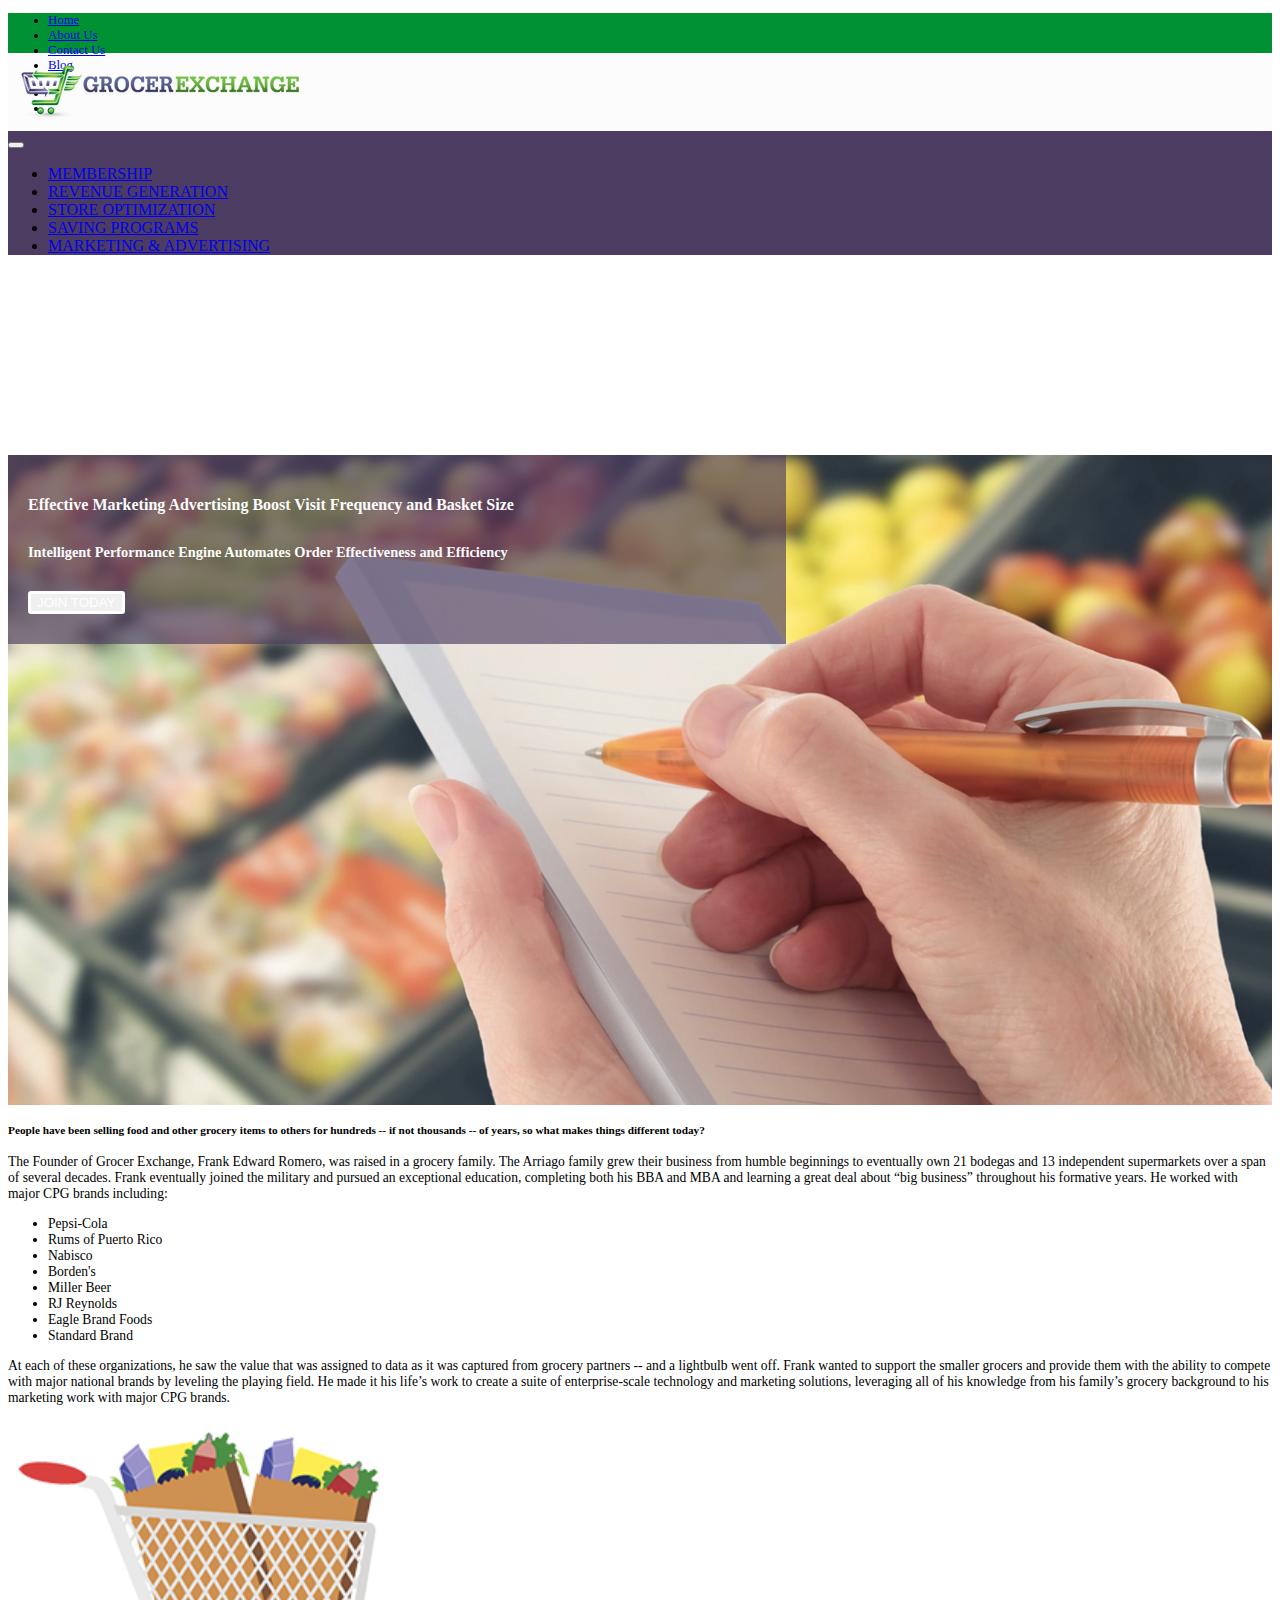
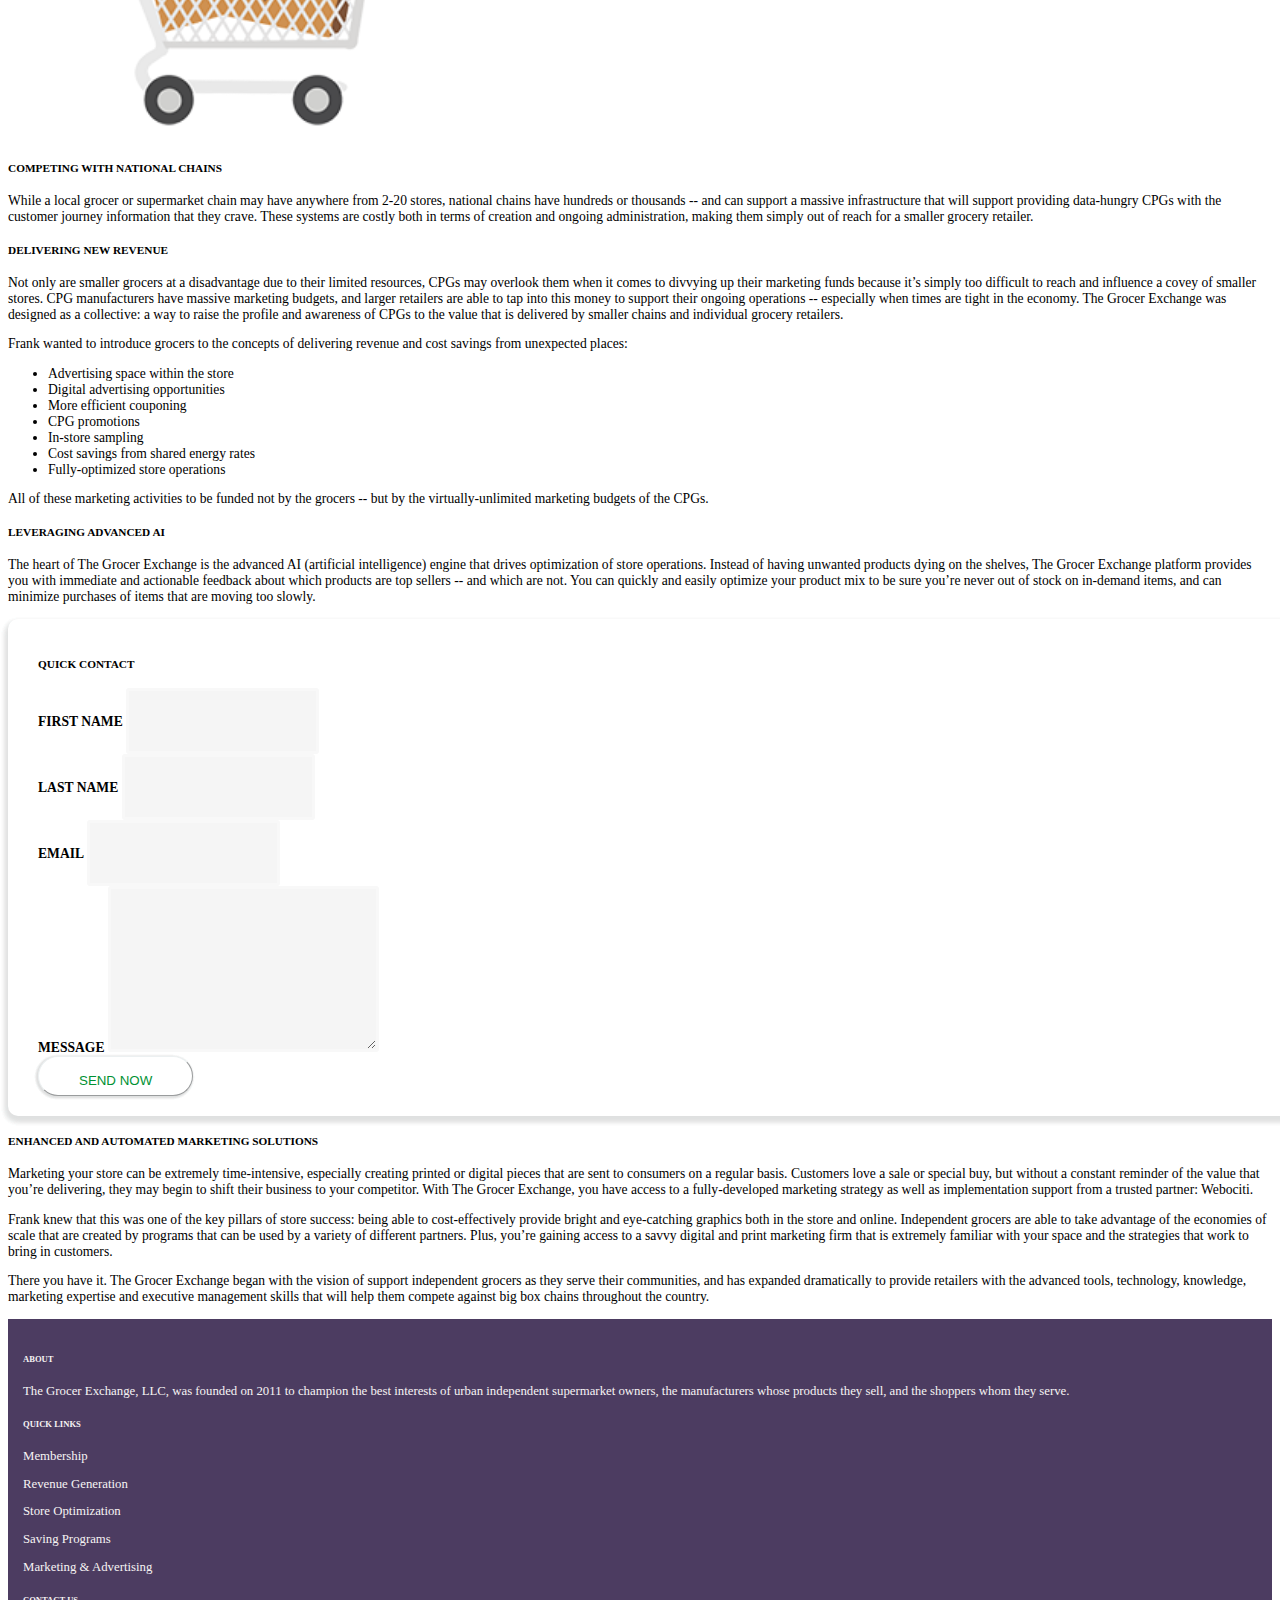
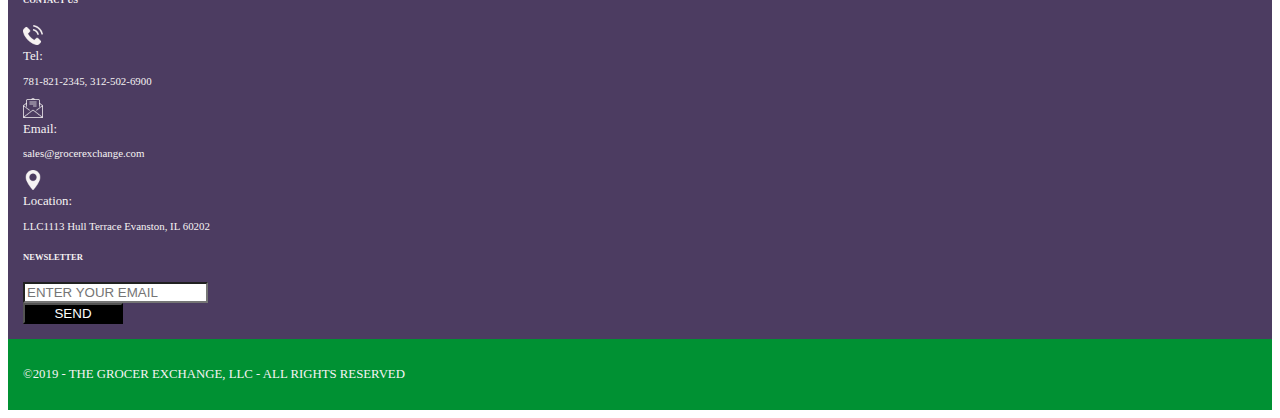
<file: about.html>
<!DOCTYPE html>
<html lang="en">

<head>
    <meta charset="UTF-8" />
    <meta name="viewport" content="width=device-width, initial-scale=1.0" />
    <meta http-equiv="X-UA-Compatible" content="ie=edge" />
    <title>The Grocer Exchange</title>
    <link rel="stylesheet" href="https://stackpath.bootstrapcdn.com/bootstrap/4.2.1/css/bootstrap.min.css"
        integrity="sha384-GJzZqFGwb1QTTN6wy59ffF1BuGJpLSa9DkKMp0DgiMDm4iYMj70gZWKYbI706tWS" crossorigin="anonymous" />
    <!--Custom Stylesheets-->
    <link rel="stylesheet" href="./assets/css/style.css" />
    <!--Custom Stylesheets-->
    <!--Fonts Library-->
    <link href="https://fonts.googleapis.com/css?family=Roboto" rel="stylesheet" />
    <link href="https://fonts.googleapis.com/css?family=Lato" rel="stylesheet" />
    <link href="https://fonts.googleapis.com/css?family=Open+Sans+Condensed:300" rel="stylesheet" />
    <!--Fonts Library-->
    <!--Fonts awesome Library-->
    <link rel="stylesheet" href="https://use.fontawesome.com/releases/v5.6.3/css/all.css"
        integrity="sha384-UHRtZLI+pbxtHCWp1t77Bi1L4ZtiqrqD80Kn4Z8NTSRyMA2Fd33n5dQ8lWUE00s/" crossorigin="anonymous" />
    <!--Fonts awesome Library-->
</head>

<body>
    <!--TOP NAVIGATION BAR-->
    <nav class="navbar navbar-expand-lg navbar-dark bg-top-nav">
        <div class="collapse navbar-collapse" id="navbarNavTop">
            <ul class="navbar-nav mr-auto">
                <li class="nav-item text-white active mr-2">
                    <a class="nav-link" href="./index.html">Home</a>
                </li>
                <li class="nav-item text-white active mr-2">
                    <a class="nav-link" href="./about.html">About Us</a>
                </li>
                <li class="nav-item text-white active mr-2">
                    <a class="nav-link" href="./contact.html">Contact Us</a>
                </li>
                <li class="nav-item text-white active mr-2">
                    <a href="./blog.html" class="nav-link">Blog</a>
                </li>
            </ul>
            <ul class="navbar-nav ml-auto">
                <li class="nav-item text-white active mr-2">
                    <a href="https://www.facebook.com/" target="_blank" class="nav-link">
                        <i class="fab fa-facebook-f"></i>
                    </a>
                </li>
                <li class="nav-item text-white active mr-2">
                    <a href="https://www.twitter.com/" target="_blank" class="nav-link">
                        <i class="fab fa-twitter"></i>
                    </a>
                </li>
            </ul>
        </div>
    </nav>
    <!--TOP NAVIGATION BAR-->
    <!--TOP BRAND LOGO-->
    <div class="top-brand-logo text-center">
        <img src="./assets/img/gexlogo.png" alt="" />
    </div>
    <!--TOP BRAND LOGO-->
    <!--Navigation Bar-->
    <nav class="navbar navbar-expand-lg navbar-dark my-bg-dark">
        <button class="navbar-toggler ml-auto" type="button" data-toggle="collapse" data-target="#navbarNav"
            aria-controls="navbarNav" aria-expanded="false" aria-label="Toggle navigation">
            <span class="navbar-toggler-icon"></span>
        </button>
        <div class="collapse navbar-collapse" id="navbarNav">
            <ul class="navbar-nav mx-auto">
                <li class="nav-item">
                    <a class="nav-link" href="./membership.html">MEMBERSHIP</a>
                </li>
                <li class="nav-item">
                    <a class="nav-link" href="./revenue.html">REVENUE GENERATION</a>
                </li>
                <li class="nav-item">
                    <a class="nav-link" href="./store_opt.html">STORE OPTIMIZATION</a>
                </li>
                <li class="nav-item">
                    <a class="nav-link" href="./savings.html">SAVING PROGRAMS</a>
                </li>
                <li class="nav-item active">
                    <a class="nav-link" href="./marketing_adv.html">MARKETING & ADVERTISING</a>
                </li>
            </ul>
        </div>
    </nav>
    <!--Navigation Bar-->
    <!--JUMBOTRON-->
    <div class="jumbotron jumbotron-fluid store-jumbo">
        <div class="container my-jumbo-con">
            <div class="mx-auto my-auto my-jumbotron-container text-center">
                <h4>Effective Marketing Advertising Boost
                    Visit Frequency and Basket Size</h4>
                <h5 class="display-6 jumbo-heading">
                    Intelligent Performance Engine Automates Order Effectiveness and Efficiency
                </h5>
                <button class="btn btn-md my-btn-jumbotron mt-3">JOIN TODAY</button>
            </div>
        </div>
    </div>
    <!--JUMBOTRON-->
    <!--The World of Grocer Exchnage-->
    <div class="container" id="store-opt-container">
        <div class="row">
            <div class="col-xl-8 col-md-8 col-lg-8 col-xs-12 col-sm-12">
                <h5>People have been selling food and other grocery items to others for hundreds -- if not thousands --
                    of years, so what makes things different today? </h5>
                <!-- <h6>Order Management and Inventory Optimization Engine</h6> -->
                <p class="mt-3">
                    The Founder of Grocer Exchange, Frank Edward Romero, was raised in a grocery family. The Arriago
                    family grew their business from humble beginnings to eventually own 21 bodegas and 13 independent
                    supermarkets over a span of several decades. Frank eventually joined the military and pursued an
                    exceptional education, completing both his BBA and MBA and learning a great deal about “big
                    business” throughout his formative years. He worked with major CPG brands including:
                </p>
                <ul>
                    <li>
                        Pepsi-Cola
                    </li>
                    <li>
                        Rums of Puerto Rico
                    </li>
                    <li>
                        Nabisco
                    </li>
                    <li>
                        Borden's
                    </li>
                    <li>
                        Miller Beer
                    </li>
                    <li>
                        RJ Reynolds
                    </li>
                    <li>
                        Eagle Brand Foods
                    </li>
                    <li>
                        Standard Brand
                    </li>
                </ul>
                <p class="mt-3">
                    At each of these organizations, he saw the value that was assigned to data as it was captured from
                    grocery partners -- and a lightbulb went off. Frank wanted to support the smaller grocers and
                    provide them with the ability to compete with major national brands by leveling the playing field.
                    He made it his life’s work to create a suite of enterprise-scale technology and marketing solutions,
                    leveraging all of his knowledge from his family’s grocery background to his marketing work with
                    major CPG brands.
                </p>
            </div>
            <div class="col-xl-4 col-md-4 col-lg-4 col-xs-12 col-sm-12">
                <div class="mx-auto">
                    <img src="./assets/img/cart.png" style="height: 320px;" class="img-fluid" alt="">
                </div>
            </div>
        </div>
        <div class="row">
            <div class="col-xl-7 col-lg-7 col-md-12 col-sm-12 col-xs-12">
                <h5>COMPETING WITH NATIONAL CHAINS</h5>
                <p class="mt-3">
                    While a local grocer or supermarket chain may have anywhere from 2-20 stores, national chains have
                    hundreds or thousands -- and can support a massive infrastructure that will support providing
                    data-hungry CPGs with the customer journey information that they crave. These systems are costly
                    both in terms of creation and ongoing administration, making them simply out of reach for a smaller
                    grocery retailer.
                </p>
                <h5>DELIVERING NEW REVENUE</h5>
                <p class="mt-2">
                    Not only are smaller grocers at a disadvantage due to their limited resources, CPGs may overlook
                    them when it comes to divvying up their marketing funds because it’s simply too difficult to reach
                    and influence a covey of smaller stores. CPG manufacturers have massive marketing budgets, and
                    larger retailers are able to tap into this money to support their ongoing operations -- especially
                    when times are tight in the economy. The Grocer Exchange was designed as a collective: a way to
                    raise the profile and awareness of CPGs to the value that is delivered by smaller chains and
                    individual grocery retailers.
                </p>
                <p class="mt-2">
                    Frank wanted to introduce grocers to the concepts of delivering revenue and cost savings from
                    unexpected places:
                </p>
                <ul>
                    <li>
                        Advertising space within the store
                    </li>
                    <li>
                        Digital advertising opportunities
                    </li>
                    <li>
                        More efficient couponing
                    </li>
                    <li>
                        CPG promotions
                    </li>
                    <li>
                        In-store sampling
                    </li>
                    <li>
                        Cost savings from shared energy rates
                    </li>
                    <li>
                        Fully-optimized store operations
                    </li>
                </ul>
                <p class="mt-2">
                    All of these marketing activities to be funded not by the grocers -- but by the virtually-unlimited
                    marketing budgets of the CPGs.
                </p>
                <h5>LEVERAGING ADVANCED AI</h5>
                <p class="mt-3">
                    The heart of The Grocer Exchange is the advanced AI (artificial intelligence) engine that drives
                    optimization of store operations. Instead of having unwanted products dying on the shelves, The
                    Grocer Exchange platform provides you with immediate and actionable feedback about which products
                    are top sellers -- and which are not. You can quickly and easily optimize your product mix to be
                    sure you’re never out of stock on in-demand items, and can minimize purchases of items that are
                    moving too slowly.
                </p>
            </div>
            <!--Quick Contact Form-->
            <div class="col-xl-5 col-lg-5 col-md-12 col-sm-12 col-xs-12 mb-auto">
                <div class="card contact-form-card">
                    <h5 class="text-center mt-3 mb-5"><b>QUICK CONTACT</b></h5>
                    <div class="contact-form-area">
                        <form method="post">
                            <div class="form-group">
                                <label for="first-name"><b>FIRST NAME</b></label>
                                <input class="form-control quick-contact quick-contact-text" type="text" id="first-name"
                                    name="first-name">
                            </div>
                            <div class="form-group">
                                <label for="last-name"><b>LAST NAME</b></label>
                                <input class="form-control quick-contact quick-contact-text" type="text" id="last-name"
                                    name="last-name">
                            </div>
                            <div class="form-group">
                                <label for="email"><b>EMAIL</b></label>
                                <input class="form-control quick-contact quick-contact-text" type="text" id="email"
                                    name="email">
                            </div>
                            <div class="form-group">
                                <label for="messages"><b>MESSAGE</b></label>
                                <textarea class="form-control quick-contact" name="message" id="message" cols="30"
                                    rows="10"></textarea>
                            </div>
                            <input type="submit" class="btn btn-md" id="btn-free-trial-primary" value="SEND NOW">
                        </form>
                    </div>
                </div>
            </div>
            <!--Quick Contact Form-->
        </div>
        <div class="container">
            <div class="row">
                <h5>ENHANCED AND AUTOMATED MARKETING SOLUTIONS</h5>
                <p id="store-opt-para-bottom">
                    Marketing your store can be extremely time-intensive, especially creating printed or digital pieces
                    that are sent to consumers on a regular basis. Customers love a sale or special buy, but without a
                    constant reminder of the value that you’re delivering, they may begin to shift their business to
                    your competitor. With The Grocer Exchange, you have access to a fully-developed marketing strategy
                    as well as implementation support from a trusted partner: Webociti.
                </p>
                <p id="store-opt-para-bottom">
                    Frank knew that this was one of the key pillars of store success: being able to cost-effectively
                    provide bright and eye-catching graphics both in the store and online. Independent grocers are able
                    to take advantage of the economies of scale that are created by programs that can be used by a
                    variety of different partners. Plus, you’re gaining access to a savvy digital and print marketing
                    firm that is extremely familiar with your space and the strategies that work to bring in customers.
                </p>
                <p id="store-opt-para-bottom">
                    There you have it. The Grocer Exchange began with the vision of support independent grocers as they
                    serve their communities, and has expanded dramatically to provide retailers with the advanced tools,
                    technology, knowledge, marketing expertise and executive management skills that will help them
                    compete against big box chains throughout the country.
                </p>
            </div>
        </div>
    </div>
    <!--The World of Grocer Exchnage-->
    <!--Footer Section-->
    <footer>
        <div class="footer-top mt-3">
            <div class="container mt-3">
                <div class="row mt-3">
                    <div class="col-lg-3 col-md-6 col-sm-12">
                        <h6 class="my-3">ABOUT</h6>
                        <p class="footer-font text-left">
                            The Grocer Exchange, LLC, was founded on 2011 to champion the
                            best interests of urban independent supermarket owners, the
                            manufacturers whose products they sell, and the shoppers whom
                            they serve.
                        </p>
                    </div>
                    <div class="col-lg-3 col-md-6 col-sm-12">
                        <h6 class="my-3">QUICK LINKS</h6>
                        <p class="footer-font">Membership</p>
                        <p class="footer-font">Revenue Generation</p>
                        <p class="footer-font">Store Optimization</p>
                        <p class="footer-font">Saving Programs</p>
                        <p class="footer-font">Marketing & Advertising</p>
                    </div>
                    <div class="col-lg-3 col-md-6 col-sm-12">
                        <h6 class="my-3">CONTACT US</h6>
                        <div class="row">
                            <div class="col-2">
                                <img src="./assets/img/telephone.png" class="footer-icons" alt="Telephone" />
                            </div>
                            <div class="col-10">
                                <div class="row">
                                    <div class="col-2">
                                        <b>Tel:</b>
                                    </div>
                                    <div class="col-10 mr-auto" style="font-size: 0.85em;">
                                        <p>781-821-2345, 312-502-6900</p>
                                    </div>
                                </div>
                            </div>
                        </div>
                        <div class="row">
                            <div class="col-2">
                                <img src="./assets/img/email.png" class="footer-icons" alt="Telephone" />
                            </div>
                            <div class="col-10">
                                <div class="row">
                                    <div class="col-2">
                                        <b>Email:</b>
                                    </div>
                                    <div class="col-10" style="font-size: 0.85em;">
                                        <p>sales@grocerexchange.com</p>
                                    </div>
                                </div>
                            </div>
                        </div>
                        <div class="row">
                            <div class="col-2">
                                <img src="./assets/img/location.png" class="footer-icons" alt="Telephone" />
                            </div>
                            <div class="col-10">
                                <div class="row">
                                    <div class="col-3">
                                        <b>Location:</b>
                                    </div>
                                    <div class="col-9" style="font-size: 0.85em;">
                                        <p>LLC1113 Hull Terrace Evanston, IL 60202</p>
                                    </div>
                                </div>
                            </div>
                        </div>
                    </div>
                    <div class="col-lg-3 col-md-6 col-sm-12">
                        <h6 class="my-3">NEWSLETTER</h6>
                        <form>
                            <div class="form-group">
                                <input type="text" name="email" class="form-control" placeholder="ENTER YOUR EMAIL" />
                            </div>
                            <input type="submit" class="btn btn-md my-btn-thired" value="SEND" />
                        </form>
                    </div>
                </div>
            </div>
        </div>
        <div class="footer-bottom">
            <p class="text-center text-white my-auto">
                &copy;2019 - THE GROCER EXCHANGE, LLC - ALL RIGHTS RESERVED
            </p>
        </div>
    </footer>
    <!--Footer Section-->

    <script src="https://code.jquery.com/jquery-3.3.1.slim.min.js"
        integrity="sha384-q8i/X+965DzO0rT7abK41JStQIAqVgRVzpbzo5smXKp4YfRvH+8abtTE1Pi6jizo" crossorigin="anonymous">
    </script>
    <script src="https://cdnjs.cloudflare.com/ajax/libs/popper.js/1.14.6/umd/popper.min.js"
        integrity="sha384-wHAiFfRlMFy6i5SRaxvfOCifBUQy1xHdJ/yoi7FRNXMRBu5WHdZYu1hA6ZOblgut" crossorigin="anonymous">
    </script>
    <script src="https://stackpath.bootstrapcdn.com/bootstrap/4.2.1/js/bootstrap.min.js"
        integrity="sha384-B0UglyR+jN6CkvvICOB2joaf5I4l3gm9GU6Hc1og6Ls7i6U/mkkaduKaBhlAXv9k" crossorigin="anonymous">
    </script>
</body>

</html>
</file>
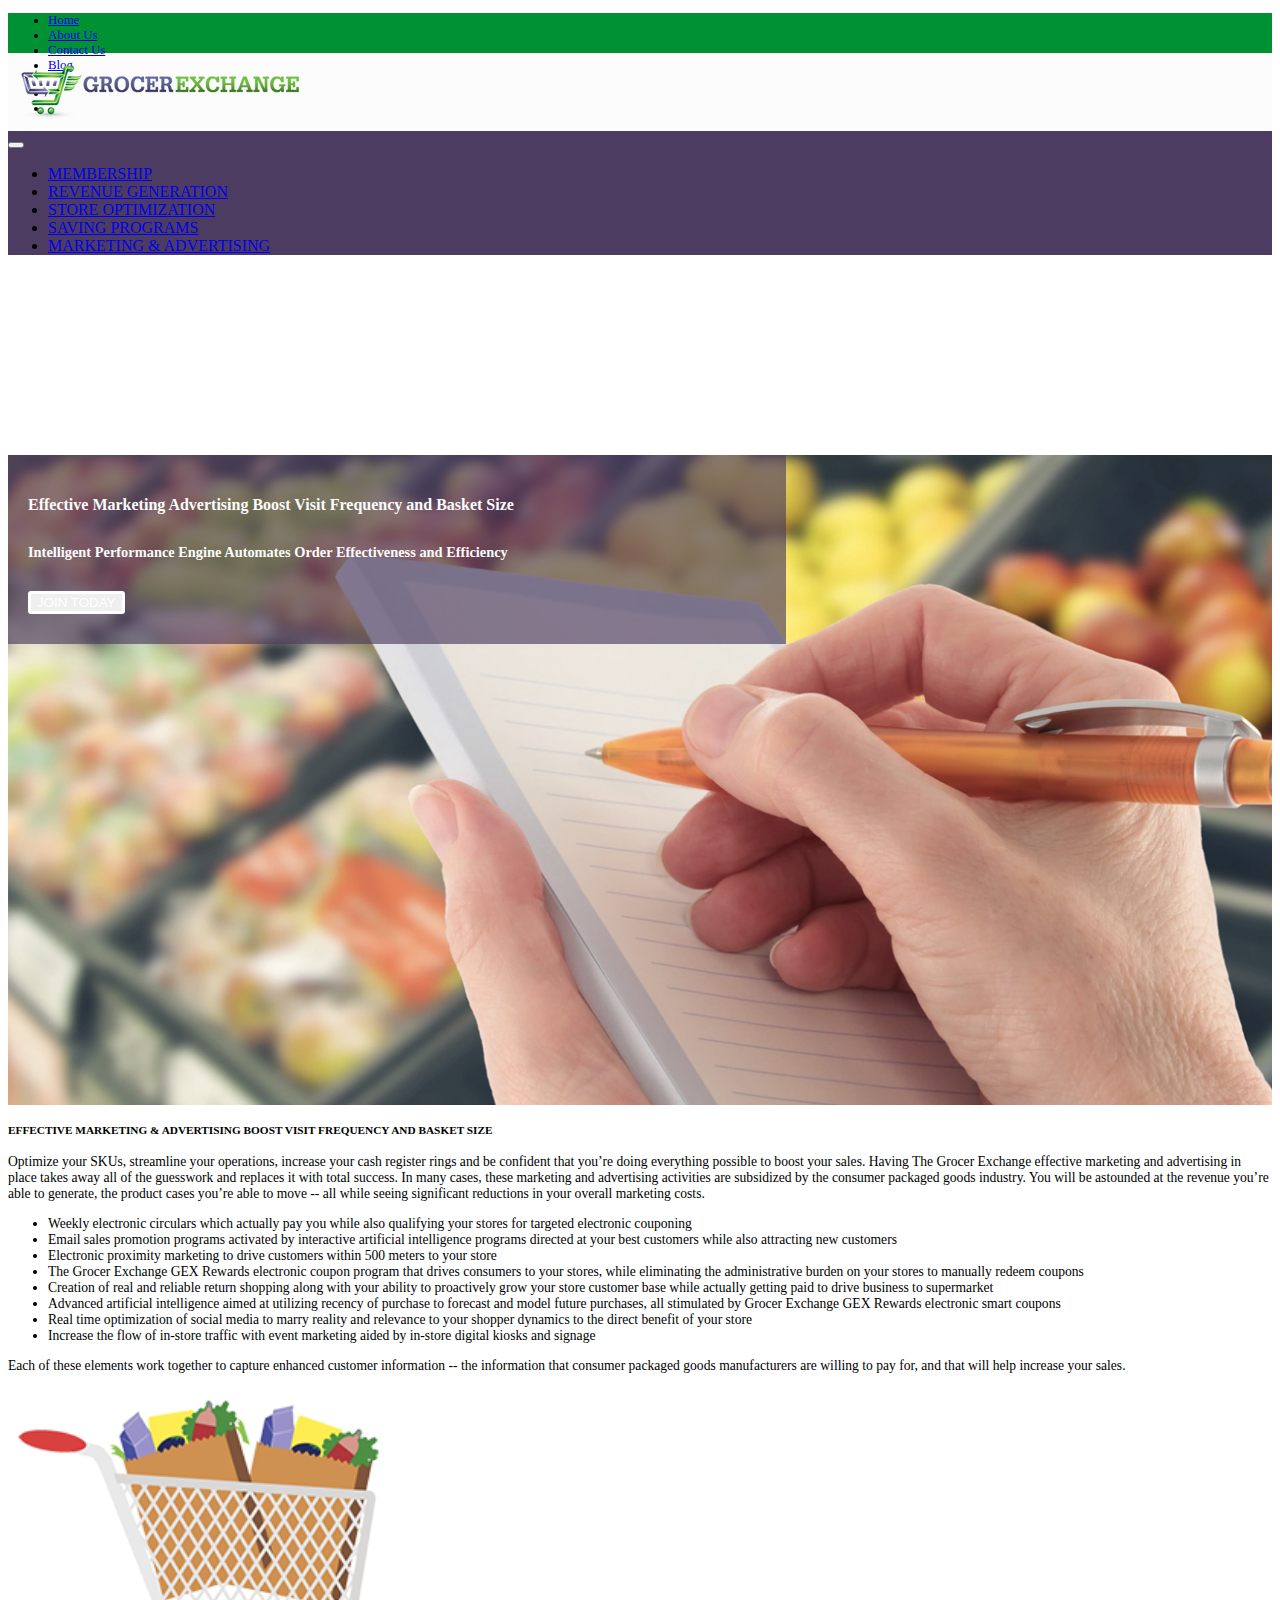
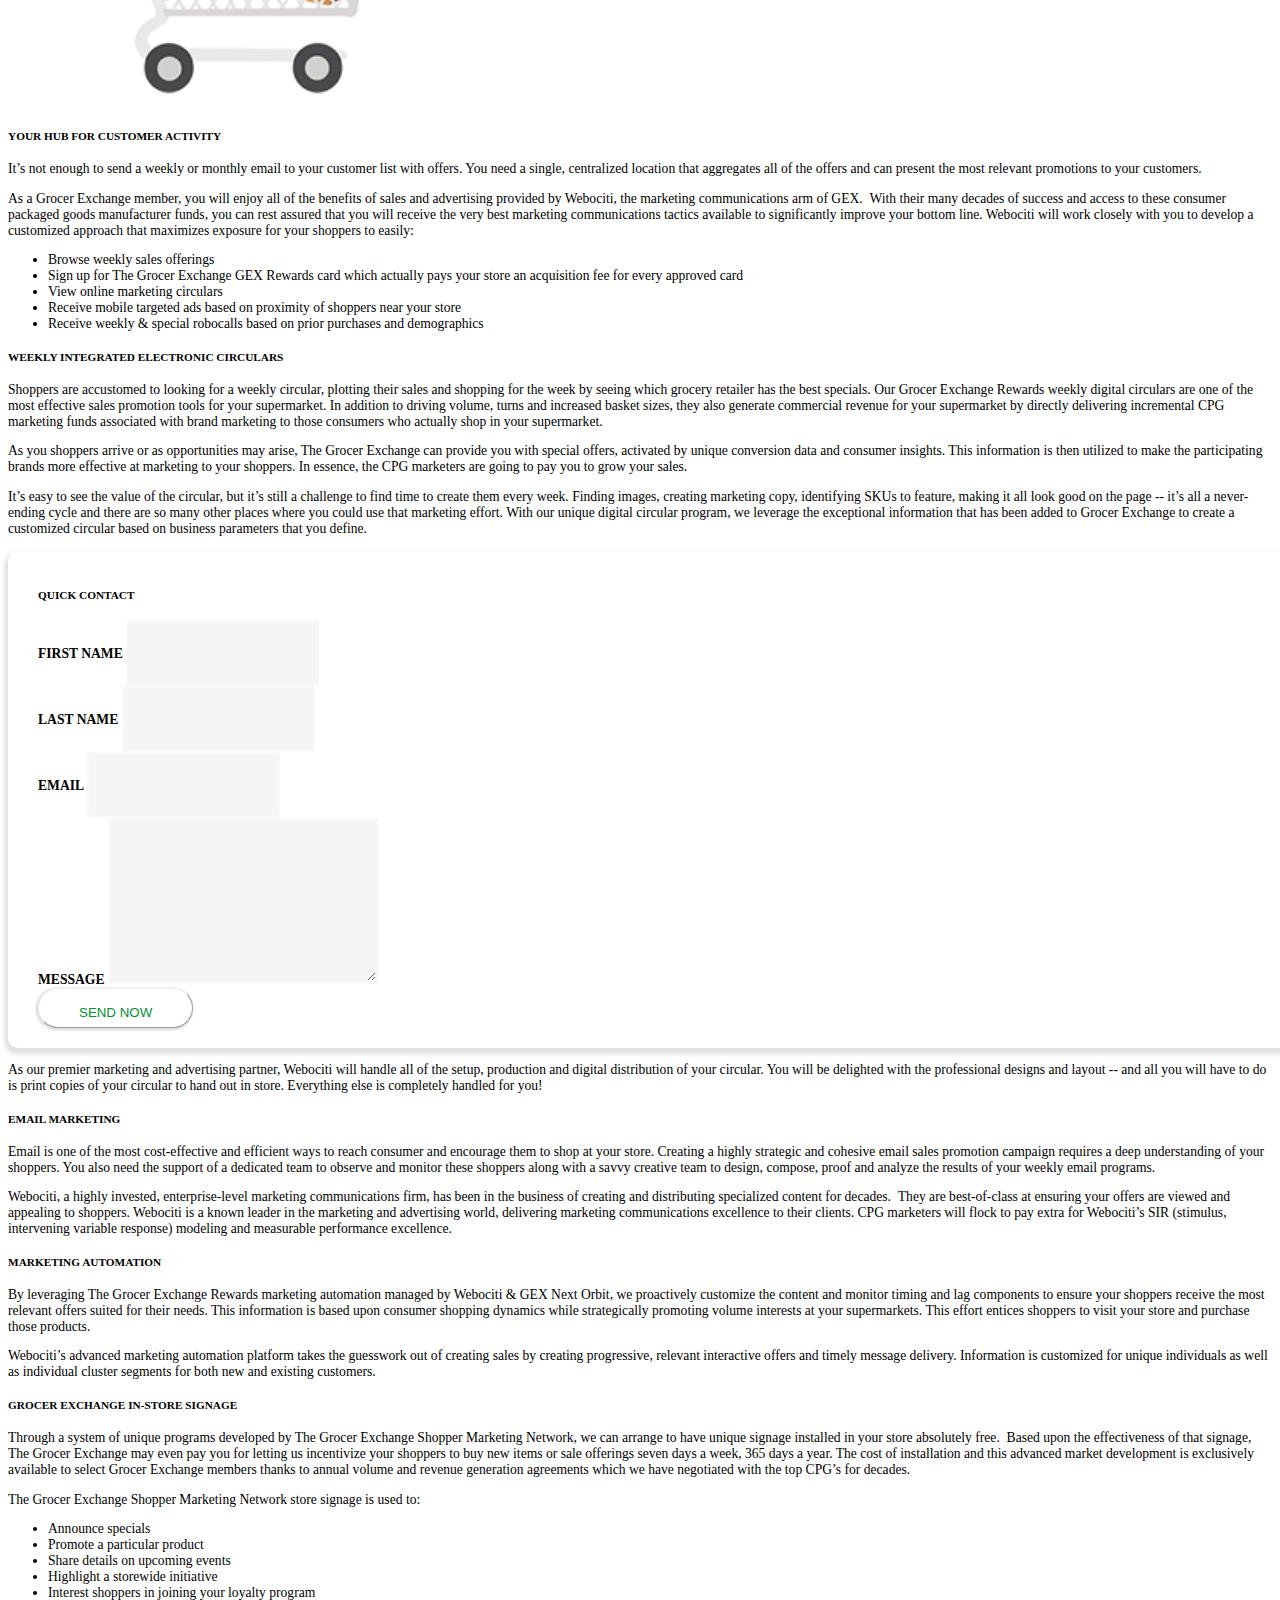
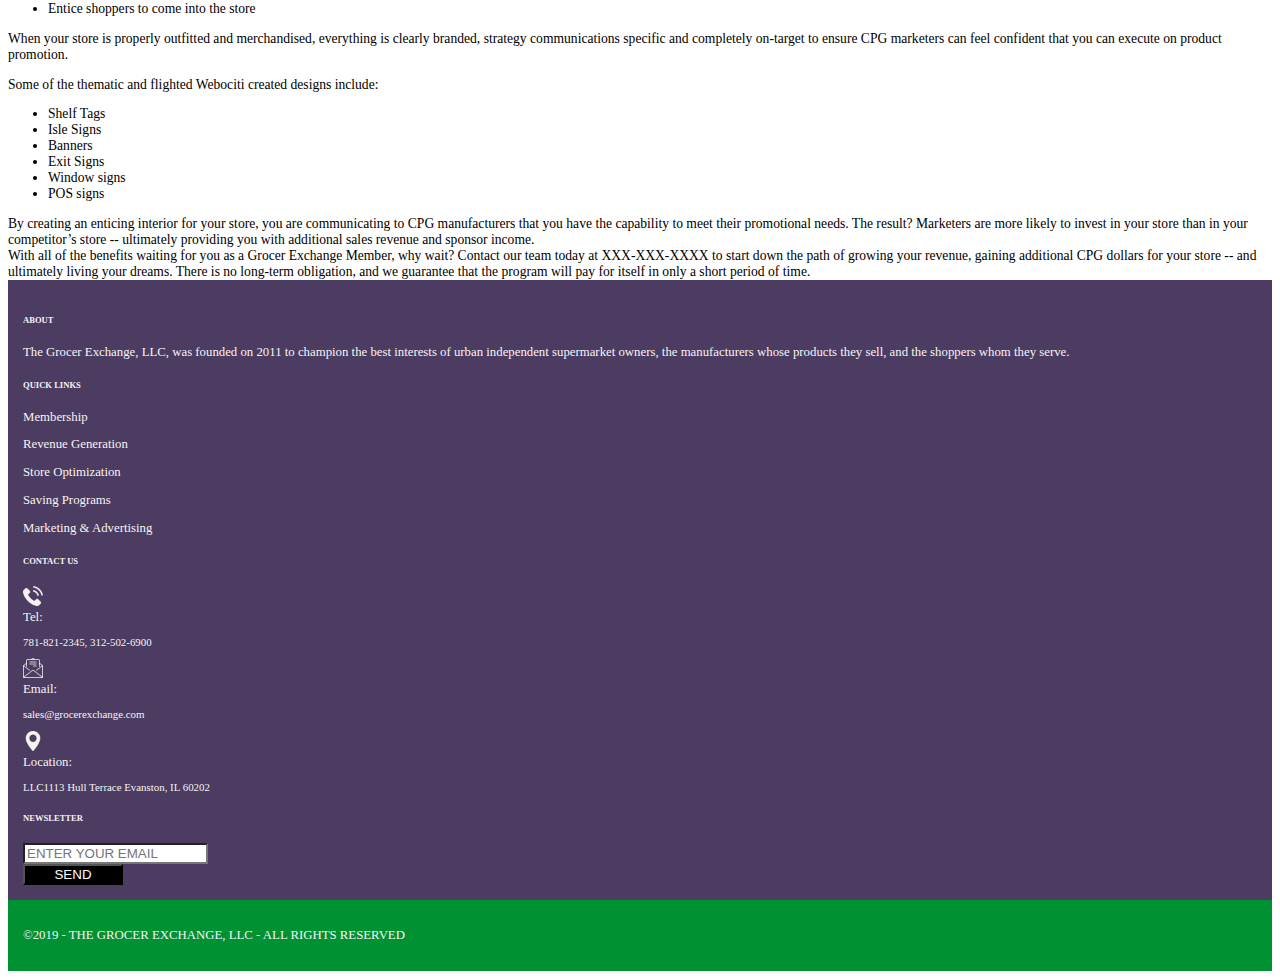
<file: marketing_adv.html>
<!DOCTYPE html>
<html lang="en">

<head>
    <meta charset="UTF-8" />
    <meta name="viewport" content="width=device-width, initial-scale=1.0" />
    <meta http-equiv="X-UA-Compatible" content="ie=edge" />
    <title>The Grocer Exchange</title>
    <link rel="stylesheet" href="https://stackpath.bootstrapcdn.com/bootstrap/4.2.1/css/bootstrap.min.css" integrity="sha384-GJzZqFGwb1QTTN6wy59ffF1BuGJpLSa9DkKMp0DgiMDm4iYMj70gZWKYbI706tWS"
        crossorigin="anonymous" />
    <!--Custom Stylesheets-->
    <link rel="stylesheet" href="./assets/css/style.css" />
    <!--Custom Stylesheets-->
    <!--Fonts Library-->
    <link href="https://fonts.googleapis.com/css?family=Roboto" rel="stylesheet" />
    <link href="https://fonts.googleapis.com/css?family=Lato" rel="stylesheet" />
    <link href="https://fonts.googleapis.com/css?family=Open+Sans+Condensed:300" rel="stylesheet" />
    <!--Fonts Library-->
    <!--Fonts awesome Library-->
    <link rel="stylesheet" href="https://use.fontawesome.com/releases/v5.6.3/css/all.css" integrity="sha384-UHRtZLI+pbxtHCWp1t77Bi1L4ZtiqrqD80Kn4Z8NTSRyMA2Fd33n5dQ8lWUE00s/"
        crossorigin="anonymous" />
    <!--Fonts awesome Library-->
</head>

<body>
    <!--TOP NAVIGATION BAR-->
    <nav class="navbar navbar-expand-lg navbar-dark bg-top-nav">
        <div class="collapse navbar-collapse" id="navbarNavTop">
            <ul class="navbar-nav mr-auto">
                <li class="nav-item text-white active mr-2">
                    <a class="nav-link" href="./index.html">Home</a>
                </li>
                <li class="nav-item text-white active mr-2">
                    <a class="nav-link" href="./about.html">About Us</a>
                </li>
                <li class="nav-item text-white active mr-2">
                    <a class="nav-link" href="./contact.html">Contact Us</a>
                </li>
                <li class="nav-item text-white active mr-2">
                    <a href="./blog.html" class="nav-link">Blog</a>
                </li>
            </ul>
            <ul class="navbar-nav ml-auto">
                <li class="nav-item text-white active mr-2">
                    <a href="https://www.facebook.com/" target="_blank" class="nav-link">
                        <i class="fab fa-facebook-f"></i>
                    </a>
                </li>
                <li class="nav-item text-white active mr-2">
                    <a href="https://www.twitter.com/" target="_blank" class="nav-link">
                        <i class="fab fa-twitter"></i>
                    </a>
                </li>
            </ul>
        </div>
    </nav>
    <!--TOP NAVIGATION BAR-->
    <!--TOP BRAND LOGO-->
    <div class="top-brand-logo text-center">
        <img src="./assets/img/gexlogo.png" alt="" />
    </div>
    <!--TOP BRAND LOGO-->
    <!--Navigation Bar-->
    <nav class="navbar navbar-expand-lg navbar-dark my-bg-dark">
        <button class="navbar-toggler ml-auto" type="button" data-toggle="collapse" data-target="#navbarNav"
            aria-controls="navbarNav" aria-expanded="false" aria-label="Toggle navigation">
            <span class="navbar-toggler-icon"></span>
        </button>
        <div class="collapse navbar-collapse" id="navbarNav">
            <ul class="navbar-nav mx-auto">
                <li class="nav-item">
                    <a class="nav-link" href="./membership.html">MEMBERSHIP</a>
                </li>
                <li class="nav-item">
                    <a class="nav-link" href="./revenue.html">REVENUE GENERATION</a>
                </li>
                <li class="nav-item">
                    <a class="nav-link" href="./store_opt.html">STORE OPTIMIZATION</a>
                </li>
                <li class="nav-item">
                    <a class="nav-link" href="./savings.html">SAVING PROGRAMS</a>
                </li>
                <li class="nav-item active">
                    <a class="nav-link" href="./marketing_adv.html">MARKETING & ADVERTISING</a>
                </li>
            </ul>
        </div>
    </nav>
    <!--Navigation Bar-->
    <!--JUMBOTRON-->
    <div class="jumbotron jumbotron-fluid store-jumbo">
        <div class="container my-jumbo-con">
            <div class="mx-auto my-auto my-jumbotron-container text-center">
                <h4>Effective Marketing Advertising Boost
                    Visit Frequency and Basket Size</h4>
                <h5 class="display-6 jumbo-heading">
                    Intelligent Performance Engine Automates Order Effectiveness and Efficiency
                </h5>
                <button class="btn btn-md my-btn-jumbotron mt-3">JOIN TODAY</button>
            </div>
        </div>
    </div>
    <!--JUMBOTRON-->
    <!--The World of Grocer Exchnage-->
    <div class="container" id="store-opt-container">
        <div class="row">
            <div class="col-xl-8 col-md-8 col-lg-8 col-xs-12 col-sm-12">
                <h5>EFFECTIVE MARKETING & ADVERTISING BOOST
                    VISIT FREQUENCY AND BASKET SIZE</h5>
                <!-- <h6>Order Management and Inventory Optimization Engine</h6> -->
                <p class="mt-3">
                    Optimize your SKUs, streamline your operations, increase your cash register rings and be
                    confident that you’re doing everything possible to boost your sales. Having The Grocer
                    Exchange effective marketing and advertising in place takes away all of the guesswork and
                    replaces it with total success. In many cases, these marketing and advertising activities are
                    subsidized by the consumer packaged goods industry. You will be astounded at the revenue
                    you’re able to generate, the product cases you’re able to move -- all while seeing significant
                    reductions in your overall marketing costs.
                </p>
                <ul>
                    <li>Weekly electronic circulars which actually pay you while also qualifying your stores for
                        targeted electronic couponing
                    </li>
                    <li>
                        Email sales promotion programs activated by interactive artificial intelligence programs
                        directed at your best customers while also attracting new customers
                    </li>
                    <li>
                        Electronic proximity marketing to drive customers within 500 meters to your store
                    </li>
                    <li>
                        The Grocer Exchange GEX Rewards electronic coupon program that drives consumers
                        to your stores, while eliminating the administrative burden on your stores to manually
                        redeem coupons
                    </li>
                    <li>
                        Creation of real and reliable return shopping along with your ability to proactively grow
                        your store customer base while actually getting paid to drive business to supermarket
                    </li>
                    <li>
                        Advanced artificial intelligence aimed at utilizing recency of purchase to forecast and
                        model future purchases, all stimulated by Grocer Exchange GEX Rewards electronic
                        smart coupons
                    </li>
                    <li>
                        Real time optimization of social media to marry reality and relevance to your shopper
                        dynamics to the direct benefit of your store
                    </li>
                    <li>
                        Increase the flow of in-store traffic with event marketing aided by in-store digital kiosks
                        and signage
                    </li>
                </ul>
                <p class="mt-3">
                    Each of these elements work together to capture enhanced customer information -- the
                    information that consumer packaged goods manufacturers are willing to pay for, and that will
                    help increase your sales.
                </p>
            </div>
            <div class="col-xl-4 col-md-4 col-lg-4 col-xs-12 col-sm-12">
                <div class="mx-auto">
                    <img src="./assets/img/cart.png" style="height: 320px;" class="img-fluid" alt="">
                </div>
            </div>
        </div>
        <div class="row">
            <div class="col-xl-7 col-lg-7 col-md-12 col-sm-12 col-xs-12">
                <h5>YOUR HUB FOR CUSTOMER ACTIVITY</h5>
                <p class="mt-3">
                    It’s not enough to send a weekly or monthly email to your customer list with offers. You need a
                    single, centralized location that aggregates all of the offers and can present the most relevant
                    promotions to your customers.
                </p>
                <p class="mt-2">
                    As a Grocer Exchange member, you will enjoy all of the benefits of sales and advertising
                    provided by Webociti, the marketing communications arm of GEX.  With their many decades of
                    success and access to these consumer packaged goods manufacturer funds, you can rest
                    assured that you will receive the very best marketing communications tactics available to
                    significantly improve your bottom line. Webociti will work closely with you to develop a
                    customized approach that maximizes exposure for your shoppers to easily:
                </p>
                <ul>
                    <li>Browse weekly sales offerings</li>
                    <li>Sign up for The Grocer Exchange GEX Rewards card which actually pays your store an
                        acquisition fee for every approved card</li>
                    <li>View online marketing circulars</li>
                    <li>Receive mobile targeted ads based on proximity of shoppers near your store</li>
                    <li>Receive weekly & special robocalls based on prior purchases and demographics</li>
                </ul>
                <h5>WEEKLY INTEGRATED ELECTRONIC CIRCULARS</h5>
                <p class="mt-3">
                    Shoppers are accustomed to looking for a weekly circular, plotting their sales and shopping for
                    the week by seeing which grocery retailer has the best specials. Our Grocer Exchange Rewards
                    weekly digital circulars are one of the most effective sales promotion tools for your supermarket.
                    In addition to driving volume, turns and increased basket sizes, they also generate commercial
                    revenue for your supermarket by directly delivering incremental CPG marketing funds
                    associated with brand marketing to those consumers who actually shop in your supermarket.
                </p>
                <p class="mt-2">
                    As you shoppers arrive or as opportunities may arise, The Grocer Exchange can provide you
                    with special offers, activated by unique conversion data and consumer insights. This information
                    is then utilized to make the participating brands more effective at marketing to your shoppers. In
                    essence, the CPG marketers are going to pay you to grow your sales.
                </p>
                <p class="mt-2">
                    It’s easy to see the value of the circular, but it’s still a challenge to find time to create them
                    every
                    week. Finding images, creating marketing copy, identifying SKUs to feature, making it all look
                    good on the page -- it’s all a never-ending cycle and there are so many other places where you
                    could use that marketing effort. With our unique digital circular program, we leverage the
                    exceptional information that has been added to Grocer Exchange to create a customized
                    circular based on business parameters that you define.
                </p>
            </div>
            <!--Quick Contact Form-->
            <div class="col-xl-5 col-lg-5 col-md-12 col-sm-12 col-xs-12 mb-auto">
                <div class="card contact-form-card">
                    <h5 class="text-center mt-3 mb-5"><b>QUICK CONTACT</b></h5>
                    <div class="contact-form-area">
                        <form method="post">
                            <div class="form-group">
                                <label for="first-name"><b>FIRST NAME</b></label>
                                <input class="form-control quick-contact quick-contact-text" type="text" id="first-name"
                                    name="first-name">
                            </div>
                            <div class="form-group">
                                <label for="last-name"><b>LAST NAME</b></label>
                                <input class="form-control quick-contact quick-contact-text" type="text" id="last-name"
                                    name="last-name">
                            </div>
                            <div class="form-group">
                                <label for="email"><b>EMAIL</b></label>
                                <input class="form-control quick-contact quick-contact-text" type="text" id="email"
                                    name="email">
                            </div>
                            <div class="form-group">
                                <label for="messages"><b>MESSAGE</b></label>
                                <textarea class="form-control quick-contact" name="message" id="message" cols="30" rows="10"></textarea>
                            </div>
                            <input type="submit" class="btn btn-md" id="btn-free-trial-primary" value="SEND NOW">
                        </form>
                    </div>
                </div>
            </div>
            <!--Quick Contact Form-->
        </div>
        <div class="container">
            <div class="row">
                <p id="store-opt-para-bottom">
                    As our premier marketing and advertising partner, Webociti will handle all of the setup,
                    production and digital distribution of your circular. You will be delighted with the professional
                    designs and layout -- and all you will have to do is print copies of your circular to hand out in
                    store. Everything else is completely handled for you!
                </p>
                <h5>EMAIL MARKETING</h5>
                <p id="store-opt-para-bottom">
                    Email is one of the most cost-effective and efficient ways to reach consumer and encourage
                    them to shop at your store. Creating a highly strategic and cohesive email sales promotion
                    campaign requires a deep understanding of your shoppers. You also need the support of a
                    dedicated team to observe and monitor these shoppers along with a savvy creative team to
                    design, compose, proof and analyze the results of your weekly email programs.
                </p>
                <p id="store-opt-para-bottom">
                    Webociti, a highly invested, enterprise-level marketing communications firm, has been in the
                    business of creating and distributing specialized content for decades.  They are best-of-class at
                    ensuring your offers are viewed and appealing to shoppers. Webociti is a known leader in the
                    marketing and advertising world, delivering marketing communications excellence to their
                    clients. CPG marketers will flock to pay extra for Webociti’s SIR (stimulus, intervening variable
                    response) modeling and measurable performance excellence.
                </p>
            </div>
            <div class="row">
                <h5>MARKETING AUTOMATION</h5>
                <p id="store-opt-para-bottom">
                    By leveraging The Grocer Exchange Rewards marketing automation managed by Webociti &amp;
                    GEX Next Orbit, we proactively customize the content and monitor timing and lag components
                    to ensure your shoppers receive the most relevant offers suited for their needs. This information
                    is based upon consumer shopping dynamics while strategically promoting volume interests at
                    your supermarkets. This effort entices shoppers to visit your store and purchase those products.
                </p>
                <p id="store-opt-para-bottom">
                    Webociti’s advanced marketing automation platform takes the guesswork out of creating sales
                    by creating progressive, relevant interactive offers and timely message delivery. Information is
                    customized for unique individuals as well as individual cluster segments for both new and
                    existing customers.
                </p>
            </div>
            <div class="row">
                <h5>GROCER EXCHANGE IN-STORE SIGNAGE</h5>
                <p id="store-opt-para-bottom">
                    Through a system of unique programs developed by The Grocer Exchange Shopper Marketing
                    Network, we can arrange to have unique signage installed in your store absolutely free.  Based
                    upon the effectiveness of that signage, The Grocer Exchange may even pay you for letting us
                    incentivize your shoppers to buy new items or sale offerings seven days a week, 365 days a
                    year. The cost of installation and this advanced market development is exclusively available to
                    select Grocer Exchange members thanks to annual volume and revenue generation
                    agreements which we have negotiated with the top CPG’s for decades.
                </p>
                <p id="store-opt-para-bottom">
                    The Grocer Exchange Shopper Marketing Network store signage is used to:
                </p>
            </div>
            <div class="row">
                <ul>
                    <li class="mt-2">
                        Announce specials
                    </li>
                    <li class="mt-2">
                        Promote a particular product
                    </li>
                    <li class="mt-2">
                        Share details on upcoming events
                    </li>
                    <li class="mt-2">
                        Highlight a storewide initiative
                    </li>
                    <li class="mt-2">
                        Interest shoppers in joining your loyalty program
                    </li>
                    <li class="mt-2">
                        Entice shoppers to come into the store
                    </li>
                </ul>
                <p class="mt-3">
                    When your store is properly outfitted and merchandised, everything is clearly branded, strategy
                    communications specific and completely on-target to ensure CPG marketers can feel confident
                    that you can execute on product promotion.
                </p>
            </div>
            <div class="row">
                <p id="store-opt-para-bottom">
                    Some of the thematic and flighted Webociti created designs include:
                </p>
            </div>
            <div class="row">
                <ul>
                    <li class="mt-2">
                        Shelf Tags
                    </li>
                    <li class="mt-2">
                        Isle Signs
                    </li>
                    <li class="mt-2">
                        Banners
                    </li>
                    <li class="mt-2">
                        Exit Signs
                    </li>
                    <li class="mt-2">
                        Window signs
                    </li>
                    <li class="mt-2">
                        POS signs
                    </li>
                </ul>
            </div>
            <div class="row">
                By creating an enticing interior for your store, you are communicating to CPG manufacturers
                that you have the capability to meet their promotional needs. The result? Marketers are more
                likely to invest in your store than in your competitor’s store -- ultimately providing you with
                additional sales revenue and sponsor income.
            </div>
            <div class="row mt-3">
                With all of the benefits waiting for you as a Grocer Exchange Member, why wait? Contact our
                team today at XXX-XXX-XXXX to start down the path of growing your revenue, gaining
                additional CPG dollars for your store -- and ultimately living your dreams. There is no long-term
                obligation, and we guarantee that the program will pay for itself in only a short period of time.
            </div>
        </div>
    </div>
    <!--The World of Grocer Exchnage-->
    <!--Footer Section-->
    <footer>
        <div class="footer-top mt-3">
            <div class="container mt-3">
                <div class="row mt-3">
                    <div class="col-lg-3 col-md-6 col-sm-12">
                        <h6 class="my-3">ABOUT</h6>
                        <p class="footer-font text-left">
                            The Grocer Exchange, LLC, was founded on 2011 to champion the
                            best interests of urban independent supermarket owners, the
                            manufacturers whose products they sell, and the shoppers whom
                            they serve.
                        </p>
                    </div>
                    <div class="col-lg-3 col-md-6 col-sm-12">
                        <h6 class="my-3">QUICK LINKS</h6>
                        <p class="footer-font">Membership</p>
                        <p class="footer-font">Revenue Generation</p>
                        <p class="footer-font">Store Optimization</p>
                        <p class="footer-font">Saving Programs</p>
                        <p class="footer-font">Marketing & Advertising</p>
                    </div>
                    <div class="col-lg-3 col-md-6 col-sm-12">
                        <h6 class="my-3">CONTACT US</h6>
                        <div class="row">
                            <div class="col-2">
                                <img src="./assets/img/telephone.png" class="footer-icons" alt="Telephone" />
                            </div>
                            <div class="col-10">
                                <div class="row">
                                    <div class="col-2">
                                        <b>Tel:</b>
                                    </div>
                                    <div class="col-10 mr-auto" style="font-size: 0.85em;">
                                        <p>781-821-2345, 312-502-6900</p>
                                    </div>
                                </div>
                            </div>
                        </div>
                        <div class="row">
                            <div class="col-2">
                                <img src="./assets/img/email.png" class="footer-icons" alt="Telephone" />
                            </div>
                            <div class="col-10">
                                <div class="row">
                                    <div class="col-2">
                                        <b>Email:</b>
                                    </div>
                                    <div class="col-10" style="font-size: 0.85em;">
                                        <p>sales@grocerexchange.com</p>
                                    </div>
                                </div>
                            </div>
                        </div>
                        <div class="row">
                            <div class="col-2">
                                <img src="./assets/img/location.png" class="footer-icons" alt="Telephone" />
                            </div>
                            <div class="col-10">
                                <div class="row">
                                    <div class="col-3">
                                        <b>Location:</b>
                                    </div>
                                    <div class="col-9" style="font-size: 0.85em;">
                                        <p>LLC1113 Hull Terrace Evanston, IL 60202</p>
                                    </div>
                                </div>
                            </div>
                        </div>
                    </div>
                    <div class="col-lg-3 col-md-6 col-sm-12">
                        <h6 class="my-3">NEWSLETTER</h6>
                        <form>
                            <div class="form-group">
                                <input type="text" name="email" class="form-control" placeholder="ENTER YOUR EMAIL" />
                            </div>
                            <input type="submit" class="btn btn-md my-btn-thired" value="SEND" />
                        </form>
                    </div>
                </div>
            </div>
        </div>
        <div class="footer-bottom">
            <p class="text-center text-white my-auto">
                &copy;2019 - THE GROCER EXCHANGE, LLC - ALL RIGHTS RESERVED
            </p>
        </div>
    </footer>
    <!--Footer Section-->

    <script src="https://code.jquery.com/jquery-3.3.1.slim.min.js" integrity="sha384-q8i/X+965DzO0rT7abK41JStQIAqVgRVzpbzo5smXKp4YfRvH+8abtTE1Pi6jizo"
        crossorigin="anonymous"></script>
    <script src="https://cdnjs.cloudflare.com/ajax/libs/popper.js/1.14.6/umd/popper.min.js" integrity="sha384-wHAiFfRlMFy6i5SRaxvfOCifBUQy1xHdJ/yoi7FRNXMRBu5WHdZYu1hA6ZOblgut"
        crossorigin="anonymous"></script>
    <script src="https://stackpath.bootstrapcdn.com/bootstrap/4.2.1/js/bootstrap.min.js" integrity="sha384-B0UglyR+jN6CkvvICOB2joaf5I4l3gm9GU6Hc1og6Ls7i6U/mkkaduKaBhlAXv9k"
        crossorigin="anonymous"></script>
</body>

</html>
</file>
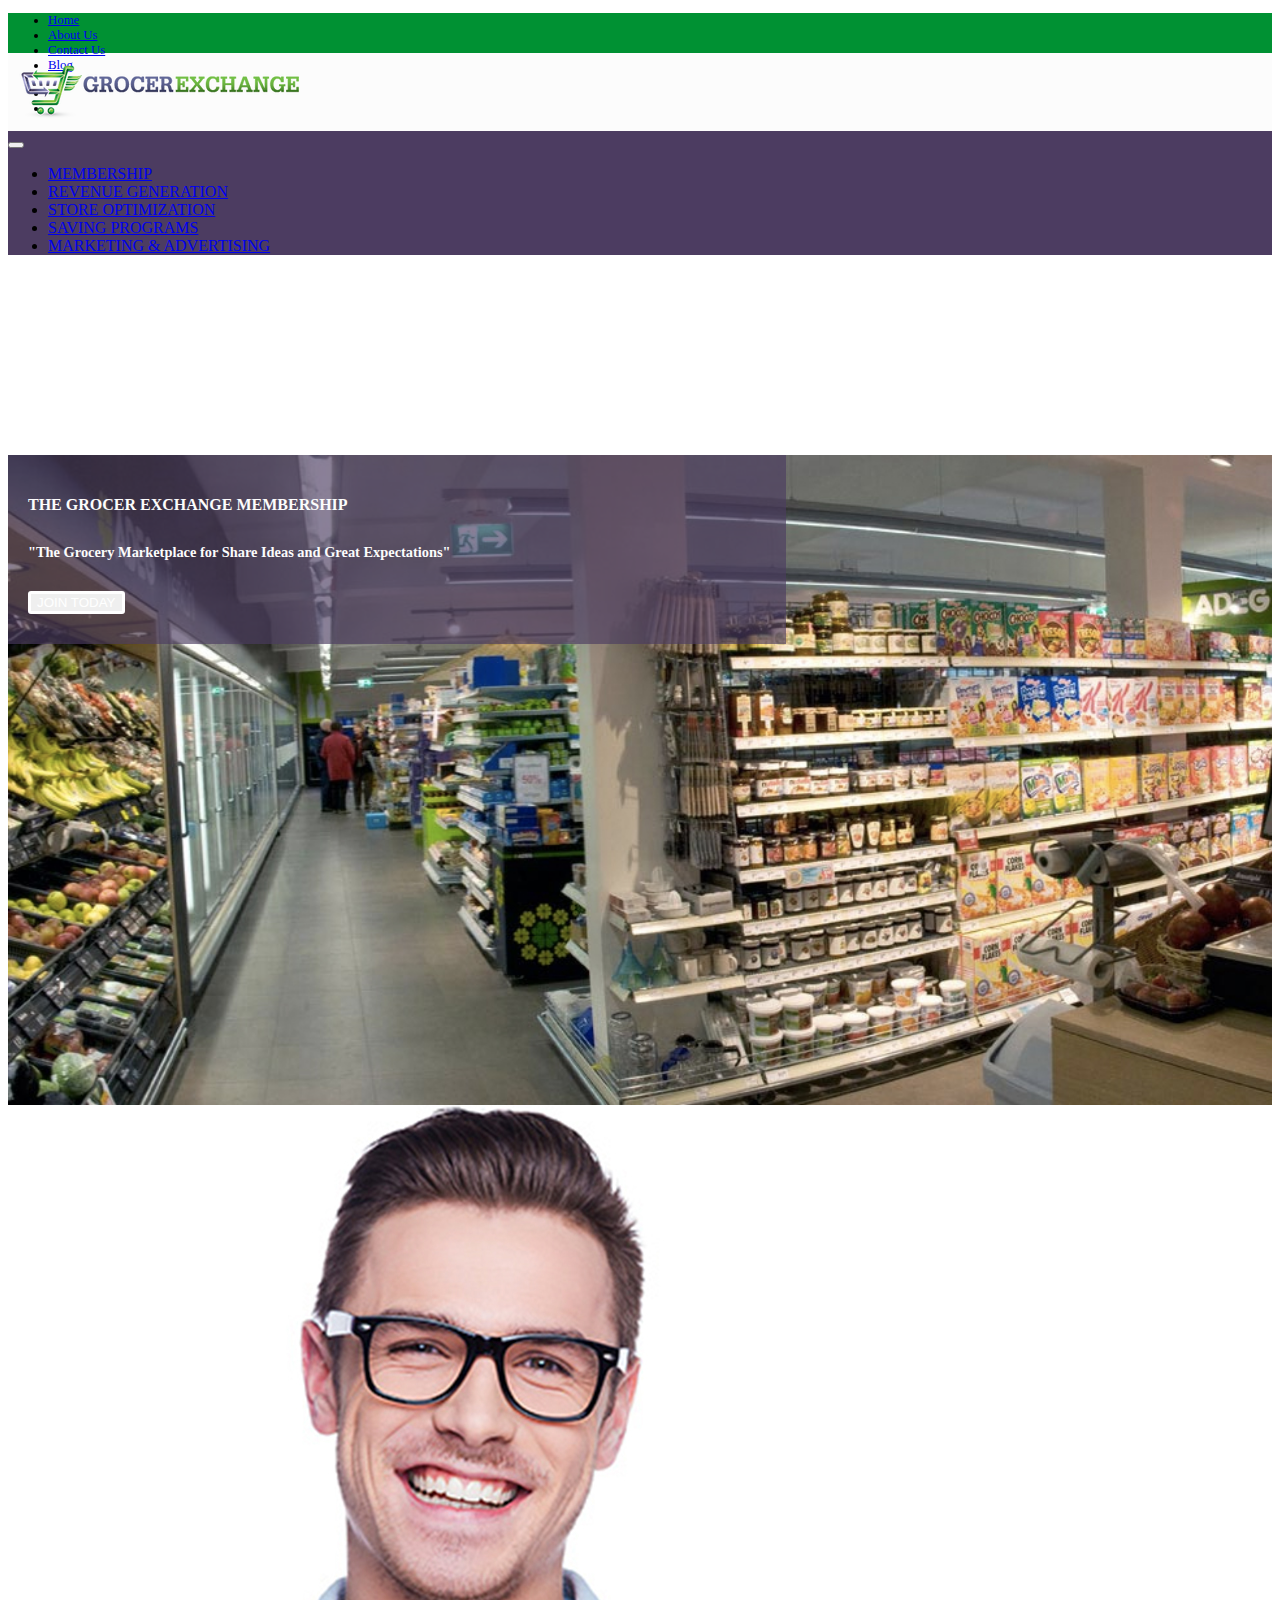
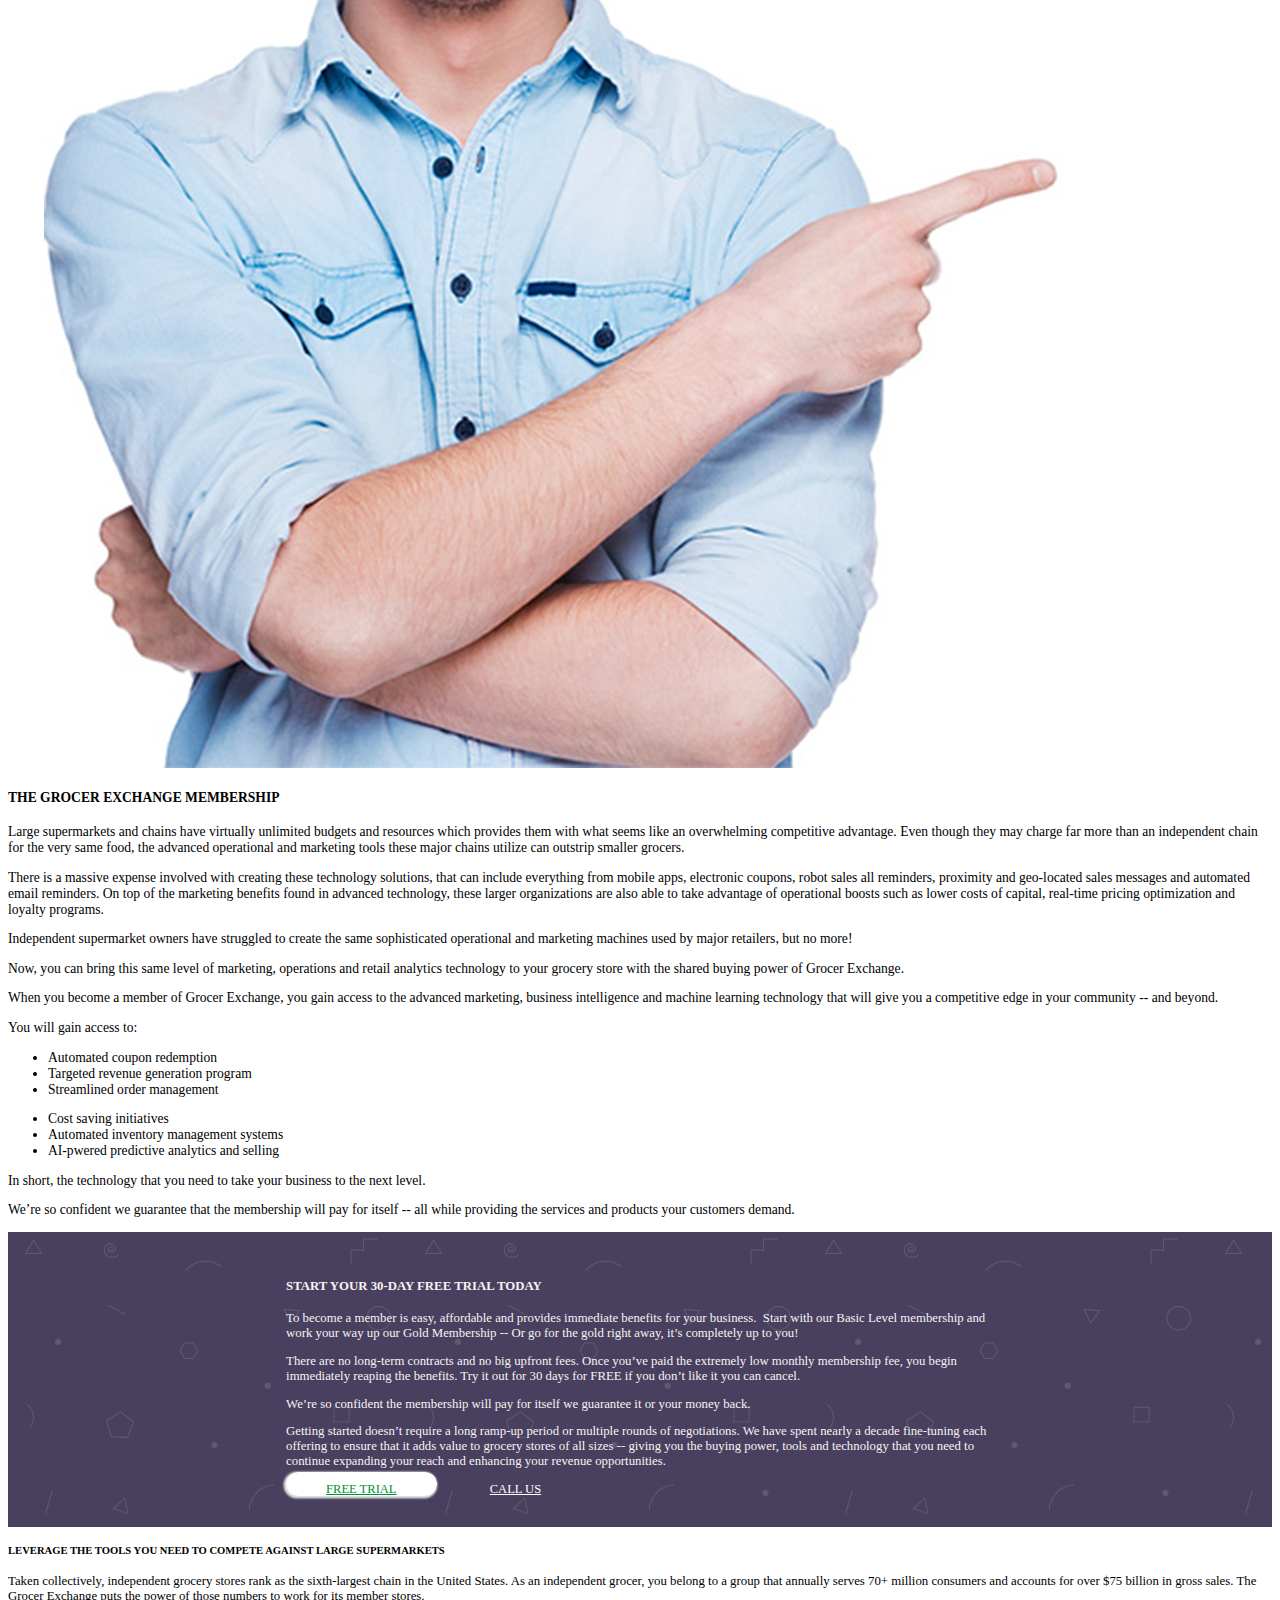
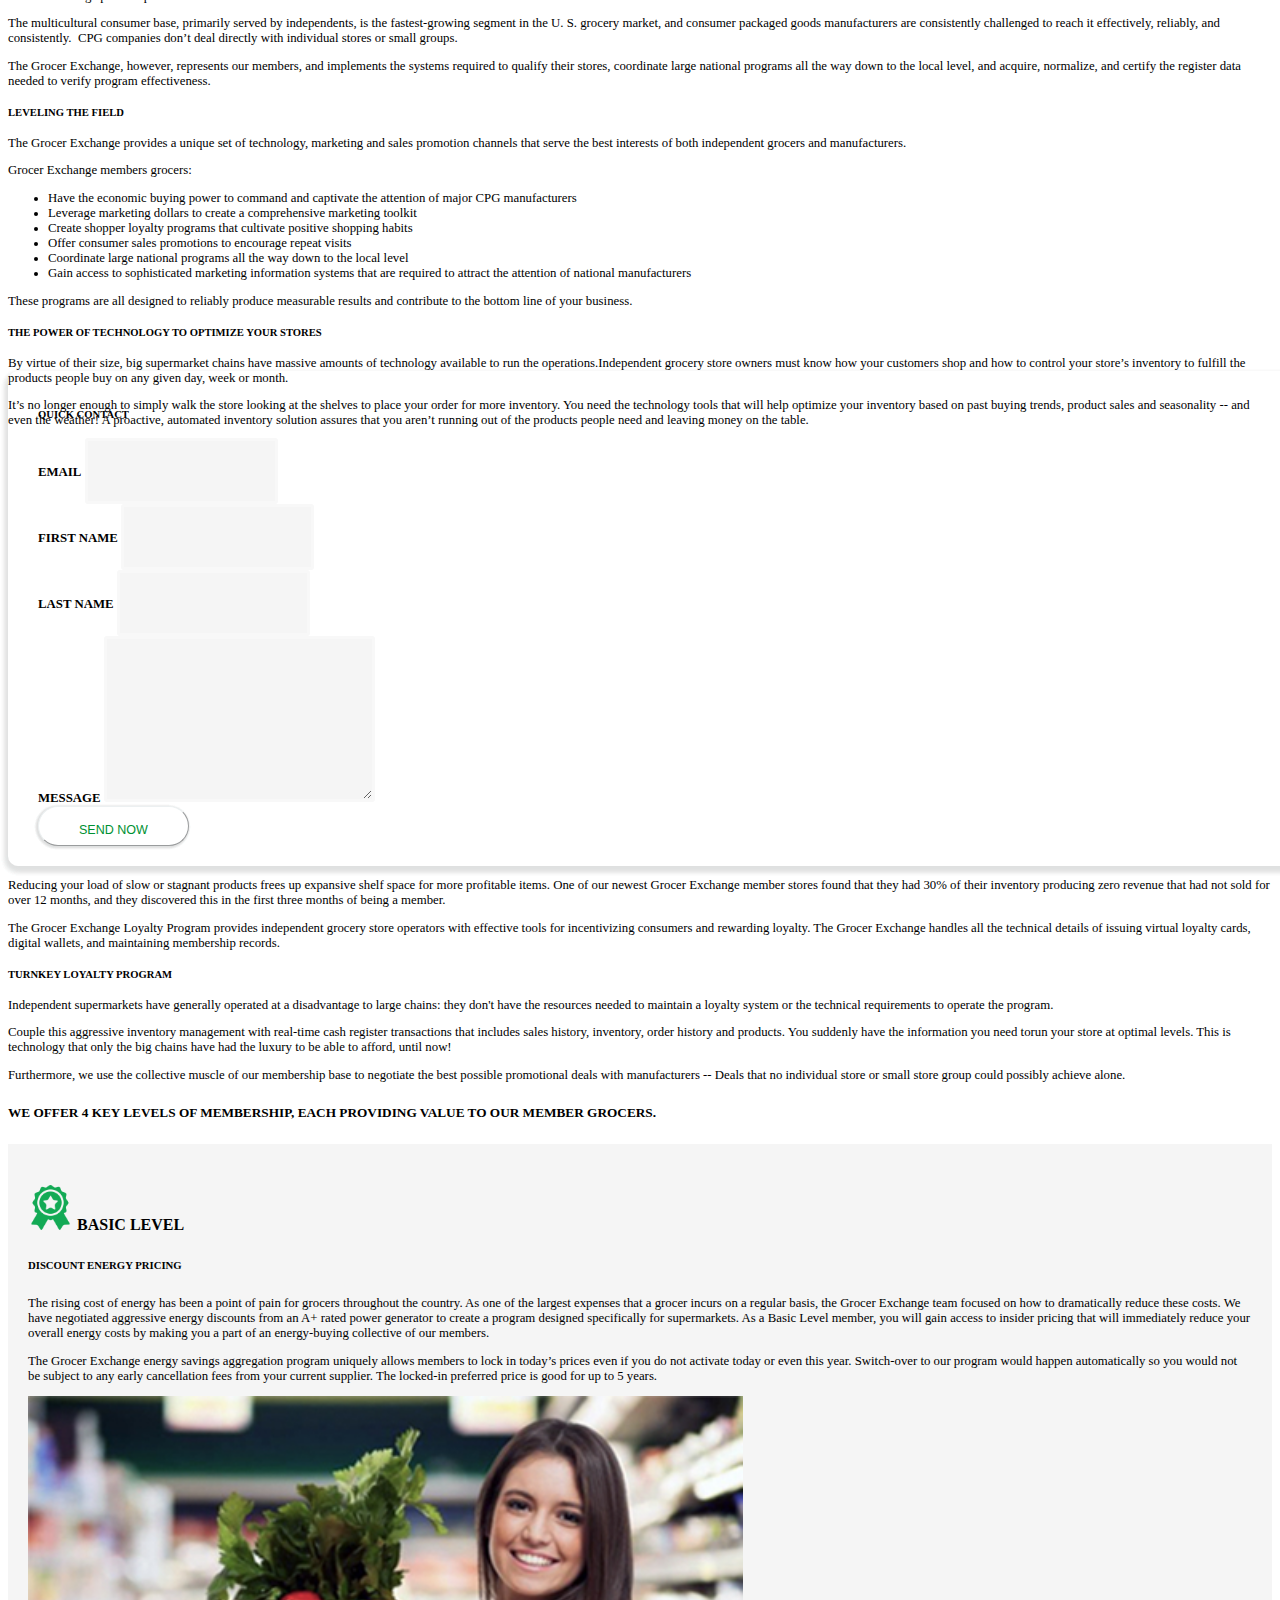
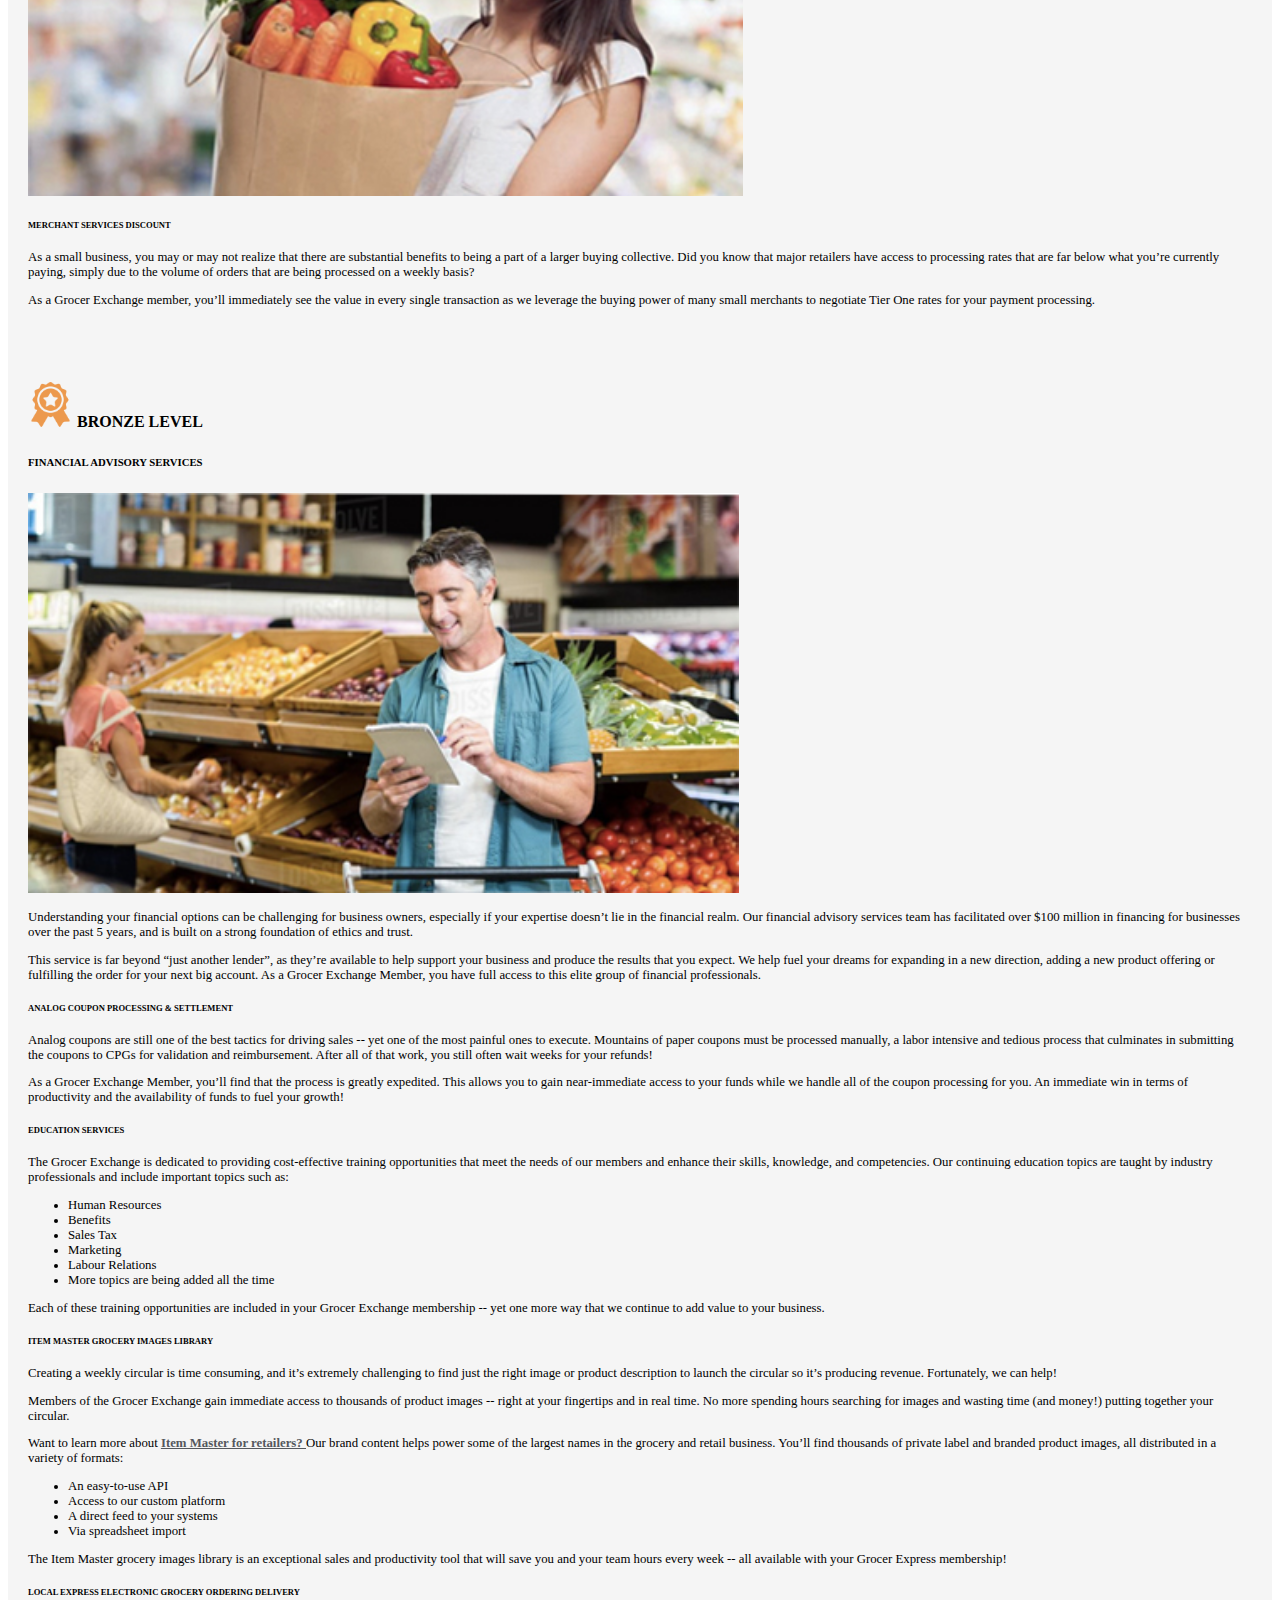
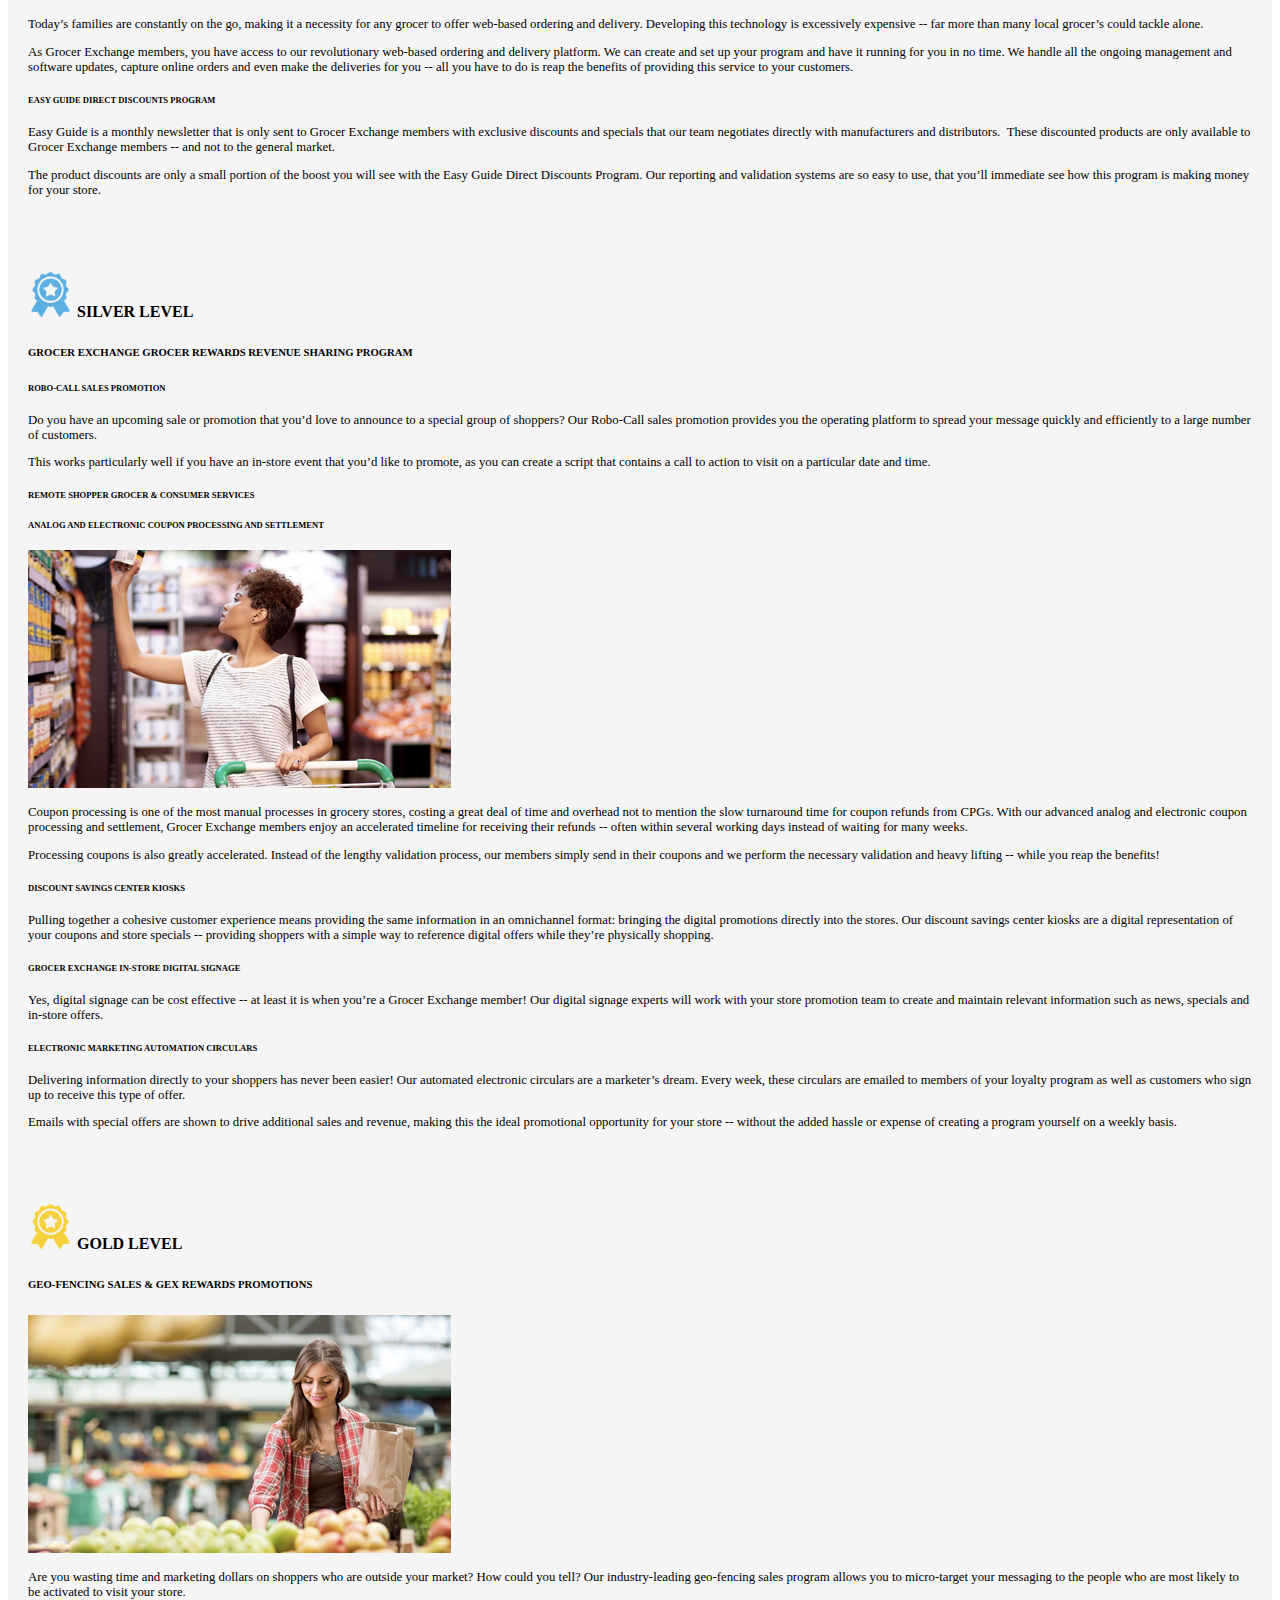
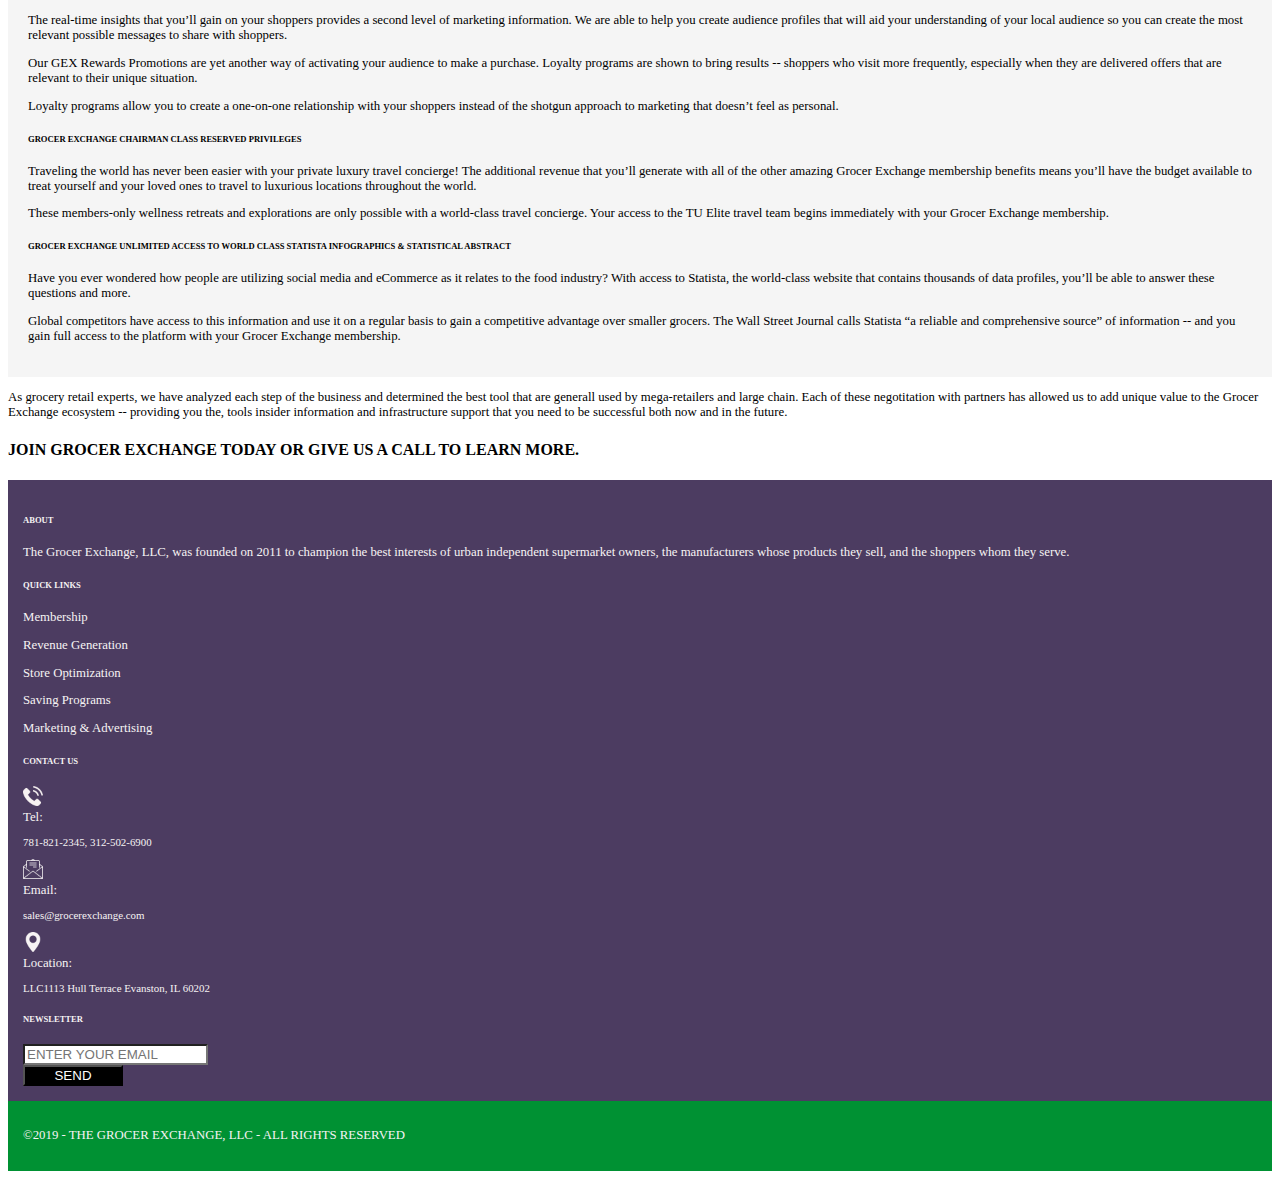
<file: membership.html>
<!DOCTYPE html>
<html lang="en">

<head>
    <meta charset="UTF-8" />
    <meta name="viewport" content="width=device-width, initial-scale=1.0" />
    <meta http-equiv="X-UA-Compatible" content="ie=edge" />
    <title>The Grocer Exchange</title>
    <link rel="stylesheet" href="https://stackpath.bootstrapcdn.com/bootstrap/4.2.1/css/bootstrap.min.css" integrity="sha384-GJzZqFGwb1QTTN6wy59ffF1BuGJpLSa9DkKMp0DgiMDm4iYMj70gZWKYbI706tWS"
        crossorigin="anonymous" />
    <!--Custom Stylesheets-->
    <link rel="stylesheet" href="./assets/css/style.css" />
    <!--Custom Stylesheets-->
    <!--Fonts Library-->
    <link href="https://fonts.googleapis.com/css?family=Roboto" rel="stylesheet" />
    <link href="https://fonts.googleapis.com/css?family=Lato" rel="stylesheet" />
    <link href="https://fonts.googleapis.com/css?family=Open+Sans+Condensed:300" rel="stylesheet" />
    <!--Fonts Library-->
    <!--Fonts awesome Library-->
    <link rel="stylesheet" href="https://use.fontawesome.com/releases/v5.6.3/css/all.css" integrity="sha384-UHRtZLI+pbxtHCWp1t77Bi1L4ZtiqrqD80Kn4Z8NTSRyMA2Fd33n5dQ8lWUE00s/"
        crossorigin="anonymous" />
    <!--Fonts awesome Library-->
</head>

<body>
    <!--TOP NAVIGATION BAR-->
    <nav class="navbar navbar-expand-lg navbar-dark bg-top-nav">
        <div class="collapse navbar-collapse" id="navbarNavTop">
            <ul class="navbar-nav mr-auto">
                <li class="nav-item text-white active mr-2">
                    <a class="nav-link" href="./index.html">Home</a>
                </li>
                <li class="nav-item text-white active mr-2">
                    <a class="nav-link" href="./about.html">About Us</a>
                </li>
                <li class="nav-item text-white active mr-2">
                    <a class="nav-link" href="./contact.html">Contact Us</a>
                </li>
                <li class="nav-item text-white active mr-2">
                    <a href="./blog.html" class="nav-link">Blog</a>
                </li>
            </ul>
            <ul class="navbar-nav ml-auto">
                <li class="nav-item text-white active mr-2">
                    <a href="https://www.facebook.com/" target="_blank" class="nav-link">
                        <i class="fab fa-facebook-f"></i>
                    </a>
                </li>
                <li class="nav-item text-white active mr-2">
                    <a href="https://www.twitter.com/" target="_blank" class="nav-link">
                        <i class="fab fa-twitter"></i>
                    </a>
                </li>
            </ul>
        </div>
    </nav>
    <!--TOP NAVIGATION BAR-->
    <!--TOP BRAND LOGO-->
    <div class="top-brand-logo text-center">
        <img src="./assets/img/gexlogo.png" alt="" />
    </div>
    <!--TOP BRAND LOGO-->
    <!--Navigation Bar-->
    <nav class="navbar navbar-expand-lg navbar-dark my-bg-dark">
        <button class="navbar-toggler ml-auto" type="button" data-toggle="collapse" data-target="#navbarNav"
            aria-controls="navbarNav" aria-expanded="false" aria-label="Toggle navigation">
            <span class="navbar-toggler-icon"></span>
        </button>
        <div class="collapse navbar-collapse" id="navbarNav">
            <ul class="navbar-nav mx-auto">
                <li class="nav-item active">
                    <a class="nav-link" href="./membership.html">MEMBERSHIP</a>
                </li>
                <li class="nav-item">
                    <a class="nav-link" href="./revenue.html">REVENUE GENERATION</a>
                </li>
                <li class="nav-item">
                    <a class="nav-link" href="./store_opt.html">STORE OPTIMIZATION</a>
                </li>
                <li class="nav-item">
                    <a class="nav-link" href="./savings.html">SAVING PROGRAMS</a>
                </li>
                <li class="nav-item">
                    <a class="nav-link" href="./marketing_adv.html">MARKETING & ADVERTISING</a>
                </li>
            </ul>
        </div>
    </nav>
    <!--Navigation Bar-->
    <!--JUMBOTRON-->
    <div class="jumbotron members-jumbo">
        <div class="container my-jumbo-con">
            <div class="mx-auto mt-5 my-jumbotron-container text-center">
                <h4>THE GROCER EXCHANGE MEMBERSHIP</h4>
                <h5 class="display-6 jumbo-heading">
                    "The Grocery Marketplace for Share Ideas and Great Expectations"
                </h5>
                <button class="btn btn-md my-btn-jumbotron mt-2">JOIN TODAY</button>
            </div>
        </div>
    </div>
    <!--JUMBOTRON-->
    <!--The GROCER EXCHANGE MEMBERSHIP-->
    <div class="container">
        <div class="row" style="font-size:0.85em;">
            <div class="col-lg-4 col-md-4 col-sm-2 col-xs-12 mt-auto offset-bottom">
                <img src="./assets/img/membership-asset.jpg" class="img-fluid" alt="">
            </div>
            <div class="col-lg-8 col-md-8 col-sm-10 col-xs-12">
                <h4><b>THE GROCER EXCHANGE MEMBERSHIP</b></h4>
                <p>
                    Large supermarkets and chains have virtually unlimited budgets and resources which provides them
                    with what seems like an overwhelming competitive
                    advantage. Even though they may charge far more than an independent chain for the very same food,
                    the advanced operational and marketing tools these
                    major chains utilize can outstrip smaller grocers.
                </p>
                <p>
                    There is a massive expense involved with creating these technology solutions, that can include
                    everything from mobile apps, electronic coupons, robot sales
                    all reminders, proximity and geo-located sales messages and automated email reminders. On top of
                    the marketing benefits found in advanced technology,
                    these larger organizations are also able to take advantage of operational boosts such as lower
                    costs of capital, real-time pricing optimization and loyalty
                    programs.
                </p>
                <p>
                    Independent supermarket owners have struggled to create the same sophisticated operational and
                    marketing machines used by major retailers, but no more!
                </p>
                <p>
                    Now, you can bring this same level of marketing, operations and retail analytics technology to your
                    grocery store with the shared buying power of Grocer
                    Exchange.
                </p>
                <p>
                    When you become a member of Grocer Exchange, you gain access to the advanced marketing, business
                    intelligence and machine learning technology that
                    will give you a competitive edge in your community -- and beyond.
                </p>
                <p>
                    You will gain access to:
                </p>
                <div class="row text-left">
                    <div class="col-lg-6 col-md-6 col-sm-12 col-xs-12">
                        <ul>
                            <li>Automated coupon redemption</li>
                            <li>Targeted revenue generation program</li>
                            <li>Streamlined order management</li>
                        </ul>
                    </div>
                    <div class="col-lg-6 col-md-6 col-sm-12 col-xs-12">
                        <ul>
                            <li>Cost saving initiatives</li>
                            <li>Automated inventory management systems</li>
                            <li>AI-pwered predictive analytics and selling</li>
                        </ul>
                    </div>
                </div>
                <p>
                    In short, the technology that you need to take your business to the next level.
                </p>
                <p>
                    We’re so confident we guarantee that the membership will pay for itself -- all while providing the
                    services and products your customers demand.
                </p>
            </div>
        </div>
    </div>
    <!--The GROCER EXCHANGE MEMBERSHIP-->
    <!--##### Free Trial #####-->
    <section class="free-trial text-white">
        <h4 class="text-center mt-3 mb-4">
            START YOUR 30-DAY FREE TRIAL TODAY
        </h4>
        <div class="row text-justify">
            <p>
                To become a member is easy, affordable and provides immediate benefits for your business.  Start
                with
                our Basic Level membership and work your way up our Gold Membership -- Or go for the gold right
                away,
                it’s completely up to you!  
            </p>
            <p>
                There are no long-term contracts and no big upfront fees. Once you’ve paid the extremely low
                monthly
                membership fee, you begin immediately reaping the benefits. Try it out for 30 days for FREE if you
                don’t like it you can cancel.
            </p>
            <p class="text-uppercase">
                <b>We’re so confident the membership will pay for itself we guarantee it or your money back.</b>
            </p>
            <p>
                Getting started doesn’t require a long ramp-up period or multiple rounds of negotiations. We have
                spent
                nearly a decade fine-tuning each offering to ensure that it adds value to grocery stores of all
                sizes
                -- giving you the buying power, tools and technology that you need to continue expanding your reach
                and
                enhancing your revenue opportunities.
            </p>
        </div>
        <div class="row">
            <div class="mx-auto">
                <a href="#" id="btn-free-trial-primary" class="btn btn-md mt-3 mb-3">FREE TRIAL</a>
                <a href="#" id="btn-free-trial-secondary" class="btn btn-md mt-3 mb-3 ml-4">CALL US</a>
            </div>
        </div>
    </section>
    <!--##### Free Trial #####-->
    <!--Features-->
    <section class="features mt-5">
        <div class="container bottom-text-members">
            <div class="row">
                <div class="col-xl-7 col-lg-7 col-md-12 col-sm-12 col-xs-12 mr-auto">
                    <h5><b>LEVERAGE THE TOOLS YOU NEED TO COMPETE AGAINST LARGE SUPERMARKETS</b></h5>
                    <p>
                        Taken collectively, independent grocery stores rank as the sixth-largest chain in the United
                        States. As an independent grocer, you
                        belong to a group that annually serves 70+ million consumers and accounts for over $75 billion
                        in gross sales. The Grocer
                        Exchange puts the power of those numbers to work for its member stores.
                    </p>
                    <p>
                        The multicultural consumer base, primarily served by independents, is the fastest-growing
                        segment in the U. S. grocery market,
                        and consumer packaged goods manufacturers are consistently challenged to reach it effectively,
                        reliably, and consistently.  CPG
                        companies don’t deal directly with individual stores or small groups.
                    </p>
                    <p>
                        The Grocer Exchange, however, represents our members, and implements the systems required to
                        qualify their stores, coordinate
                        large national programs all the way down to the local level, and acquire, normalize, and
                        certify the register data needed to verify
                        program effectiveness.  
                    </p>
                    <h5><b>LEVELING THE FIELD</b></h5>
                    <p>
                        The Grocer Exchange provides a unique set of technology, marketing and sales promotion channels
                        that serve the best interests
                        of both independent grocers and manufacturers.
                    </p>
                    <p>
                        Grocer Exchange members grocers:
                    </p>
                    <ul>
                        <li>Have the economic buying power to command and captivate the attention of major CPG
                            manufacturers</li>
                        <li>Leverage marketing dollars to create a comprehensive marketing toolkit</li>
                        <li>Create shopper loyalty programs that cultivate positive shopping habits</li>
                        <li>Offer consumer sales promotions to encourage repeat visits</li>
                        <li>Coordinate large national programs all the way down to the local level</li>
                        <li>Gain access to sophisticated marketing information systems that are required to attract the
                            attention of national
                            manufacturers</li>
                    </ul>
                    <p>These programs are all designed to reliably produce measurable results and contribute to the
                        bottom line of your business.</p>
                    <h5><b>THE POWER OF TECHNOLOGY TO OPTIMIZE YOUR STORES</b></h5>
                    <p>
                        By virtue of their size, big supermarket chains have massive amounts of technology available to
                        run the operations.Independent
                        grocery store owners must know how your customers shop and how to control your store’s
                        inventory to fulfill the products
                        people buy on any given day, week or month.
                    </p>
                    <p>
                        It’s no longer enough to simply walk the store looking at the shelves to place your order for
                        more inventory. You need the
                        technology tools that will help optimize your inventory based on past buying trends, product
                        sales and seasonality -- and even
                        the weather! A proactive, automated inventory solution assures that you aren’t running out of
                        the products people need
                        and leaving money on the table.
                    </p>
                </div>
                <div class="col-xl-5 col-lg-5 col-md-12 col-sm-12 col-xs-12 mb-auto">
                    <div class="card contact-form-card" id="members-contact">
                        <h5 class="text-center mt-3 mb-5"><b>QUICK CONTACT</b></h5>
                        <div class="contact-form-area">
                            <form method="post">
                                <div class="form-group">
                                    <label for="email"><b>EMAIL</b></label>
                                    <input class="form-control quick-contact quick-contact-text" type="text" id="email"
                                        name="email">
                                </div>
                                <div class="form-group">
                                    <label for="first-name"><b>FIRST NAME</b></label>
                                    <input class="form-control quick-contact quick-contact-text" type="text" id="first-name"
                                        name="first-name">
                                </div>
                                <div class="form-group">
                                    <label for="last-name"><b>LAST NAME</b></label>
                                    <input class="form-control quick-contact quick-contact-text" type="text" id="last-name"
                                        name="last-name">
                                </div>
                                <div class="form-group">
                                    <label for="messages"><b>MESSAGE</b></label>
                                    <textarea class="form-control quick-contact" name="message" id="message" cols="30"
                                        rows="10"></textarea>
                                </div>
                                <input type="submit" class="btn btn-md mt-4 mb-4" id="btn-free-trial-primary" value="SEND NOW">
                            </form>
                        </div>
                    </div>
                </div>
            </div>
            <div class="row">
                <div class="col-lg-12 col-md-12 col-sm-12 col-xs-12">
                    <p>
                        Reducing your load of slow or stagnant products frees up expansive shelf space for more
                        profitable items. One of our newest Grocer Exchange member stores found that they had 30% of
                        their inventory
                        producing zero revenue that had not sold for over 12 months, and they discovered this in the
                        first three months of being a member.
                    </p>
                    <p>
                        The Grocer Exchange Loyalty Program provides independent grocery store operators with effective
                        tools for incentivizing consumers and rewarding loyalty. The Grocer Exchange handles all the
                        technical
                        details of issuing virtual loyalty cards, digital wallets, and maintaining membership records.
                    </p>
                </div>
            </div>
            <div class="row">
                <div class="col-lg-12 col-md-12 col-sm-12 col-xs-12">
                    <h5><b>TURNKEY LOYALTY PROGRAM</b></h5>
                    <p>
                        Independent supermarkets have generally operated at a disadvantage to large chains: they don't
                        have the resources needed to maintain a loyalty system or the technical requirements to operate
                        the program.
                    </p>
                    <p>
                        Couple this aggressive inventory management with real-time cash register transactions that
                        includes sales history, inventory, order history and products. You suddenly have the
                        information you need torun your
                        store at optimal levels. This is technology that only the big chains have had the luxury to be
                        able to afford, until now!
                    </p>
                    <p>
                        Furthermore, we use the collective muscle of our membership base to negotiate the best possible
                        promotional deals with manufacturers -- Deals that no individual store or small store group
                        could possibly achieve
                        alone.
                    </p>
                </div>
            </div>
        </div>
    </section>
    <!--Features-->
    <!--Membership Levels-->
    <section class="members-plans mt-3">
        <div class="container">
            <!--Basic Level-->
            <div class="row ml-1">
                <h5><b>WE OFFER 4 KEY LEVELS OF MEMBERSHIP, EACH PROVIDING VALUE TO OUR MEMBER GROCERS.</b></h5>
            </div>
            <div class="row membership-levels ml-1 mt-3 mb-3">
                <div class="row">
                    <div class="col-lg-12 col-md-12 col-xs-12 col-sm-12">
                        <h4><img src="./assets/img/premium-badge.png" alt="" height="45" width="45"><b> BASIC
                                LEVEL</b></h4>
                        <h6><b>DISCOUNT ENERGY PRICING</b></h6>
                    </div>
                </div>
                <div class="row mt-2">
                    <div class="col-xl-8 col-lg-8 col-md-12 col-sm-12 col-xs-12 bottom-text-members">
                        <p>
                            The rising cost of energy has been a point of pain for grocers throughout the country. As
                            one of the largest expenses that a
                            grocer incurs on a regular basis, the Grocer Exchange team focused on how to dramatically
                            reduce these costs. We have negotiated
                            aggressive energy discounts from an A+ rated power generator to create a program designed
                            specifically for supermarkets. As a
                            Basic Level member, you will gain access to insider pricing that will immediately reduce
                            your overall energy costs by making you
                            a part of an energy-buying collective of our members.
                        </p>
                        <p>
                            The Grocer Exchange energy savings aggregation program uniquely allows members to lock in
                            today’s prices even if you do
                            not activate today or even this year. Switch-over to our program would happen automatically
                            so you would not be subject to any
                            early cancellation fees from your current supplier. The locked-in preferred price is good
                            for up to 5 years.
                        </p>
                    </div>
                    <div class="col-xl-4 col-lg-4 col-md-12 col-sm-12 col-xs-12 mb-auto">
                        <img src="./assets/img/mem-basic.jpg" class="img-thumbnail img-fluid" height="400px" alt="Gold Membership">
                    </div>
                </div>
                <div class="row">
                    <div class="col-12 bottom-text-members mt-auto">
                        <h6><b>MERCHANT SERVICES DISCOUNT</b></h6>
                        <p>
                            As a small business, you may or may not realize that there are substantial benefits to
                            being a part of a larger buying collective. Did you know that major retailers have access
                            to processing rates that are far
                            below what you’re currently paying, simply due to the volume of orders that are being
                            processed on a weekly basis?
                        </p>
                        <p>
                            As a Grocer Exchange member, you’ll immediately see the value in every single transaction
                            as we leverage the buying power of many small merchants to negotiate Tier One rates for
                            your payment processing.
                        </p>
                    </div>
                </div>
            </div>
            <!--Basic Level-->
            <!--Bronze Level-->
            <div class="row membership-levels ml-1 mt-3 mb-3">
                <div class="row">
                    <div class="col-lg-12 col-md-12 col-xs-12 col-sm-12">
                        <h4><img src="./assets/img/premium-badge-bronze.png" alt="" height="45" width="45"><b> BRONZE
                                LEVEL</b></h4>
                        <h6><b>FINANCIAL ADVISORY SERVICES</b></h6>
                    </div>
                </div>
                <div class="row">
                    <div class="col-xl-4 col-lg-4 col-md-12 col-sm-12 col-xs-12 mt-auto mb-auto">
                        <img src="./assets/img/mem-bronze.jpg" class="img-thumbnail img-fluid" height="400px" alt="Gold Membership">
                    </div>
                    <div class="col-xl-8 col-lg-8 col-md-12 col-sm-12 col-xs-12 bottom-text-members">
                        <p>
                            Understanding your financial options can be challenging for business owners, especially if
                            your expertise doesn’t lie in the financial
                            realm. Our financial advisory services team has facilitated over $100 million in financing
                            for businesses over the past 5 years, and
                            is built on a strong foundation of ethics and trust.
                        </p>
                        <p>
                            This service is far beyond “just another lender”, as they’re available to help support your
                            business and produce the results that you
                            expect. We help fuel your dreams for expanding in a new direction, adding a new product
                            offering or fulfilling the order for your
                            next big account. As a Grocer Exchange Member, you have full access to this elite group of
                            financial professionals.
                        </p>
                        <h6><b>ANALOG COUPON PROCESSING & SETTLEMENT</b></h6>
                        <p>
                            Analog coupons are still one of the best tactics for driving sales -- yet one of the most
                            painful ones to execute. Mountains of paper
                            coupons must be processed manually, a labor intensive and tedious process that culminates
                            in submitting the coupons to CPGs for
                            validation and reimbursement. After all of that work, you still often wait weeks for your
                            refunds!
                        </p>
                    </div>
                    <p class="ml-3 mr-1 bottom-text-members">As a Grocer Exchange Member, you’ll find that the process
                        is
                        greatly
                        expedited. This allows you
                        to gain near-immediate access to your funds while we handle all of the coupon processing for
                        you. An
                        immediate win in terms of productivity and the availability of funds to fuel your growth!      
                    </p>
                </div>
                <div class="row">
                    <div class="col-xl-12 col-lg-12 col-md-12 col-sm-12 col-xs-12 bottom-text-members">
                        <h6><b>EDUCATION SERVICES</b></h6>
                        <p>
                            The Grocer Exchange is dedicated to providing cost-effective training opportunities that
                            meet the needs of our members and enhance their skills, knowledge, and competencies. Our
                            continuing education
                            topics are taught by industry professionals and include important topics such as:
                        </p>
                        <div class="conatiner">
                            <ul class="ml-3">
                                <li>Human Resources</li>
                                <li>Benefits</li>
                                <li>Sales Tax</li>
                                <li>Marketing</li>
                                <li>Labour Relations</li>
                                <li>More topics are being added all the time</li>
                            </ul>
                        </div>
                        <p>
                            Each of these training opportunities are included in your Grocer Exchange membership -- yet
                            one more way that we continue to add value to your business.
                        </p>
                        <h6><b>ITEM MASTER GROCERY IMAGES LIBRARY</b></h6>
                        <p>
                            Creating a weekly circular is time consuming, and it’s extremely challenging to find just
                            the right image or product description to launch the circular so it’s producing revenue.
                            Fortunately, we can help!
                        </p>
                        <p>
                            Members of the Grocer Exchange gain immediate access to thousands of product images --
                            right at your fingertips and in real time. No more spending hours searching for images and
                            wasting time
                            (and money!) putting together your circular.
                        </p>
                        <p>
                            Want to learn more about <a href="#" id="members-link"><u>Item Master for retailers? </u></a>
                            Our brand content helps power some of the largest names in the grocery and retail business.
                            You’ll find thousands of private label and branded product
                            images, all distributed in a variety of formats:
                        </p>
                        <ul class="ml-3 mt-2 mb-3">
                            <li>An easy-to-use API</li>
                            <li>Access to our custom platform</li>
                            <li>A direct feed to your systems</li>
                            <li>Via spreadsheet import</li>
                        </ul>
                        <p>
                            The Item Master grocery images library is an exceptional sales and productivity tool that
                            will save you and your team hours every week -- all available with your Grocer Express
                            membership!
                        </p>
                        <h6><b>LOCAL EXPRESS ELECTRONIC GROCERY ORDERING DELIVERY</b></h6>
                        <p>
                            Today’s families are constantly on the go, making it a necessity for any grocer to offer
                            web-based ordering and delivery. Developing this technology is excessively expensive -- far
                            more than many local
                            grocer’s could tackle alone.
                        </p>
                        <p>
                            As Grocer Exchange members, you have access to our revolutionary web-based ordering and
                            delivery platform. We can create and set up your program and have it running for you in no
                            time. We handle all
                            the ongoing management and software updates, capture online orders and even make the
                            deliveries for you -- all you have to do is reap the benefits of providing this service to
                            your customers.
                        </p>
                        <h6><b>EASY GUIDE DIRECT DISCOUNTS PROGRAM</b></h6>
                        <p>
                            Easy Guide is a monthly newsletter that is only sent to Grocer Exchange members with
                            exclusive discounts and specials that our team negotiates directly with manufacturers and
                            distributors.  These
                            discounted products are only available to Grocer Exchange members -- and not to the general
                            market.
                        </p>
                        <p>
                            The product discounts are only a small portion of the boost you will see with the Easy
                            Guide Direct Discounts Program. Our reporting and validation systems are so easy to use,
                            that you’ll immediate see
                            how this program is making money for your store.
                        </p>
                    </div>
                </div>
            </div>
            <!--Bronze Level-->
            <!--Silver Level-->
            <div class="row membership-levels ml-1 mt-3 mb-3">
                <div class="row">
                    <div class="col-lg-12 col-md-12 col-xs-12 col-sm-12">
                        <h4><img src="./assets/img/premium-badge-silver.png" alt="" height="45" width="45"><b> SILVER
                                LEVEL</b></h4>
                        <h6><b>GROCER EXCHANGE GROCER REWARDS REVENUE SHARING PROGRAM</b></h6>
                    </div>
                </div>
                <div class="row mt-2">
                    <div class="col-xl-8 col-lg-8 col-md-12 col-sm-12 col-xs-12 bottom-text-members">
                        <h6><b>ROBO-CALL SALES PROMOTION</b></h6>
                        <p>
                            Do you have an upcoming sale or promotion that you’d love to announce to a special group of
                            shoppers? Our Robo-Call sales
                            promotion provides you the operating platform to spread your message quickly and
                            efficiently to a large number of customers.
                        </p>
                        <p>
                            This works particularly well if you have an in-store event that you’d like to promote, as
                            you can create a script that contains a call
                            to action to visit on a particular date and time.
                        </p>
                        <h6><b>REMOTE SHOPPER GROCER & CONSUMER SERVICES</b></h6>
                        <h6 class="mb-3 mt-3"><b>ANALOG AND ELECTRONIC COUPON PROCESSING AND SETTLEMENT</b></h6>
                    </div>
                    <div class="col-xl-4 col-lg-4 col-md-12 col-sm-12 col-xs-12 my-auto">
                        <img src="./assets/img/mem-silver.jpg" class="img-thumbnail img-fluid" alt="Silver Membership">
                    </div>
                </div>
                <div class="row">
                    <div class="col-12 bottom-text-members mt-auto">

                        <p>
                            Coupon processing is one of the most manual processes in grocery stores, costing a great
                            deal of time and overhead not to mention
                            the slow turnaround time for coupon refunds from CPGs. With our advanced analog and
                            electronic coupon processing and settlement, Grocer Exchange members enjoy an accelerated
                            timeline for receiving their refunds -- often within several working days instead of
                            waiting for many weeks.
                        </p>
                        <p>
                            Processing coupons is also greatly accelerated. Instead of the lengthy validation process,
                            our members simply send in their coupons and we perform the necessary validation and heavy
                            lifting -- while
                            you reap the benefits!
                        </p>
                        <h6 class="mt-3">
                            <b>DISCOUNT SAVINGS CENTER KIOSKS</b>
                        </h6>
                        <p>
                            Pulling together a cohesive customer experience means providing the same information in an
                            omnichannel format: bringing the digital promotions directly into the stores. Our discount
                            savings center kiosks
                            are a digital representation of your coupons and store specials -- providing shoppers with
                            a simple way to reference digital offers while they’re physically shopping.
                        </p>
                        <h6 class="mt-3">
                            <b>GROCER EXCHANGE IN-STORE DIGITAL SIGNAGE</b>
                        </h6>
                        <p>
                            Yes, digital signage can be cost effective -- at least it is when you’re a Grocer Exchange
                            member! Our digital signage experts will work with your store promotion team to create and
                            maintain relevant
                            information such as news, specials and in-store offers.
                        </p>
                        <h6 class="mt-3">
                            <b>ELECTRONIC MARKETING AUTOMATION CIRCULARS</b>
                        </h6>
                        <p>
                            Delivering information directly to your shoppers has never been easier! Our automated
                            electronic circulars are a marketer’s dream. Every week, these circulars are emailed to
                            members of your loyalty program
                            as well as customers who sign up to receive this type of offer.
                        </p>
                        <p>
                            Emails with special offers are shown to drive additional sales and revenue, making this the
                            ideal promotional opportunity for your store -- without the added hassle or expense of
                            creating a program yourself on
                            a weekly basis.
                        </p>
                    </div>
                </div>
            </div>
            <!--Silver Level-->
            <!--Gold Level-->
            <div class="row membership-levels ml-1 mt-3 mb-3">
                <div class="row">
                    <div class="col-lg-12 col-md-12 col-xs-12 col-sm-12">
                        <h4><img src="./assets/img/premium-badge-gold.png" alt="" height="45" width="45"><b> GOLD LEVEL</b></h4>
                        <h6><b>GEO-FENCING SALES & GEX REWARDS PROMOTIONS</b></h6>
                    </div>
                </div>
                <div class="row">
                    <div class="col-xl-4 col-lg-4 col-md-12 col-sm-12 col-xs-12 my-auto">
                        <img src="./assets/img/mem-gold.jpg" class="img-thumbnail img-fluid" alt="Gold Membership">
                    </div>
                    <div class="col-xl-8 col-lg-8 col-md-12 col-sm-12 col-xs-12 bottom-text-members">
                        <p>
                            Are you wasting time and marketing dollars on shoppers who are outside your market? How
                            could you tell? Our industry-leading
                            geo-fencing sales program allows you to micro-target your messaging to the people who are
                            most likely to be activated to visit your
                            store.
                        </p>
                        <p>
                            The real-time insights that you’ll gain on your shoppers provides a second level of
                            marketing information. We are able to help you
                            create audience profiles that will aid your understanding of your local audience so you can
                            create the most relevant possible messages
                            to share with shoppers.
                        </p>
                        <p>
                            Our GEX Rewards Promotions are yet another way of activating your audience to make a
                            purchase. Loyalty programs are shown to
                            bring results -- shoppers who visit more frequently, especially when they are delivered
                            offers that are relevant to their unique situation.
                        </p>
                        <p>
                            Loyalty programs allow you to create a one-on-one relationship with your shoppers instead
                            of the shotgun approach to marketing that
                            doesn’t feel as personal.  
                        </p>
                    </div>
                </div>
                <div class="row">
                    <div class="col-xl-12 col-lg-12 col-md-12 col-sm-12 col-xs-12 bottom-text-members">
                        <h6><b>GROCER EXCHANGE CHAIRMAN CLASS RESERVED PRIVILEGES</b></h6>
                        <p>
                            Traveling the world has never been easier with your private luxury travel concierge! The
                            additional revenue that you’ll generate with all of the other amazing Grocer Exchange
                            membership benefits means
                            you’ll have the budget available to treat yourself and your loved ones to travel to
                            luxurious locations throughout the world.
                        </p>
                        <p>
                            These members-only wellness retreats and explorations are only possible with a world-class
                            travel concierge. Your access to the TU Elite travel team begins immediately with your
                            Grocer Exchange
                            membership.
                        </p>
                        <h6><b>GROCER EXCHANGE UNLIMITED ACCESS TO WORLD CLASS STATISTA INFOGRAPHICS & STATISTICAL
                                ABSTRACT</b></h6>
                        <p>
                            <span>
                                Have you ever wondered how people are utilizing social media and eCommerce as it
                                relates to the food industry? With access to Statista, the world-class website that
                                contains thousands of data profiles,
                                you’ll be able to answer these questions and more.
                            </span>
                        </p>
                        <p>
                            <span>
                                Global competitors have access to this information and use it on a regular basis to
                                gain a competitive advantage over smaller grocers. The Wall Street Journal calls
                                Statista “a reliable and comprehensive
                                source” of information -- and you gain full access to the platform with your Grocer
                                Exchange membership.      
                            </span>
                        </p>
                    </div>
                </div>
            </div>
            <!--Gold Level-->
        </div>
    </section>
    <!--Membership Levels-->
    <!--Bottom Section-->
    <div class="container mt-4">
        <div class="row ml-1">
            <p class="bottom-text-members">
                As grocery retail experts, we have analyzed each step of the business and determined the best tool that
                are generall used by mega-retailers and large chain. Each of these negotitation with partners has
                allowed us to add unique value to the Grocer Exchange ecosystem -- providing you the, tools insider
                information and infrastructure support that you need to be successful both now and in the future.
            </p>
        </div>
        <div class="row mt-4 mb-4">
            <h4 class="mx-auto"><b>JOIN GROCER EXCHANGE TODAY OR GIVE US A CALL TO LEARN MORE.</b></h4>
        </div>
    </div>
    <!--Bottom Section-->
    <!--Footer Section-->
    <footer>
        <div class="footer-top mt-3">
            <div class="container mt-3">
                <div class="row mt-3">
                    <div class="col-lg-3 col-md-6 col-sm-12">
                        <h6 class="my-3">ABOUT</h6>
                        <p class="footer-font text-left">
                            The Grocer Exchange, LLC, was founded on 2011 to champion the
                            best interests of urban independent supermarket owners, the
                            manufacturers whose products they sell, and the shoppers whom
                            they serve.
                        </p>
                    </div>
                    <div class="col-lg-3 col-md-6 col-sm-12">
                        <h6 class="my-3">QUICK LINKS</h6>
                        <p class="footer-font">Membership</p>
                        <p class="footer-font">Revenue Generation</p>
                        <p class="footer-font">Store Optimization</p>
                        <p class="footer-font">Saving Programs</p>
                        <p class="footer-font">Marketing & Advertising</p>
                    </div>
                    <div class="col-lg-3 col-md-6 col-sm-12">
                        <h6 class="my-3">CONTACT US</h6>
                        <div class="row">
                            <div class="col-2">
                                <img src="./assets/img/telephone.png" class="footer-icons" alt="Telephone" />
                            </div>
                            <div class="col-10">
                                <div class="row">
                                    <div class="col-2">
                                        <b>Tel:</b>
                                    </div>
                                    <div class="col-10 mr-auto" style="font-size: 0.85em;">
                                        <p>781-821-2345, 312-502-6900</p>
                                    </div>
                                </div>
                            </div>
                        </div>
                        <div class="row">
                            <div class="col-2">
                                <img src="./assets/img/email.png" class="footer-icons" alt="Telephone" />
                            </div>
                            <div class="col-10">
                                <div class="row">
                                    <div class="col-2">
                                        <b>Email:</b>
                                    </div>
                                    <div class="col-10" style="font-size: 0.85em;">
                                        <p>sales@grocerexchange.com</p>
                                    </div>
                                </div>
                            </div>
                        </div>
                        <div class="row">
                            <div class="col-2">
                                <img src="./assets/img/location.png" class="footer-icons" alt="Telephone" />
                            </div>
                            <div class="col-10">
                                <div class="row">
                                    <div class="col-3">
                                        <b>Location:</b>
                                    </div>
                                    <div class="col-9" style="font-size: 0.85em;">
                                        <p>LLC1113 Hull Terrace Evanston, IL 60202</p>
                                    </div>
                                </div>
                            </div>
                        </div>
                    </div>
                    <div class="col-lg-3 col-md-6 col-sm-12">
                        <h6 class="my-3">NEWSLETTER</h6>
                        <form>
                            <div class="form-group">
                                <input type="text" name="email" class="form-control" placeholder="ENTER YOUR EMAIL" />
                            </div>
                            <input type="submit" class="btn btn-md my-btn-thired" value="SEND" />
                        </form>
                    </div>
                </div>
            </div>
        </div>
        <div class="footer-bottom">
            <p class="text-center text-white my-auto">
                &copy;2019 - THE GROCER EXCHANGE, LLC - ALL RIGHTS RESERVED
            </p>
        </div>
    </footer>
    <!--Footer Section-->

    <script src="https://code.jquery.com/jquery-3.3.1.slim.min.js" integrity="sha384-q8i/X+965DzO0rT7abK41JStQIAqVgRVzpbzo5smXKp4YfRvH+8abtTE1Pi6jizo"
        crossorigin="anonymous"></script>
    <script src="https://cdnjs.cloudflare.com/ajax/libs/popper.js/1.14.6/umd/popper.min.js" integrity="sha384-wHAiFfRlMFy6i5SRaxvfOCifBUQy1xHdJ/yoi7FRNXMRBu5WHdZYu1hA6ZOblgut"
        crossorigin="anonymous"></script>
    <script src="https://stackpath.bootstrapcdn.com/bootstrap/4.2.1/js/bootstrap.min.js" integrity="sha384-B0UglyR+jN6CkvvICOB2joaf5I4l3gm9GU6Hc1og6Ls7i6U/mkkaduKaBhlAXv9k"
        crossorigin="anonymous"></script>
</body>

</html>
</file>
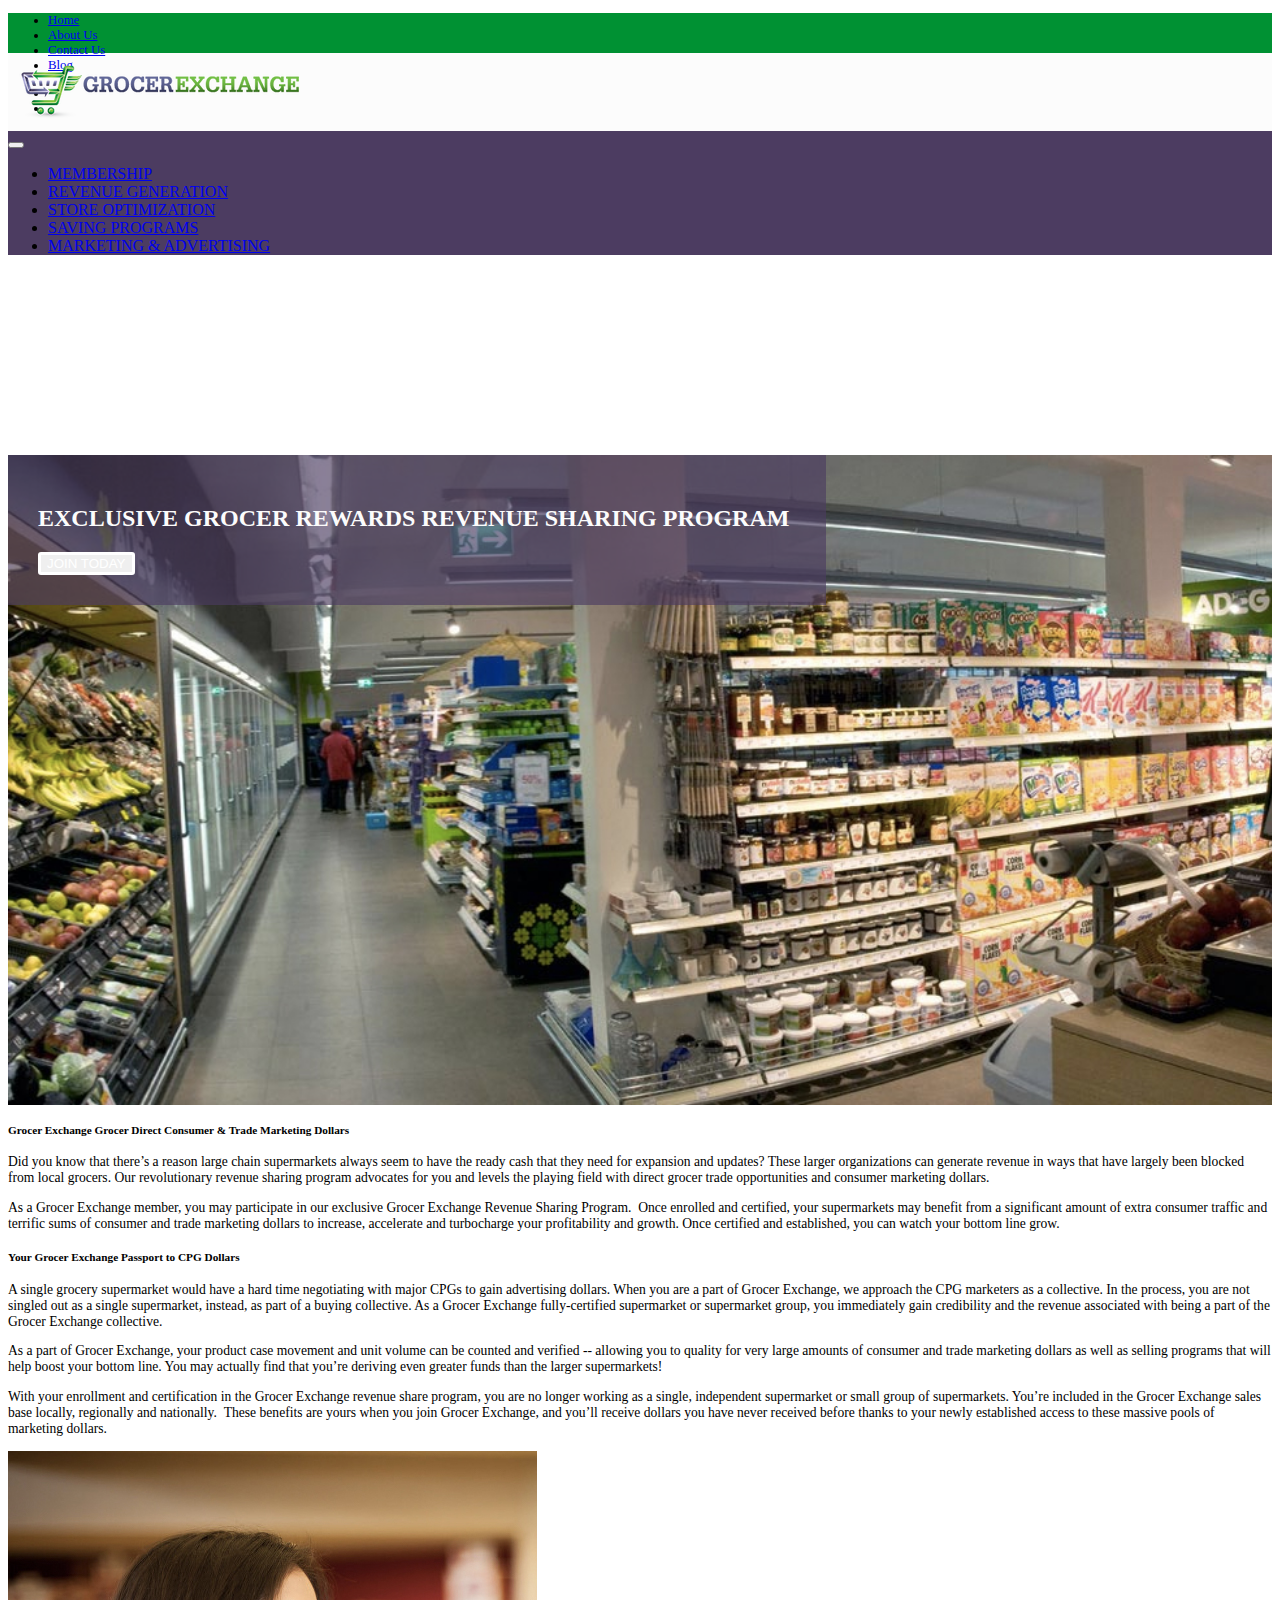
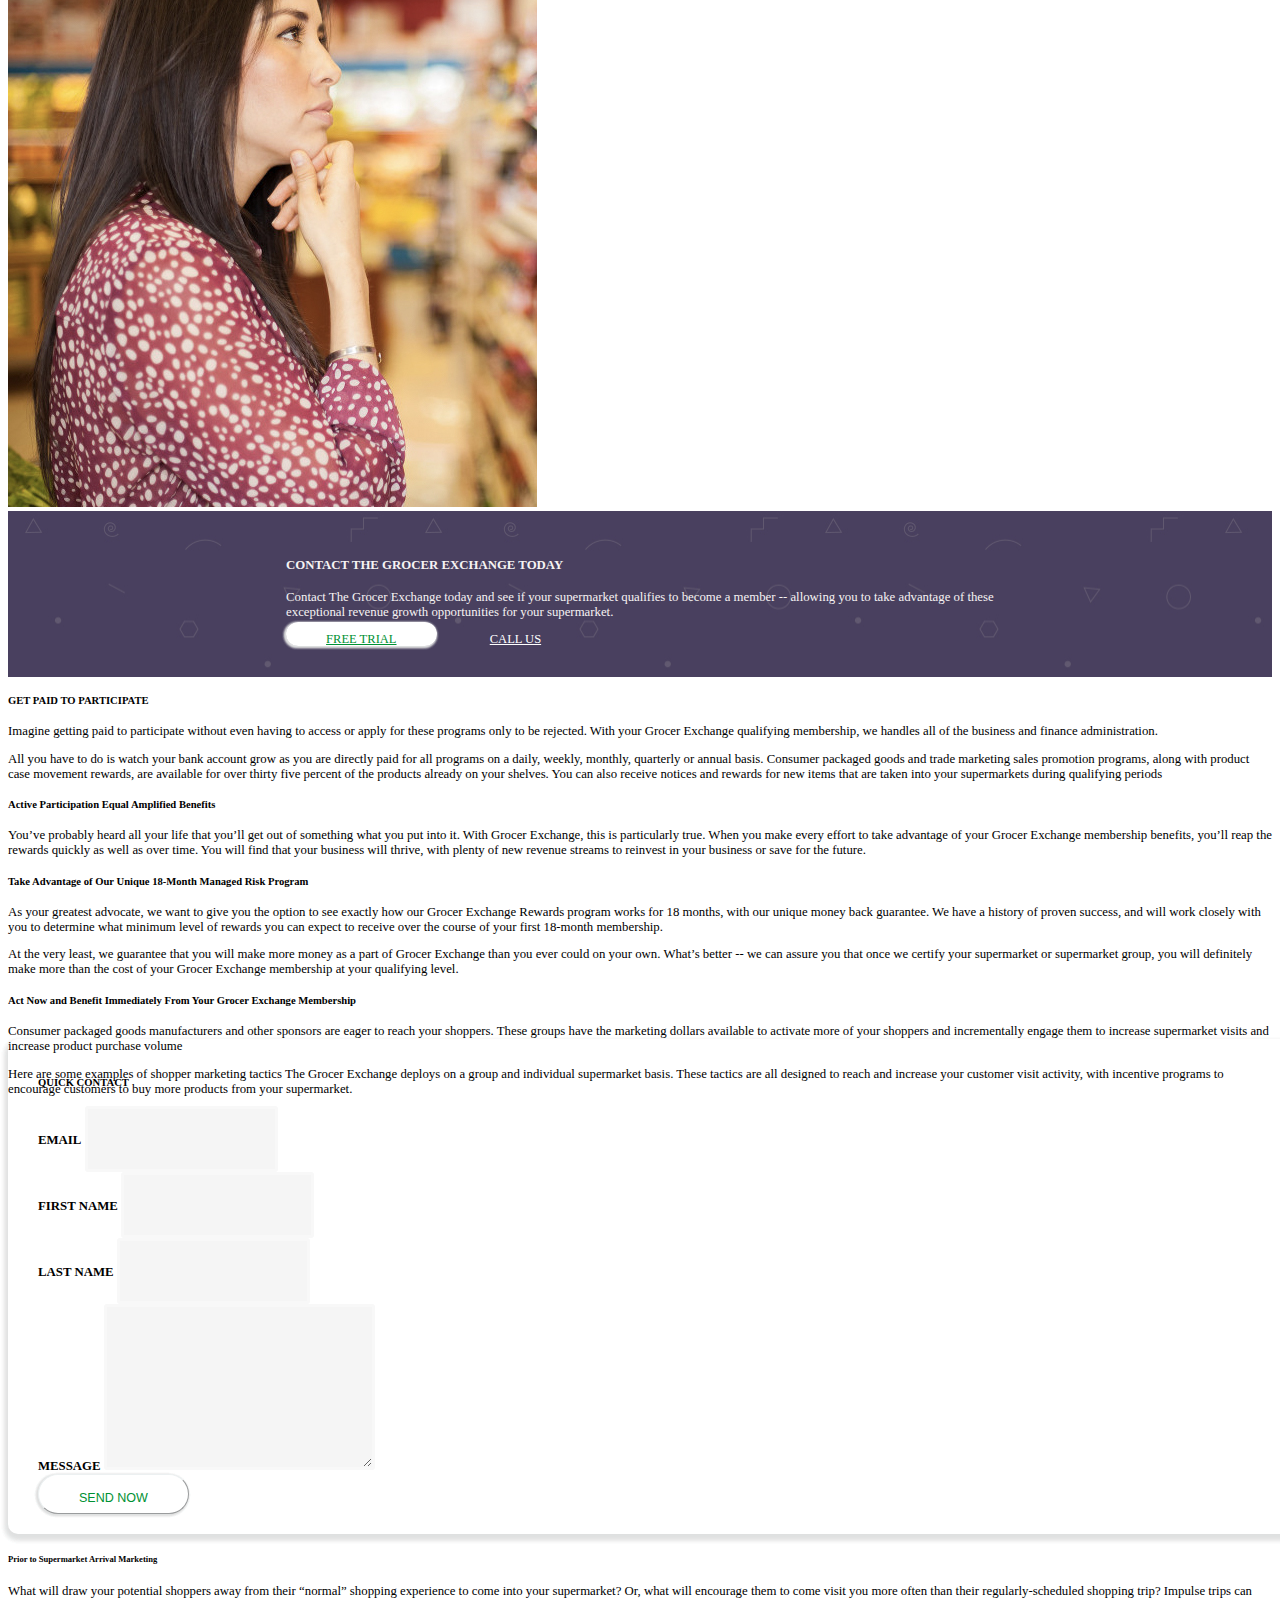
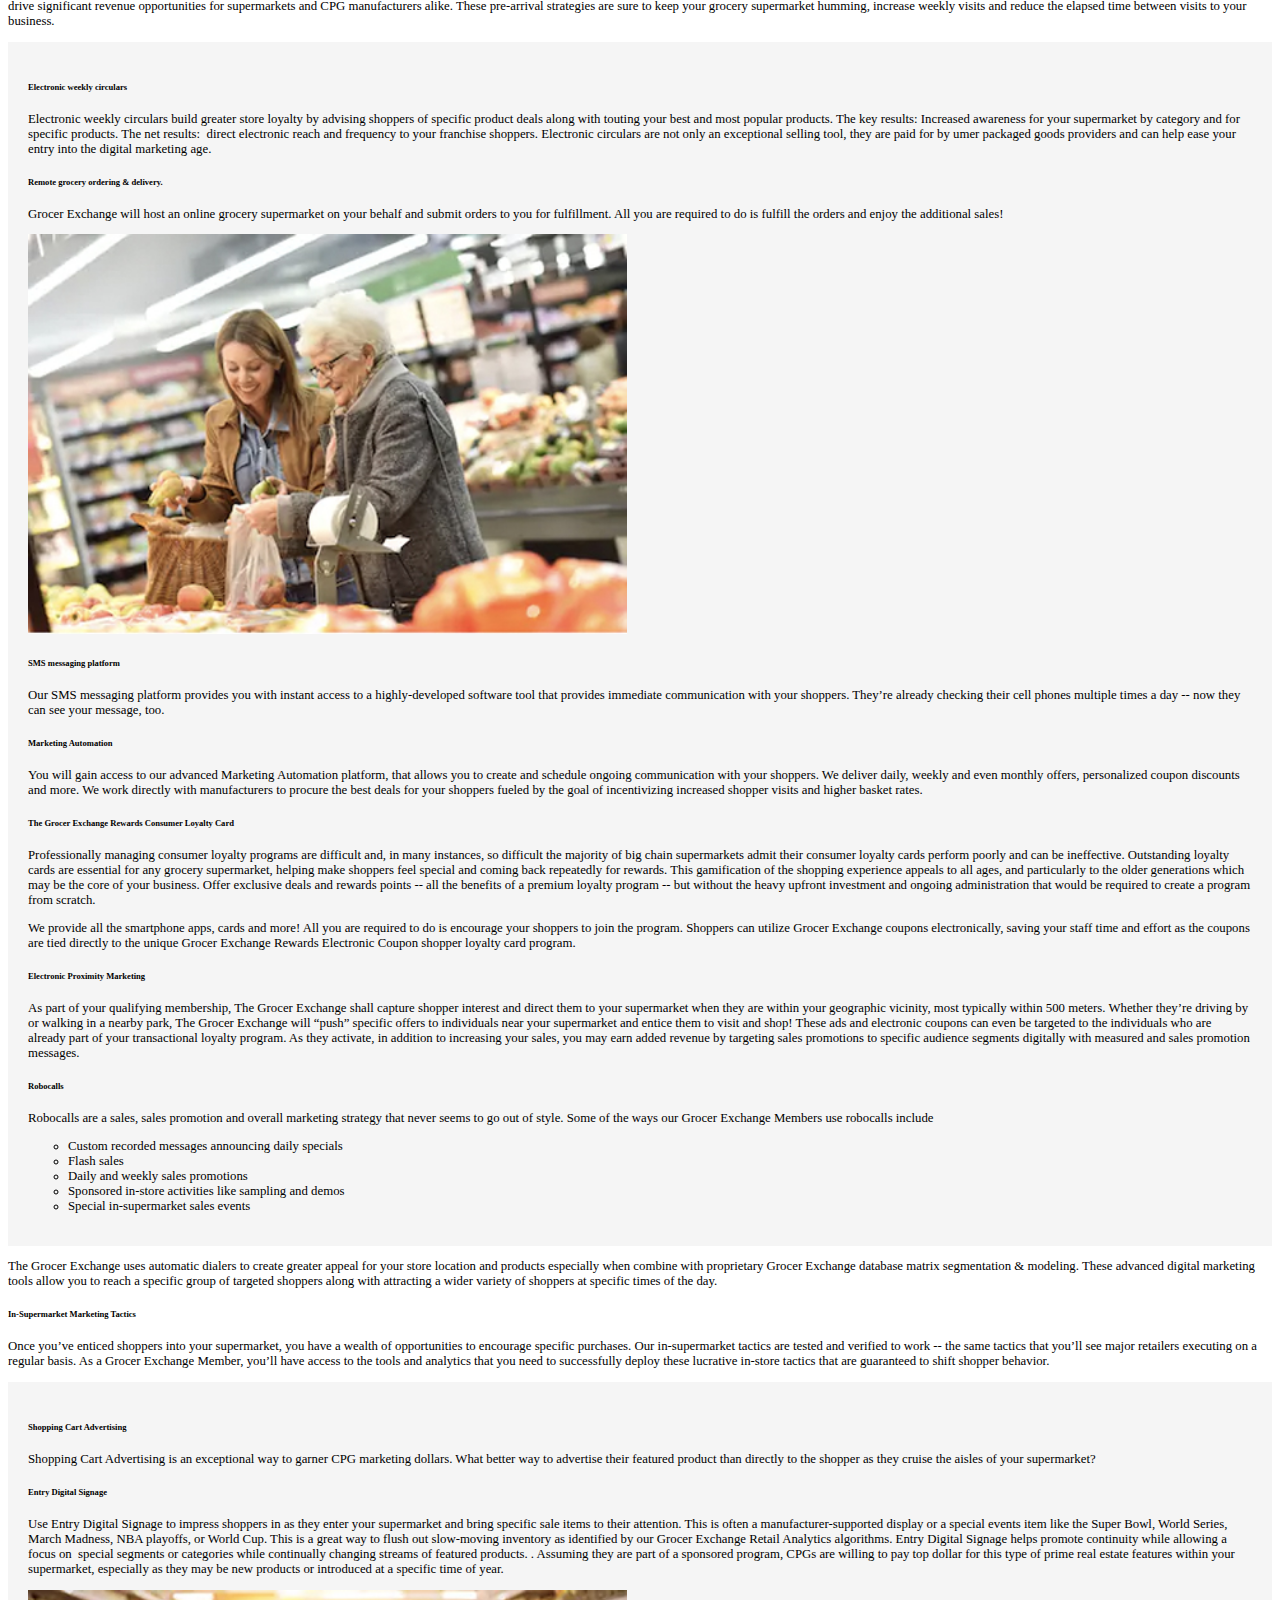
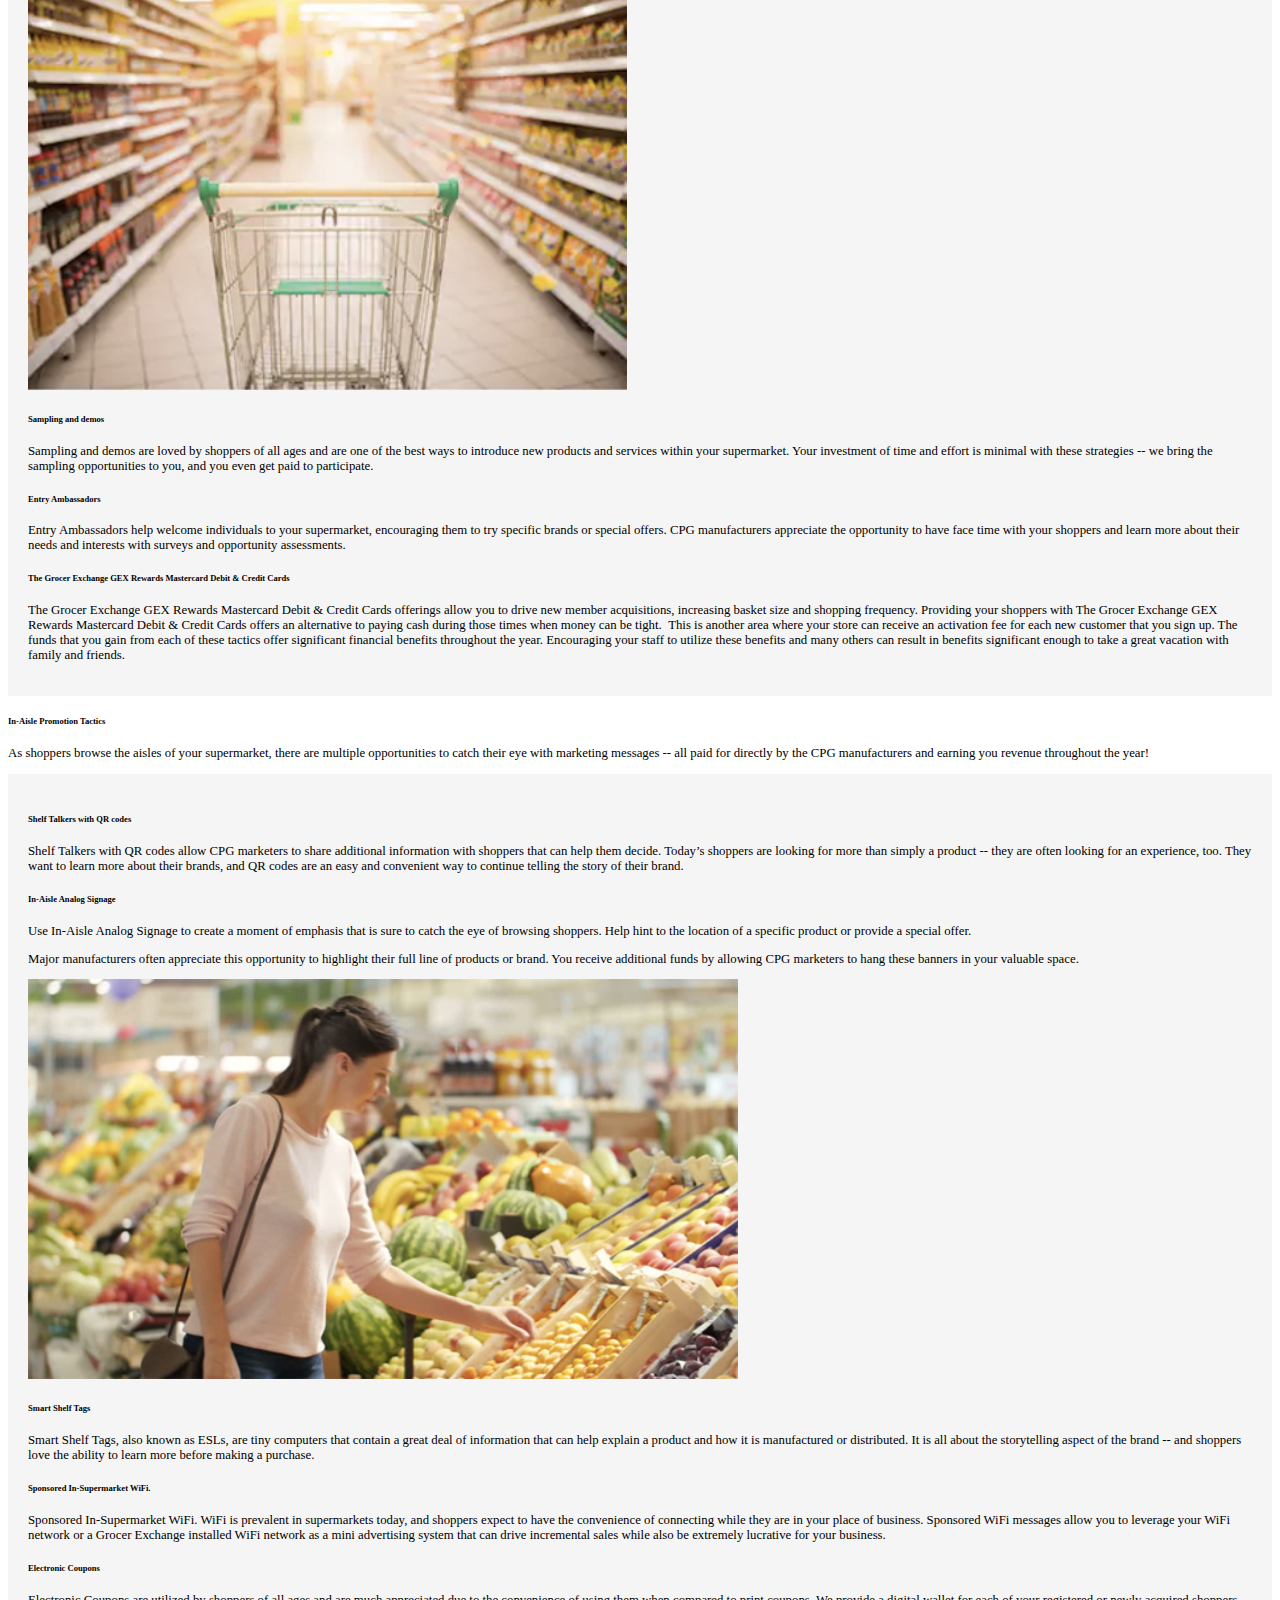
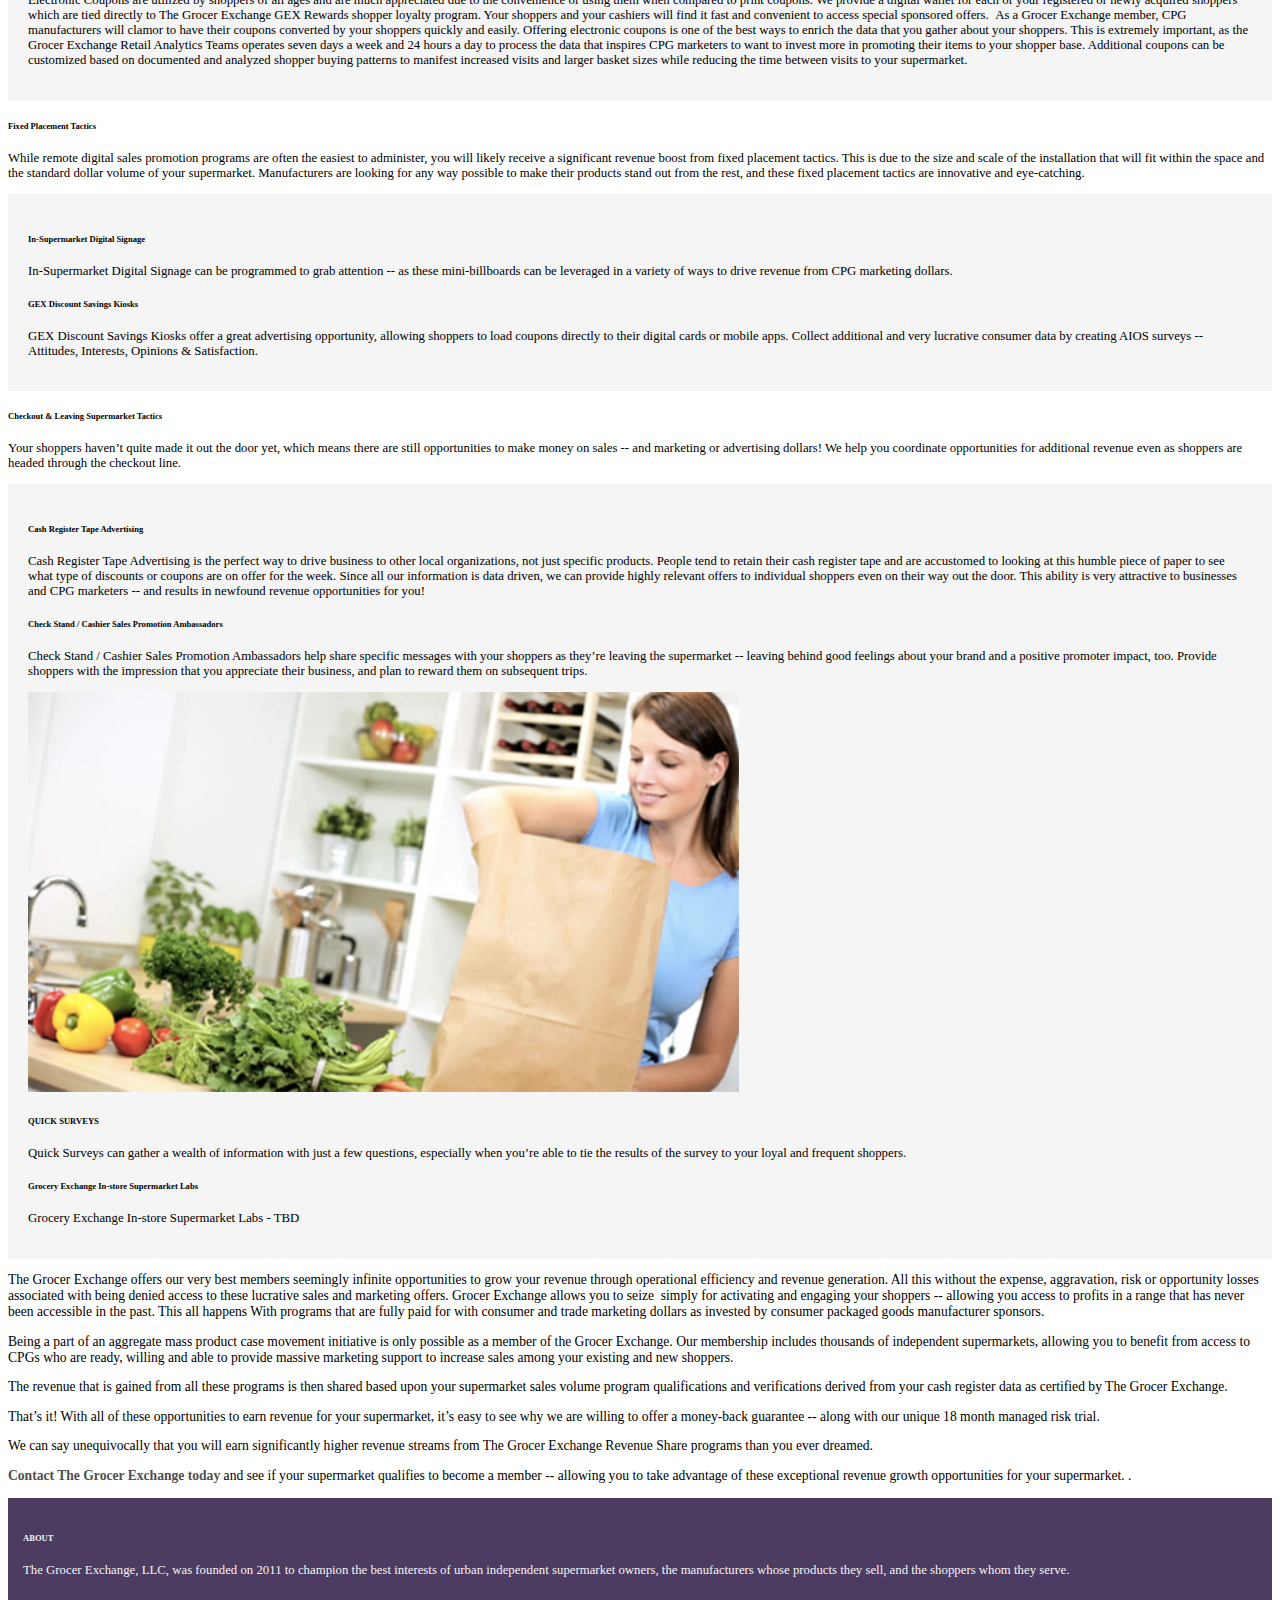
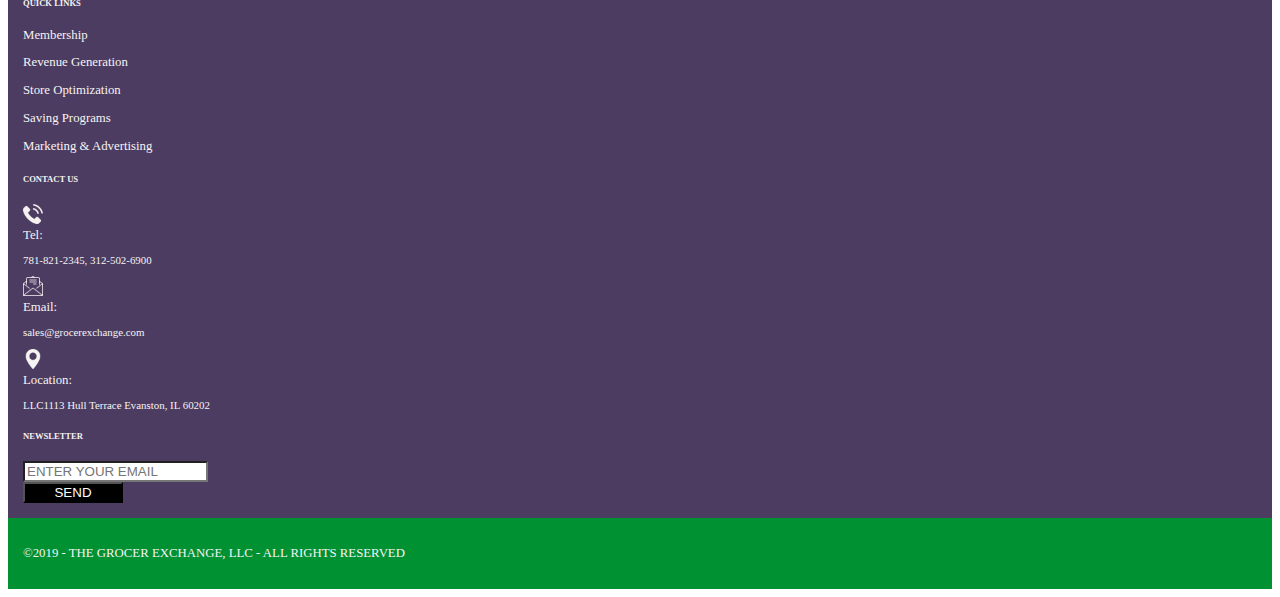
<file: revenue.html>
<!DOCTYPE html>
<html lang="en">

<head>
    <meta charset="UTF-8" />
    <meta name="viewport" content="width=device-width, initial-scale=1.0" />
    <meta http-equiv="X-UA-Compatible" content="ie=edge" />
    <title>The Grocer Exchange</title>
    <link rel="stylesheet" href="https://stackpath.bootstrapcdn.com/bootstrap/4.2.1/css/bootstrap.min.css" integrity="sha384-GJzZqFGwb1QTTN6wy59ffF1BuGJpLSa9DkKMp0DgiMDm4iYMj70gZWKYbI706tWS"
        crossorigin="anonymous" />
    <!--Custom Stylesheets-->
    <link rel="stylesheet" href="./assets/css/style.css" />
    <!--Custom Stylesheets-->
    <!--Fonts Library-->
    <link href="https://fonts.googleapis.com/css?family=Roboto" rel="stylesheet" />
    <link href="https://fonts.googleapis.com/css?family=Lato" rel="stylesheet" />
    <link href="https://fonts.googleapis.com/css?family=Open+Sans+Condensed:300" rel="stylesheet" />
    <!--Fonts Library-->
    <!--Fonts awesome Library-->
    <link rel="stylesheet" href="https://use.fontawesome.com/releases/v5.6.3/css/all.css" integrity="sha384-UHRtZLI+pbxtHCWp1t77Bi1L4ZtiqrqD80Kn4Z8NTSRyMA2Fd33n5dQ8lWUE00s/"
        crossorigin="anonymous" />
    <!--Fonts awesome Library-->
</head>

<body>
    <!--TOP NAVIGATION BAR-->
    <nav class="navbar navbar-expand-lg navbar-dark bg-top-nav">
        <div class="collapse navbar-collapse" id="navbarNavTop">
            <ul class="navbar-nav mr-auto">
                <li class="nav-item text-white active mr-2">
                    <a class="nav-link" href="./index.html">Home</a>
                </li>
                <li class="nav-item text-white active mr-2">
                    <a class="nav-link" href="./about.html">About Us</a>
                </li>
                <li class="nav-item text-white active mr-2">
                    <a class="nav-link" href="./contact.html">Contact Us</a>
                </li>
                <li class="nav-item text-white active mr-2">
                    <a href="./blog.html" class="nav-link">Blog</a>
                </li>
            </ul>
            <ul class="navbar-nav ml-auto">
                <li class="nav-item text-white active mr-2">
                    <a href="https://www.facebook.com/" target="_blank" class="nav-link">
                        <i class="fab fa-facebook-f"></i>
                    </a>
                </li>
                <li class="nav-item text-white active mr-2">
                    <a href="https://www.twitter.com/" target="_blank" class="nav-link">
                        <i class="fab fa-twitter"></i>
                    </a>
                </li>
            </ul>
        </div>
    </nav>
    <!--TOP NAVIGATION BAR-->
    <!--TOP BRAND LOGO-->
    <div class="top-brand-logo text-center">
        <img src="./assets/img/gexlogo.png" alt="" />
    </div>
    <!--TOP BRAND LOGO-->
    <!--Navigation Bar-->
    <nav class="navbar navbar-expand-lg navbar-dark my-bg-dark">
        <button class="navbar-toggler ml-auto" type="button" data-toggle="collapse" data-target="#navbarNav"
            aria-controls="navbarNav" aria-expanded="false" aria-label="Toggle navigation">
            <span class="navbar-toggler-icon"></span>
        </button>
        <div class="collapse navbar-collapse" id="navbarNav">
            <ul class="navbar-nav mx-auto">
                <li class="nav-item">
                    <a class="nav-link" href="./membership.html">MEMBERSHIP</a>
                </li>
                <li class="nav-item active">
                    <a class="nav-link" href="./revenue.html">REVENUE GENERATION</a>
                </li>
                <li class="nav-item">
                    <a class="nav-link" href="./store_opt.html">STORE OPTIMIZATION</a>
                </li>
                <li class="nav-item">
                    <a class="nav-link" href="./savings.html">SAVING PROGRAMS</a>
                </li>
                <li class="nav-item">
                    <a class="nav-link" href="./marketing_adv.html">MARKETING & ADVERTISING</a>
                </li>
            </ul>
        </div>
    </nav>
    <!--Navigation Bar-->
    <!--JUMBOTRON-->
    <div class="jumbotron members-jumbo">
        <div class="container my-jumbo-con">
            <div class="mx-auto mt-5 my-jumbotron-container text-center" id="revenue-jumbo">
                <h2>EXCLUSIVE GROCER REWARDS REVENUE SHARING PROGRAM</h2>
                <button class="btn btn-md my-btn-jumbotron mt-2">JOIN TODAY</button>
            </div>
        </div>
    </div>
    <!--JUMBOTRON-->
    <!--The GROCER EXCHANGE MEMBERSHIP-->
    <div class="container" id="revenue-container">
        <div class="row mb-3">
            <div class="col-lg-8 col-md-12 col-sm-12 col-xs-12">
                <h5 class="text-uppercase"><b>Grocer Exchange Grocer Direct Consumer & Trade Marketing Dollars</b></h5>
                <p>
                    Did you know that there’s a reason large chain supermarkets always seem to have the ready cash
                    that they need for expansion and updates? These
                    larger organizations can generate revenue in ways that have largely been blocked from local
                    grocers. Our revolutionary revenue sharing program
                    advocates for you and levels the playing field with direct grocer trade opportunities and
                    consumer marketing dollars.
                </p>
                <p>
                    As a Grocer Exchange member, you may participate in our exclusive Grocer Exchange Revenue
                    Sharing Program.  Once enrolled and certified, your
                    supermarkets may benefit from a significant amount of extra consumer traffic and terrific sums
                    of consumer and trade marketing dollars to
                    increase, accelerate and turbocharge your profitability and growth. Once certified and
                    established, you can watch your bottom line grow.
                </p>
                <h5 class="text-uppercase"><b>Your Grocer Exchange Passport to CPG Dollars</b></h5>
                <p>
                    A single grocery supermarket would have a hard time negotiating with major CPGs to gain
                    advertising dollars. When you are a part of Grocer
                    Exchange, we approach the CPG marketers as a collective. In the process, you are not singled
                    out as a single supermarket, instead, as part of a
                    buying collective. As a Grocer Exchange fully-certified supermarket or supermarket group, you
                    immediately gain credibility and the revenue
                    associated with being a part of the Grocer Exchange collective.
                </p>
                <p>
                    As a part of Grocer Exchange, your product case movement and unit volume can be counted and
                    verified -- allowing you to quality for very large
                    amounts of consumer and trade marketing dollars as well as selling programs that will help
                    boost your bottom line. You may actually find that
                    you’re deriving even greater funds than the larger supermarkets!
                </p>
                <p>
                    With your enrollment and certification in the Grocer Exchange revenue share program, you are no
                    longer working as a single, independent
                    supermarket or small group of supermarkets. You’re included in the Grocer Exchange sales base
                    locally, regionally and nationally.  These benefits
                    are yours when you join Grocer Exchange, and you’ll receive dollars you have never received
                    before thanks to your newly established access to
                    these massive pools of marketing dollars.
                </p>
            </div>
            <div class="col-lg-4 col-md-12 col-sm-12 col-xs-12 mb-3">
                <div class="row">
                    <img src="./assets/img/revenue-1.jpg" class="img-fluid mx-auto" alt="">
                </div>
            </div>
        </div>
    </div>
    <!--The GROCER EXCHANGE MEMBERSHIP-->
    <!--##### Free Trial #####-->
    <section class="free-trial text-white">
        <h4 class="text-center mt-3 mb-4">
            CONTACT THE GROCER EXCHANGE TODAY
        </h4>
        <div class="row text-justify">
            <p>
                Contact The Grocer Exchange today and see if your supermarket qualifies to become a member -- allowing
                you to take advantage of these exceptional revenue growth opportunities for your supermarket.
            </p>
        </div>
        <div class="row">
            <div class="mx-auto">
                <a href="#" id="btn-free-trial-primary" class="btn btn-md mt-3 mb-3">FREE TRIAL</a>
                <a href="#" id="btn-free-trial-secondary" class="btn btn-md mt-3 mb-3 ml-4">CALL US</a>
            </div>
        </div>
    </section>
    <!--##### Free Trial #####-->
    <!--Features-->
    <section class="features mt-5">
        <div class="container bottom-text-members">
            <div class="row">
                <div class="col-xl-7 col-lg-7 col-md-12 col-sm-12 col-xs-12 mr-auto">
                    <h5><b>GET PAID TO PARTICIPATE</b></h5>
                    <p>
                        Imagine getting paid to participate without even having to access or apply for these programs
                        only to be rejected. With your Grocer
                        Exchange qualifying membership, we handles all of the business and finance administration.
                    </p>
                    <p>
                        All you have to do is watch your bank account grow as you are directly paid for all programs on
                        a daily, weekly, monthly, quarterly
                        or annual basis. Consumer packaged goods and trade marketing sales promotion programs, along
                        with product case movement
                        rewards, are available for over thirty five percent of the products already on your shelves.
                        You can also receive notices and
                        rewards for new items that are taken into your supermarkets during qualifying periods
                    </p>
                    <h5 class="text-uppercase"><b>Active Participation Equal Amplified Benefits</b></h5>
                    <p>
                        You’ve probably heard all your life that you’ll get out of something what you put into it. With
                        Grocer Exchange, this is particularly
                        true. When you make every effort to take advantage of your Grocer Exchange membership benefits,
                        you’ll reap the rewards
                        quickly as well as over time. You will find that your business will thrive, with plenty of new
                        revenue streams to reinvest in
                        your business or save for the future.
                    </p>
                    <h5 class="text-uppercase"><b>Take Advantage of Our Unique 18-Month Managed Risk Program
                        </b></h5>
                    <p>
                        As your greatest advocate, we want to give you the option to see exactly how our Grocer
                        Exchange Rewards program works
                        for 18 months, with our unique money back guarantee. We have a history of proven success, and
                        will work closely with you
                        to determine what minimum level of rewards you can expect to receive over the course of your
                        first 18-month membership.
                    </p>
                    <p>
                        At the very least, we guarantee that you will make more money as a part of Grocer Exchange than
                        you ever could on your own.
                        What’s better -- we can assure you that once we certify your supermarket or supermarket group,
                        you will definitely make more
                        than the cost of your Grocer Exchange membership at your qualifying level.
                    </p>
                    <h5 class="text-uppercase"><b>Act Now and Benefit Immediately From Your Grocer Exchange Membership</b></h5>
                    <p>
                        Consumer packaged goods manufacturers and other sponsors are eager to reach your shoppers.
                        These groups have the
                        marketing dollars available to activate more of your shoppers and incrementally engage them to
                        increase supermarket visits
                        and increase product purchase volume
                    </p>
                    <p>
                        Here are some examples of shopper marketing tactics The Grocer Exchange deploys on a group and
                        individual supermarket
                        basis. These tactics are all designed to reach and increase your customer visit activity, with
                        incentive programs to encourage
                        customers to buy more products from your supermarket.
                    </p>
                </div>
                <div class="col-xl-5 col-lg-5 col-md-12 col-sm-12 col-xs-12 mb-auto">
                    <div class="card contact-form-card" id="members-contact">
                        <h5 class="text-center mt-3 mb-5"><b>QUICK CONTACT</b></h5>
                        <div class="contact-form-area">
                            <form method="post">
                                <div class="form-group">
                                    <label for="email"><b>EMAIL</b></label>
                                    <input class="form-control quick-contact quick-contact-text" type="text" id="email"
                                        name="email">
                                </div>
                                <div class="form-group">
                                    <label for="first-name"><b>FIRST NAME</b></label>
                                    <input class="form-control quick-contact quick-contact-text" type="text" id="first-name"
                                        name="first-name">
                                </div>
                                <div class="form-group">
                                    <label for="last-name"><b>LAST NAME</b></label>
                                    <input class="form-control quick-contact quick-contact-text" type="text" id="last-name"
                                        name="last-name">
                                </div>
                                <div class="form-group">
                                    <label for="messages"><b>MESSAGE</b></label>
                                    <textarea class="form-control quick-contact" name="message" id="message" cols="30"
                                        rows="10"></textarea>
                                </div>
                                <input type="submit" class="btn btn-md mt-4 mb-4" id="btn-free-trial-primary" value="SEND NOW">
                            </form>
                        </div>
                    </div>
                </div>
            </div>
        </div>
    </section>
    <!--Features-->
    <section class="members-plans mt-3">
        <div class="container">
            <!--Prior Marketing-->
            <div class="row ml-1 bottom-text-members">
                <h6 class="text-uppercase">
                    <b>Prior to Supermarket Arrival Marketing</b>
                </h6>
                <p>
                    What will draw your potential shoppers away from their “normal” shopping experience to come
                    into your supermarket? Or, what will encourage them to come visit you more often than their
                    regularly-scheduled
                    shopping trip? Impulse trips can drive significant revenue opportunities for supermarkets and
                    CPG manufacturers alike. These pre-arrival strategies are sure to keep your grocery supermarket
                    humming, increase
                    weekly visits and reduce the elapsed time between visits to your business.
                </p>
            </div>
            <div class="row membership-levels ml-1 mt-2 mb-3">
                <div class="row mt-2">
                    <div class="col-xl-8 col-lg-8 col-md-12 col-sm-12 col-xs-12 bottom-text-members">
                        <h6 class="text-uppercase"><b>Electronic weekly circulars</b></h6>
                        <p>
                            Electronic weekly circulars build greater store loyalty by advising shoppers of specific
                            product deals along with touting your best
                            and most popular products. The key results: Increased awareness for your supermarket by
                            category and for specific products.
                            The net results:  direct electronic reach and frequency to your franchise shoppers.
                            Electronic circulars are not only an exceptional
                            selling tool, they are paid for by umer packaged goods providers and can help ease your
                            entry into the digital marketing age.
                        </p>
                        <h6 class="text-uppercase"><b>Remote grocery ordering & delivery.</b></h6>
                        <p>
                            Grocer Exchange will host an online grocery supermarket on your behalf and submit orders to
                            you for fulfillment. All you are
                            required to do is fulfill the orders and enjoy the additional sales!
                        </p>
                    </div>
                    <div class="col-xl-4 col-lg-4 col-md-12 col-sm-12 col-xs-12 mb-auto">
                        <img src="./assets/img/revenue-2.jpg" class="img-thumbnail img-fluid" height="400px" alt="Gold Membership">
                    </div>
                </div>
                <div class="row">
                    <div class="col-12 bottom-text-members mt-auto">
                        <h6 class="text-uppercase"><b>SMS messaging platform</b></h6>
                        <p>
                            Our SMS messaging platform provides you with instant access to a highly-developed software
                            tool that provides immediate communication with your shoppers. They’re already checking
                            their cell phones
                            multiple times a day -- now they can see your message, too.
                        </p>
                        <h6 class="text-uppercase"><b>Marketing Automation</b></h6>
                        <p>
                            You will gain access to our advanced Marketing Automation platform, that allows you to
                            create and schedule ongoing communication with your shoppers. We deliver daily, weekly and
                            even monthly
                            offers, personalized coupon discounts and more. We work directly with manufacturers to
                            procure the best deals for your shoppers fueled by the goal of incentivizing increased
                            shopper visits and
                            higher basket rates.
                        </p>
                        <h6 class="text-uppercase"><b>The Grocer Exchange Rewards Consumer Loyalty Card</b></h6>
                        <p>
                            Professionally managing consumer loyalty programs are difficult and, in many instances, so
                            difficult the majority of big chain supermarkets admit their consumer loyalty cards perform
                            poorly and can be
                            ineffective. Outstanding loyalty cards are essential for any grocery supermarket, helping
                            make shoppers feel special and coming back repeatedly for rewards. This gamification of the
                            shopping experience
                            appeals to all ages, and particularly to the older generations which may be the core of
                            your business. Offer exclusive deals and rewards points -- all the benefits of a premium
                            loyalty program -- but without
                            the heavy upfront investment and ongoing administration that would be required to create a
                            program from scratch.
                        </p>
                        <p>
                            We provide all the smartphone apps, cards and more! All you are required to do is encourage
                            your shoppers to join the program. Shoppers can utilize Grocer Exchange coupons
                            electronically, saving your
                            staff time and effort as the coupons are tied directly to the unique Grocer Exchange
                            Rewards Electronic Coupon shopper loyalty card program.
                        </p>
                        <h6 class="text-uppercase"><b>Electronic Proximity Marketing</b></h6>
                        <p>
                            As part of your qualifying membership, The Grocer Exchange shall capture shopper interest
                            and direct them to your supermarket when they are within your geographic vicinity, most
                            typically within 500 meters.
                            Whether they’re driving by or walking in a nearby park, The Grocer Exchange will “push”
                            specific offers to individuals near your supermarket and entice them to visit and shop!
                            These ads and electronic coupons
                            can even be targeted to the individuals who are already part of your transactional loyalty
                            program. As they activate, in addition to increasing your sales, you may earn added revenue
                            by targeting sales
                            promotions to specific audience segments digitally with measured and sales promotion
                            messages.
                        </p>
                        <h6 class="text-uppercase mt-4"><b>Robocalls</b></h6>
                        <p>
                            Robocalls are a sales, sales promotion and overall marketing strategy that never seems to
                            go
                            out of style. Some of the ways our Grocer Exchange Members use robocalls include
                        </p>
                        <ul class="ml-5" id="revenue-list">
                            <li>Custom recorded messages announcing daily specials</li>
                            <li>Flash sales</li>
                            <li>Daily and weekly sales promotions</li>
                            <li>Sponsored in-store activities like sampling and demos</li>
                            <li>Special in-supermarket sales events</li>
                        </ul>
                    </div>
                </div>
            </div>
            <div class="row ml-1 bottom-text-members">
                <p>
                    The Grocer Exchange uses automatic dialers to create greater appeal for your store location and
                    products especially when combine with proprietary Grocer Exchange database matrix segmentation &
                    modeling.
                    These advanced digital marketing tools allow you to reach a specific group of targeted shoppers
                    along with attracting a wider variety of shoppers at specific times of the day.
                </p>
            </div>
            <!--Prior Marketing-->
            <!--In Supermarket Tactics-->
            <div class="row ml-1 bottom-text-members">
                <h6 class="text-uppercase"><b>In-Supermarket Marketing Tactics
                    </b></h6>
                <p>
                    Once you’ve enticed shoppers into your supermarket, you have a wealth of opportunities to encourage
                    specific purchases. Our in-supermarket tactics are tested and verified to work -- the same tactics
                    that you’ll
                    see major retailers executing on a regular basis. As a Grocer Exchange Member, you’ll have access
                    to the tools and analytics that you need to successfully deploy these lucrative in-store tactics
                    that are guaranteed
                    to shift shopper behavior.
                </p>
            </div>
            <div class="row membership-levels ml-1 mt-2 mb-3">
                <div class="row mt-2">
                    <div class="col-xl-8 col-lg-8 col-md-12 col-sm-12 col-xs-12 bottom-text-members">
                        <h6 class="text-uppercase"><b>Shopping Cart Advertising</b></h6>
                        <p>
                            Shopping Cart Advertising is an exceptional way to garner CPG marketing dollars. What
                            better way to advertise their featured
                            product than directly to the shopper as they cruise the aisles of your supermarket?
                        </p>
                        <h6 class="text-uppercase"><b>Entry Digital Signage</b></h6>
                        <p>
                            Use Entry Digital Signage to impress shoppers in as they enter your supermarket and bring
                            specific sale items to their attention. This
                            is often a manufacturer-supported display or a special events item like the Super Bowl,
                            World Series, March Madness, NBA playoffs,
                            or World Cup. This is a great way to flush out slow-moving inventory as identified by our
                            Grocer Exchange Retail Analytics algorithms.
                            Entry Digital Signage helps promote continuity while allowing a focus on  special segments
                            or categories while continually changing
                            streams of featured products. . Assuming they are part of a sponsored program, CPGs are
                            willing to pay top dollar for this type of
                            prime real estate features within your supermarket, especially as they may be new products
                            or introduced at a specific time of year.
                        </p>
                    </div>
                    <div class="col-xl-4 col-lg-4 col-md-12 col-sm-12 col-xs-12 mb-auto">
                        <img src="./assets/img/revenue-3.jpg" class="img-thumbnail img-fluid" height="400px" alt="Gold Membership">
                    </div>
                </div>
                <div class="row">
                    <div class="col-12 bottom-text-members mt-auto">
                        <h6 class="text-uppercase"><b>Sampling and demos</b></h6>
                        <p>
                            Sampling and demos are loved by shoppers of all ages and are one of the best ways to
                            introduce new products and services within your supermarket. Your investment of time and
                            effort is minimal with these
                            strategies -- we bring the sampling opportunities to you, and you even get paid to
                            participate.
                        </p>
                        <h6 class="text-uppercase"><b>Entry Ambassadors</b></h6>
                        <p>
                            Entry Ambassadors help welcome individuals to your supermarket, encouraging them to try
                            specific brands or special offers. CPG manufacturers appreciate the opportunity to have
                            face time with your
                            shoppers and learn more about their needs and interests with surveys and opportunity
                            assessments.
                        </p>
                        <h6 class="text-uppercase"><b>The Grocer Exchange GEX Rewards Mastercard Debit & Credit Cards</b></h6>
                        <p>
                            The Grocer Exchange GEX Rewards Mastercard Debit & Credit Cards offerings allow you to
                            drive new member acquisitions, increasing basket size and shopping frequency. Providing
                            your shoppers with The
                            Grocer Exchange GEX Rewards Mastercard Debit & Credit Cards offers an alternative to paying
                            cash during those times when money can be tight.  This is another area where your store can
                            receive an activation
                            fee for each new customer that you sign up. The funds that you gain from each of these
                            tactics offer significant financial benefits throughout the year. Encouraging your staff to
                            utilize these benefits and many
                            others can result in benefits significant enough to take a great vacation with family and
                            friends.
                        </p>
                    </div>
                </div>
            </div>
            <!--In Supermarket Tactics-->
            <!--PROMOTION TACTICS-->
            <div class="row ml-1 bottom-text-members">
                <h6 class="text-uppercase"><b>In-Aisle Promotion Tactics
                    </b></h6>
                <p>
                    As shoppers browse the aisles of your supermarket, there are multiple opportunities to catch their
                    eye with marketing messages -- all paid for directly by the CPG manufacturers and earning you
                    revenue throughout
                    the year!
                </p>
            </div>
            <div class="row membership-levels ml-1 mt-2 mb-3">
                <div class="row mt-2">
                    <div class="col-xl-8 col-lg-8 col-md-12 col-sm-12 col-xs-12 bottom-text-members">
                        <h6 class="text-uppercase"><b>Shelf Talkers with QR codes</b></h6>
                        <p>
                            Shelf Talkers with QR codes allow CPG marketers to share additional information with
                            shoppers that can help them
                            decide. Today’s shoppers are looking for more than simply a product -- they are often
                            looking for an experience, too. They want to
                            learn more about their brands, and QR codes are an easy and convenient way to continue
                            telling the story of their brand.
                        </p>
                        <h6 class="text-uppercase"><b>In-Aisle Analog Signage</b></h6>
                        <p>
                            Use In-Aisle Analog Signage to create a moment of emphasis that is sure to catch the eye of
                            browsing shoppers. Help hint to the
                            location of a specific product or provide a special offer.
                        </p>
                        <p>
                            Major manufacturers often appreciate this opportunity to highlight their full line of
                            products or brand. You receive additional funds
                            by allowing CPG marketers to hang these banners in your valuable space.
                        </p>
                    </div>
                    <div class="col-xl-4 col-lg-4 col-md-12 col-sm-12 col-xs-12 mb-auto">
                        <img src="./assets/img/revenue-4.jpg" class="img-thumbnail img-fluid" height="400px" alt="Gold Membership">
                    </div>
                </div>
                <div class="row">
                    <div class="col-12 bottom-text-members mt-auto">
                        <h6 class="text-uppercase"><b>Smart Shelf Tags</b></h6>
                        <p>
                            Smart Shelf Tags, also known as ESLs, are tiny computers that contain a great deal of
                            information that can help explain a product and how it is manufactured or distributed. It
                            is all about the storytelling aspect
                            of the brand -- and shoppers love the ability to learn more before making a purchase.
                        </p>
                        <h6 class="text-uppercase"><b>Sponsored In-Supermarket WiFi.</b></h6>
                        <p>
                            Sponsored In-Supermarket WiFi. WiFi is prevalent in supermarkets today, and shoppers expect
                            to have the convenience of connecting while they are in your place of business. Sponsored
                            WiFi messages allow
                            you to leverage your WiFi network or a Grocer Exchange installed WiFi network as a mini
                            advertising system that can drive incremental sales while also be extremely lucrative for
                            your business.
                        </p>
                        <h6 class="text-uppercase"><b>Electronic Coupons</b></h6>
                        <p>
                            Electronic Coupons are utilized by shoppers of all ages and are much appreciated due to the
                            convenience of using them when compared to print coupons. We provide a digital wallet for
                            each of your registered
                            or newly acquired shoppers which are tied directly to The Grocer Exchange GEX Rewards
                            shopper loyalty program. Your shoppers and your cashiers will find it fast and convenient
                            to access special sponsored
                            offers.  As a Grocer Exchange member, CPG manufacturers will clamor to have their coupons
                            converted by your shoppers quickly and easily. Offering electronic coupons is one of the
                            best ways to enrich the
                            data that you gather about your shoppers. This is extremely important, as the Grocer
                            Exchange Retail Analytics Teams operates seven days a week and 24 hours a day to process
                            the data that inspires
                            CPG marketers to want to invest more in promoting their items to your shopper base.
                            Additional coupons can be customized based on documented and analyzed shopper buying
                            patterns to manifest
                            increased visits and larger basket sizes while reducing the time between visits to your
                            supermarket.
                        </p>
                    </div>
                </div>
            </div>
            <!--PROMOTION TACTICS-->
            <!--Fixed Tactics-->
            <div class="row ml-1 bottom-text-members">
                <h6 class="text-uppercase"><b>Fixed Placement Tactics
                    </b></h6>
                <p>
                    While remote digital sales promotion programs are often the easiest to administer, you will likely
                    receive a significant revenue boost from fixed placement tactics. This is due to the size and scale
                    of the installation
                    that will fit within the space and the standard dollar volume of your supermarket. Manufacturers
                    are looking for any way possible to make their products stand out from the rest, and these fixed
                    placement tactics
                    are innovative and eye-catching.
                </p>
            </div>
            <div class="row membership-levels ml-1 mt-2 mb-3">
                <div class="row">
                    <div class="col-12 bottom-text-members mt-auto">
                        <h6 class="text-uppercase"><b>In-Supermarket Digital Signage</b></h6>
                        <p>
                            In-Supermarket Digital Signage can be programmed to grab attention -- as these
                            mini-billboards can be leveraged in a variety of ways to drive revenue from CPG marketing
                            dollars.
                        </p>
                        <h6 class="text-uppercase"><b>GEX Discount Savings Kiosks</b></h6>
                        <p>
                            GEX Discount Savings Kiosks offer a great advertising opportunity, allowing shoppers to
                            load coupons directly to their digital cards or mobile apps. Collect additional and very
                            lucrative consumer data by
                            creating AIOS surveys -- Attitudes, Interests, Opinions & Satisfaction.
                        </p>
                    </div>
                </div>
            </div>
            <!--Fixed Tactics-->
            <!--Leaving Tactics-->
            <div class="row ml-1 bottom-text-members">
                <h6 class="text-uppercase"><b>Checkout & Leaving Supermarket Tactics
                    </b></h6>
                <p>
                    Your shoppers haven’t quite made it out the door yet, which means there are still opportunities to
                    make money on sales -- and marketing or advertising dollars! We help you coordinate opportunities
                    for additional
                    revenue even as shoppers are headed through the checkout line.
                </p>
            </div>
            <div class="row membership-levels ml-1 mt-2 mb-3">
                <div class="row mt-2">
                    <div class="col-xl-8 col-lg-8 col-md-12 col-sm-12 col-xs-12 bottom-text-members">
                        <h6 class="text-uppercase"><b>Cash Register Tape Advertising</b></h6>
                        <p>
                            Cash Register Tape Advertising is the perfect way to drive business to other local
                            organizations, not just specific products. People
                            tend to retain their cash register tape and are accustomed to looking at this humble piece
                            of paper to see what type of discounts or
                            coupons are on offer for the week. Since all our information is data driven, we can provide
                            highly relevant offers to individual
                            shoppers even on their way out the door. This ability is very attractive to businesses and
                            CPG marketers -- and results in newfound
                            revenue opportunities for you!
                        </p>
                        <h6 class="text-uppercase"><b>Check Stand / Cashier Sales Promotion Ambassadors</b></h6>
                        <p>
                            Check Stand / Cashier Sales Promotion Ambassadors help share specific messages with your
                            shoppers as they’re leaving the
                            supermarket -- leaving behind good feelings about your brand and a positive promoter
                            impact, too. Provide shoppers with the
                            impression that you appreciate their business, and plan to reward them on subsequent trips.
                        </p>
                    </div>
                    <div class="col-xl-4 col-lg-4 col-md-12 col-sm-12 col-xs-12 mb-auto">
                        <img src="./assets/img/revenue-5.jpg" class="img-thumbnail img-fluid mx-auto" height="400px"
                            alt="Gold Membership">
                    </div>
                </div>
                <div class="row">
                    <div class="col-12 bottom-text-members mt-auto">
                        <h6 class="text-uppercase"><b>QUICK SURVEYS</b></h6>
                        <p>
                            Quick Surveys can gather a wealth of information with just a few questions, especially when
                            you’re able to tie the results of the survey to your loyal and frequent shoppers.
                        </p>
                        <h6 class="text-uppercase"><b>Grocery Exchange In-store Supermarket Labs</b></h6>
                        <p>
                            Grocery Exchange In-store Supermarket Labs - TBD
                        </p>
                    </div>
                </div>
            </div>
            <!--Leaving Tactics-->
        </div>
    </section>
    <!--Bottom Section-->
    <div class="container mt-4" id="revenue-container">
        <div class="row ml-1">
            <p class="mt-2">
                The Grocer Exchange offers our very best members seemingly infinite opportunities to grow your
                revenue through operational efficiency and revenue generation. All this without the expense,
                aggravation, risk or
                opportunity losses associated with being denied access to these lucrative sales and marketing
                offers. Grocer Exchange allows you to seize  simply for activating and engaging your shoppers
                -- allowing you access
                to profits in a range that has never been accessible in the past. This all happens With
                programs that are fully paid for with consumer and trade marketing dollars as invested by
                consumer packaged goods
                manufacturer sponsors.
            </p>
            <p>
                Being a part of an aggregate mass product case movement initiative is only possible as a member
                of the Grocer Exchange. Our membership includes thousands of independent supermarkets, allowing
                you to
                benefit from access to CPGs who are ready, willing and able to provide massive marketing
                support to increase sales among your existing and new shoppers.
            </p>
            <p>
                The revenue that is gained from all these programs is then shared based upon your supermarket
                sales volume program qualifications and verifications derived from your cash register data as
                certified by The Grocer
                Exchange.   
            </p>
            <p>
                That’s it! With all of these opportunities to earn revenue for your supermarket, it’s easy to
                see why we are willing to offer a money-back guarantee -- along with our unique 18 month
                managed risk trial.
            </p>
            <p>
                We can say unequivocally that you will earn significantly higher revenue streams from The
                Grocer Exchange Revenue Share programs than you ever dreamed.
            </p>
            <p>
                <b id="revenue-text-bottom">Contact The Grocer Exchange today</b> and see if your supermarket
                qualifies to become a
                member --
                allowing you to take advantage of these exceptional revenue growth opportunities for your
                supermarket. .
            </p>
        </div>
    </div>
    <!--Bottom Section-->
    <!--Footer Section-->
    <footer>
        <div class="footer-top mt-3">
            <div class="container mt-3">
                <div class="row mt-3">
                    <div class="col-lg-3 col-md-6 col-sm-12">
                        <h6 class="my-3">ABOUT</h6>
                        <p class="footer-font text-left">
                            The Grocer Exchange, LLC, was founded on 2011 to champion the
                            best interests of urban independent supermarket owners, the
                            manufacturers whose products they sell, and the shoppers whom
                            they serve.
                        </p>
                    </div>
                    <div class="col-lg-3 col-md-6 col-sm-12">
                        <h6 class="my-3">QUICK LINKS</h6>
                        <p class="footer-font">Membership</p>
                        <p class="footer-font">Revenue Generation</p>
                        <p class="footer-font">Store Optimization</p>
                        <p class="footer-font">Saving Programs</p>
                        <p class="footer-font">Marketing & Advertising</p>
                    </div>
                    <div class="col-lg-3 col-md-6 col-sm-12">
                        <h6 class="my-3">CONTACT US</h6>
                        <div class="row">
                            <div class="col-2">
                                <img src="./assets/img/telephone.png" class="footer-icons" alt="Telephone" />
                            </div>
                            <div class="col-10">
                                <div class="row">
                                    <div class="col-2">
                                        <b>Tel:</b>
                                    </div>
                                    <div class="col-10 mr-auto" style="font-size: 0.85em;">
                                        <p>781-821-2345, 312-502-6900</p>
                                    </div>
                                </div>
                            </div>
                        </div>
                        <div class="row">
                            <div class="col-2">
                                <img src="./assets/img/email.png" class="footer-icons" alt="Telephone" />
                            </div>
                            <div class="col-10">
                                <div class="row">
                                    <div class="col-2">
                                        <b>Email:</b>
                                    </div>
                                    <div class="col-10" style="font-size: 0.85em;">
                                        <p>sales@grocerexchange.com</p>
                                    </div>
                                </div>
                            </div>
                        </div>
                        <div class="row">
                            <div class="col-2">
                                <img src="./assets/img/location.png" class="footer-icons" alt="Telephone" />
                            </div>
                            <div class="col-10">
                                <div class="row">
                                    <div class="col-3">
                                        <b>Location:</b>
                                    </div>
                                    <div class="col-9" style="font-size: 0.85em;">
                                        <p>LLC1113 Hull Terrace Evanston, IL 60202</p>
                                    </div>
                                </div>
                            </div>
                        </div>
                    </div>
                    <div class="col-lg-3 col-md-6 col-sm-12">
                        <h6 class="my-3">NEWSLETTER</h6>
                        <form>
                            <div class="form-group">
                                <input type="text" name="email" class="form-control" placeholder="ENTER YOUR EMAIL" />
                            </div>
                            <input type="submit" class="btn btn-md my-btn-thired" value="SEND" />
                        </form>
                    </div>
                </div>
            </div>
        </div>
        <div class="footer-bottom">
            <p class="text-center text-white my-auto">
                &copy;2019 - THE GROCER EXCHANGE, LLC - ALL RIGHTS RESERVED
            </p>
        </div>
    </footer>
    <!--Footer Section-->

    <script src="https://code.jquery.com/jquery-3.3.1.slim.min.js" integrity="sha384-q8i/X+965DzO0rT7abK41JStQIAqVgRVzpbzo5smXKp4YfRvH+8abtTE1Pi6jizo"
        crossorigin="anonymous"></script>
    <script src="https://cdnjs.cloudflare.com/ajax/libs/popper.js/1.14.6/umd/popper.min.js" integrity="sha384-wHAiFfRlMFy6i5SRaxvfOCifBUQy1xHdJ/yoi7FRNXMRBu5WHdZYu1hA6ZOblgut"
        crossorigin="anonymous"></script>
    <script src="https://stackpath.bootstrapcdn.com/bootstrap/4.2.1/js/bootstrap.min.js" integrity="sha384-B0UglyR+jN6CkvvICOB2joaf5I4l3gm9GU6Hc1og6Ls7i6U/mkkaduKaBhlAXv9k"
        crossorigin="anonymous"></script>
</body>

</html>
</file>
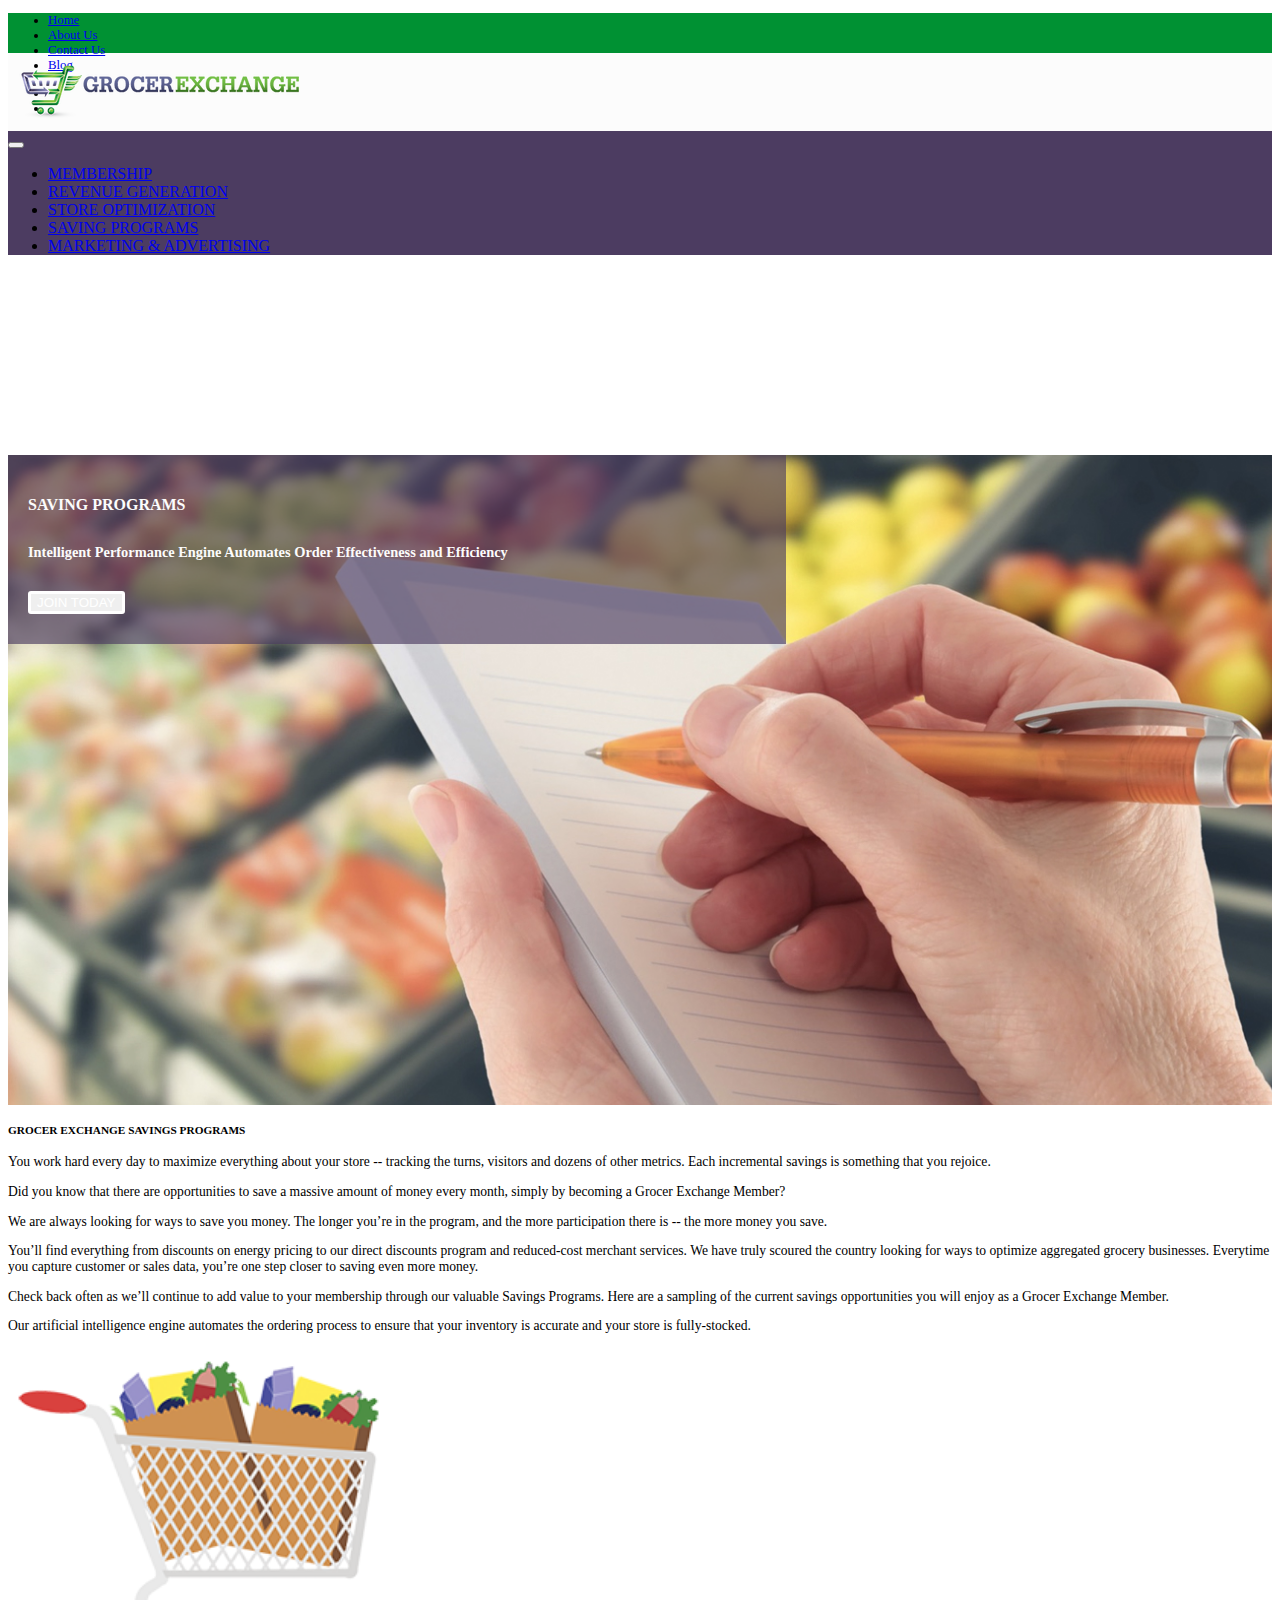
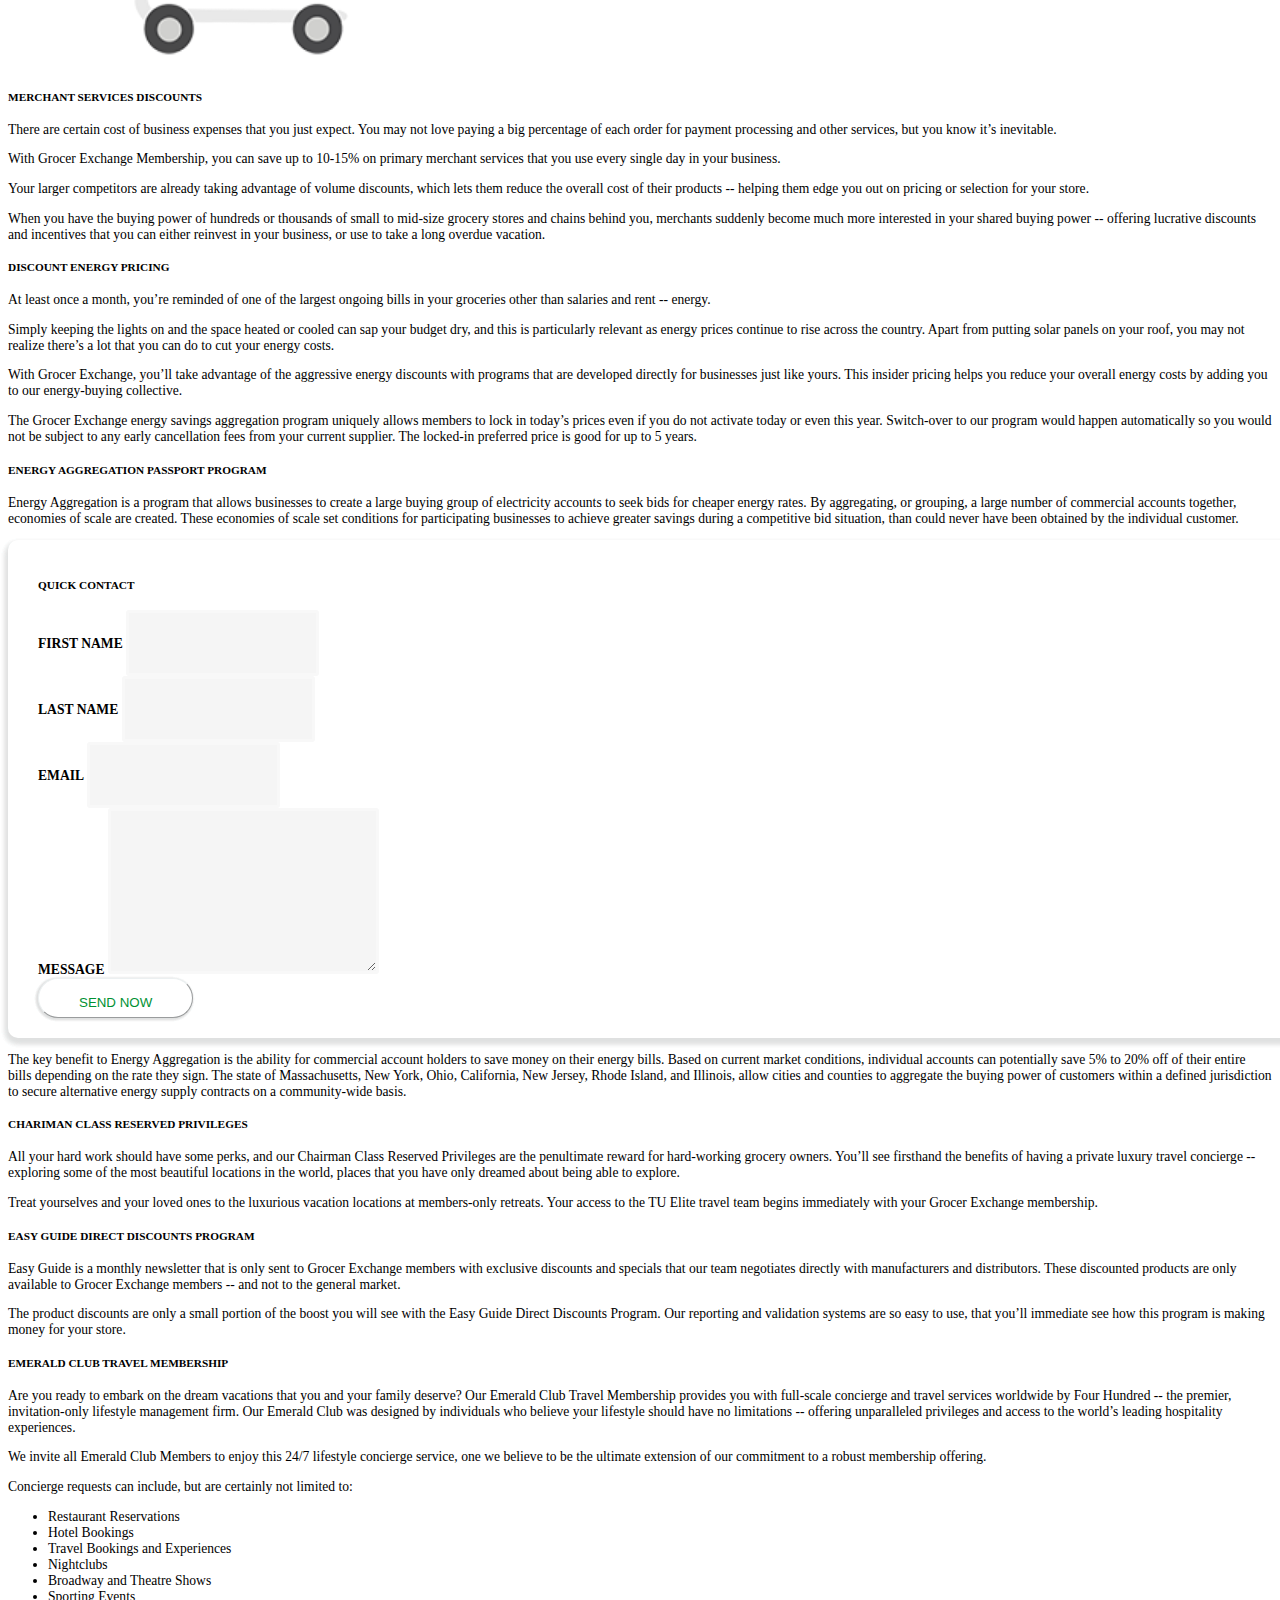
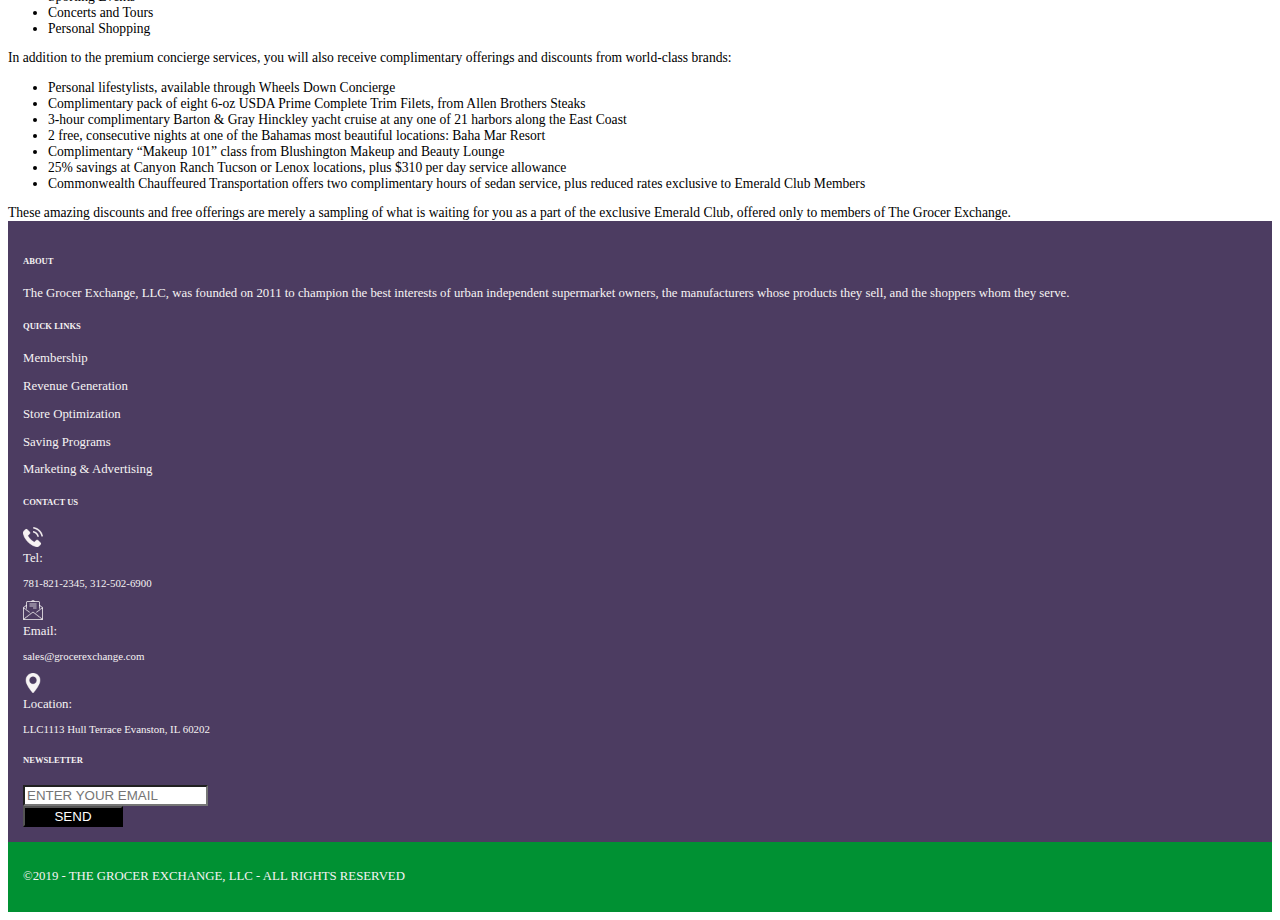
<file: savings.html>
<!DOCTYPE html>
<html lang="en">

<head>
    <meta charset="UTF-8" />
    <meta name="viewport" content="width=device-width, initial-scale=1.0" />
    <meta http-equiv="X-UA-Compatible" content="ie=edge" />
    <title>The Grocer Exchange</title>
    <link rel="stylesheet" href="https://stackpath.bootstrapcdn.com/bootstrap/4.2.1/css/bootstrap.min.css" integrity="sha384-GJzZqFGwb1QTTN6wy59ffF1BuGJpLSa9DkKMp0DgiMDm4iYMj70gZWKYbI706tWS"
        crossorigin="anonymous" />
    <!--Custom Stylesheets-->
    <link rel="stylesheet" href="./assets/css/style.css" />
    <!--Custom Stylesheets-->
    <!--Fonts Library-->
    <link href="https://fonts.googleapis.com/css?family=Roboto" rel="stylesheet" />
    <link href="https://fonts.googleapis.com/css?family=Lato" rel="stylesheet" />
    <link href="https://fonts.googleapis.com/css?family=Open+Sans+Condensed:300" rel="stylesheet" />
    <!--Fonts Library-->
    <!--Fonts awesome Library-->
    <link rel="stylesheet" href="https://use.fontawesome.com/releases/v5.6.3/css/all.css" integrity="sha384-UHRtZLI+pbxtHCWp1t77Bi1L4ZtiqrqD80Kn4Z8NTSRyMA2Fd33n5dQ8lWUE00s/"
        crossorigin="anonymous" />
    <!--Fonts awesome Library-->
</head>

<body>
    <!--TOP NAVIGATION BAR-->
    <nav class="navbar navbar-expand-lg navbar-dark bg-top-nav">
        <div class="collapse navbar-collapse" id="navbarNavTop">
            <ul class="navbar-nav mr-auto">
                <li class="nav-item text-white active mr-2">
                    <a class="nav-link" href="./index.html">Home</a>
                </li>
                <li class="nav-item text-white active mr-2">
                    <a class="nav-link" href="./about.html">About Us</a>
                </li>
                <li class="nav-item text-white active mr-2">
                    <a class="nav-link" href="./contact.html">Contact Us</a>
                </li>
                <li class="nav-item text-white active mr-2">
                    <a href="./blog.html" class="nav-link">Blog</a>
                </li>
            </ul>
            <ul class="navbar-nav ml-auto">
                <li class="nav-item text-white active mr-2">
                    <a href="https://www.facebook.com/" target="_blank" class="nav-link">
                        <i class="fab fa-facebook-f"></i>
                    </a>
                </li>
                <li class="nav-item text-white active mr-2">
                    <a href="https://www.twitter.com/" target="_blank" class="nav-link">
                        <i class="fab fa-twitter"></i>
                    </a>
                </li>
            </ul>
        </div>
    </nav>
    <!--TOP NAVIGATION BAR-->
    <!--TOP BRAND LOGO-->
    <div class="top-brand-logo text-center">
        <img src="./assets/img/gexlogo.png" alt="" />
    </div>
    <!--TOP BRAND LOGO-->
    <!--Navigation Bar-->
    <nav class="navbar navbar-expand-lg navbar-dark my-bg-dark">
        <button class="navbar-toggler ml-auto" type="button" data-toggle="collapse" data-target="#navbarNav"
            aria-controls="navbarNav" aria-expanded="false" aria-label="Toggle navigation">
            <span class="navbar-toggler-icon"></span>
        </button>
        <div class="collapse navbar-collapse" id="navbarNav">
            <ul class="navbar-nav mx-auto">
                <li class="nav-item">
                    <a class="nav-link" href="./membership.html">MEMBERSHIP</a>
                </li>
                <li class="nav-item">
                    <a class="nav-link" href="./revenue.html">REVENUE GENERATION</a>
                </li>
                <li class="nav-item">
                    <a class="nav-link" href="./store_opt.html">STORE OPTIMIZATION</a>
                </li>
                <li class="nav-item active">
                    <a class="nav-link" href="./savings.html">SAVING PROGRAMS</a>
                </li>
                <li class="nav-item">
                    <a class="nav-link" href="./marketing_adv.html">MARKETING & ADVERTISING</a>
                </li>
            </ul>
        </div>
    </nav>
    <!--Navigation Bar-->
    <!--JUMBOTRON-->
    <div class="jumbotron jumbotron-fluid store-jumbo">
        <div class="container my-jumbo-con">
            <div class="mx-auto my-auto my-jumbotron-container text-center">
                <h4>SAVING PROGRAMS</h4>
                <h5 class="display-6 jumbo-heading">
                    Intelligent Performance Engine Automates Order Effectiveness and Efficiency
                </h5>
                <button class="btn btn-md my-btn-jumbotron mt-3">JOIN TODAY</button>
            </div>
        </div>
    </div>
    <!--JUMBOTRON-->
    <!--The World of Grocer Exchnage-->
    <div class="container" id="store-opt-container">
        <div class="row">
            <div class="col-xl-8 col-md-8 col-lg-8 col-xs-12 col-sm-12">
                <h5>GROCER EXCHANGE SAVINGS PROGRAMS</h5>
                <!-- <h6>Order Management and Inventory Optimization Engine</h6> -->
                <p class="mt-3">
                    You work hard every day to maximize everything about your store -- tracking the turns, visitors
                    and dozens of other metrics. Each incremental savings is something that you rejoice.
                </p>
                <p class="mt-2">
                    Did you know that there are opportunities to save a massive amount of money every month,
                    simply by becoming a Grocer Exchange Member?
                </p>
                <p class="mt-2">
                    We are always looking for ways to save you money. The longer you’re in the program, and the
                    more participation there is -- the more money you save.
                </p>
                <p class="mt-2">
                    You’ll find everything from discounts on energy pricing to our direct discounts program and
                    reduced-cost merchant services. We have truly scoured the country looking for ways to optimize
                    aggregated grocery businesses. Everytime you capture customer or sales data, you’re one step
                    closer to saving even more money.
                </p>
                <p class="mt-2">
                    Check back often as we’ll continue to add value to your membership through our valuable
                    Savings Programs. Here are a sampling of the current savings opportunities you will enjoy as a
                    Grocer Exchange Member.
                </p>

                <!-- <div class="row text-left text-nowrap">
                    <div class="col-lg-4 col-xs-6 col-sm-12 col-md-4">
                        <ul class="store-opt">
                            <li>Store Returns</li>
                            <li>Reduced selling prices</li>
                            <li>Inadequate Inventory</li>
                        </ul>
                    </div>
                    <div class="col-lg-4 col-xs-6 col-sm-12 col-md-4">
                        <ul class="store-opt">
                            <li>Lowered basket size</li>
                            <li>Lagging sales</li>
                            <li>Poor customers Experience</li>
                        </ul>
                    </div>
                </div> -->
                <p class="mt-2">
                    Our artificial intelligence engine automates the ordering process to ensure that your inventory is
                    accurate and your store is fully-stocked.
                </p>
            </div>
            <div class="col-xl-4 col-md-4 col-lg-4 col-xs-12 col-sm-12">
                <div class="mx-auto">
                    <img src="./assets/img/cart.png" style="height: 320px;" class="img-fluid" alt="">
                </div>
            </div>
        </div>
        <div class="row">
            <div class="col-xl-7 col-lg-7 col-md-12 col-sm-12 col-xs-12">
                <h5>MERCHANT SERVICES DISCOUNTS</h5>
                <p class="mt-3">
                    There are certain cost of business expenses that you just expect. You may not love paying a big
                    percentage of each order for payment processing and other services, but you know it’s
                    inevitable.
                </p>
                <p class="mt-2">
                    With Grocer Exchange Membership, you can save up to 10-15% on primary merchant services
                    that you use every single day in your business.
                </p>
                <p class="mt-2">
                    Your larger competitors are already taking advantage of volume discounts, which lets them
                    reduce the overall cost of their products -- helping them edge you out on pricing or selection for
                    your store.
                </p>
                <p class="mt-2">
                    When you have the buying power of hundreds or thousands of small to mid-size grocery stores
                    and chains behind you, merchants suddenly become much more interested in your shared
                    buying power -- offering lucrative discounts and incentives that you can either reinvest in your
                    business, or use to take a long overdue vacation.
                </p>
                <!-- <p class="mt-2">
                    Grocer Exchange Member grocers:
                    <ul>
                        <li>
                            <b class="text-black">Out-of-Stock Monitoring and Prevention.</b> Predictive analytics help
                            predict stock-out situations so you can react before
                            you’re losing sales.
                        </li>
                        <li><b class="text-black">Top Movers.</b> Immediately see your top-moving products at a glance
                            without digging deep into complex or
                            confusing reports.</li>
                        <li><b class="text-black">Reduce Inventory Cost.</b> Clear recommendations allow you to offload
                            or short-stock items that are moving slowly or
                            not selling.</li>
                        <li><b class="text-black">Automated Ordering.</b> Stop relying on human intuition and base
                            decisions on thousands of data points with electronic
                            ordering recommendations and integrations.</li>
                        <li><b class="text-black">Improve in-Store Availability.</b> Maintain accurate inventory levels
                            and proactively manage in-store availability
                            with immediate access to real-time analytics.</li>
                        <li><b>Seasonal Inventory Forecasting.</b> Protect your inventory investment by predicting
                            sales levels for seasonal items.</li>
                    </ul>
                </p> -->
                <!-- <h5>ORDER MANAGEMENT</h5>
                <p class="mt-2">
                    Daily and weekly ordering activities can take hours of staff time, and you still end up with human
                    errors that cost the store
                    in terms of lost sales opportunities on a regular basis. Our proactive order management module
                    leverages advanced
                    business logic and machine learning to re-engineer your ordering processes from the ground up.
                </p> -->
                <!-- <ul>
                    <li class="mt-2">
                        <b class="text-black">
                            Real-Time POS Integration.
                        </b>
                        Why wait until the end of the day to sync your ordering systems? With real-time POS
                        integration, our systems are already calculating ordering recommendations as inventory levels
                        change throughout
                        the day.
                    </li>
                    <li class="mt-2">
                        <b class="text-black">
                            Order Management Integration.
                        </b>
                        We worked closely with major grocery distributors to ensure that our order
                        management integration is tightly defined and well-tested.
                    </li>
                    <li class="mt-2">
                        <b class="text-balck">Order History.</b>
                        Quickly access order history, ideal for managers who are making buying decisions for the
                        future.
                    </li>
                </ul> -->
                <h5>DISCOUNT ENERGY PRICING</h5>
                <p class="mt-3">
                    At least once a month, you’re reminded of one of the largest ongoing bills in your groceries
                    other than salaries and rent -- energy.
                </p>
                <p class="mt-2">
                    Simply keeping the lights on and the space heated or cooled can sap your budget dry, and this
                    is particularly relevant as energy prices continue to rise across the country. Apart from putting
                    solar panels on your roof, you may not realize there’s a lot that you can do to cut your energy
                    costs.
                </p>
                <p class="mt-2">
                    With Grocer Exchange, you’ll take advantage of the aggressive energy discounts with programs
                    that are developed directly for businesses just like yours. This insider pricing helps you reduce
                    your overall energy costs by adding you to our energy-buying collective.
                </p>
                <p class="mt-2">
                    The Grocer Exchange energy savings aggregation program uniquely allows members to lock in
                    today’s prices even if you do not activate today or even this year. Switch-over to our program
                    would happen automatically so you would not be subject to any early cancellation fees from
                    your current supplier. The locked-in preferred price is good for up to 5 years.
                </p>
                <h5>ENERGY AGGREGATION PASSPORT PROGRAM</h5>
                <p class="mt-2">
                    Energy Aggregation is a program that allows businesses to create a large buying group of
                    electricity accounts to seek bids for cheaper energy rates. By aggregating, or grouping, a large
                    number of commercial accounts together, economies of scale are created. These economies of
                    scale set conditions for participating businesses to achieve greater savings during a competitive
                    bid situation, than could never have been obtained by the individual customer.
                </p>
            </div>
            <!--Quick Contact Form-->
            <div class="col-xl-5 col-lg-5 col-md-12 col-sm-12 col-xs-12 mb-auto">
                <div class="card contact-form-card">
                    <h5 class="text-center mt-3 mb-5"><b>QUICK CONTACT</b></h5>
                    <div class="contact-form-area">
                        <form method="post">
                            <div class="form-group">
                                <label for="first-name"><b>FIRST NAME</b></label>
                                <input class="form-control quick-contact quick-contact-text" type="text" id="first-name"
                                    name="first-name">
                            </div>
                            <div class="form-group">
                                <label for="last-name"><b>LAST NAME</b></label>
                                <input class="form-control quick-contact quick-contact-text" type="text" id="last-name"
                                    name="last-name">
                            </div>
                            <div class="form-group">
                                <label for="email"><b>EMAIL</b></label>
                                <input class="form-control quick-contact quick-contact-text" type="text" id="email"
                                    name="email">
                            </div>
                            <div class="form-group">
                                <label for="messages"><b>MESSAGE</b></label>
                                <textarea class="form-control quick-contact" name="message" id="message" cols="30" rows="10"></textarea>
                            </div>
                            <input type="submit" class="btn btn-md" id="btn-free-trial-primary" value="SEND NOW">
                        </form>
                    </div>
                </div>
            </div>
            <!--Quick Contact Form-->
        </div>
        <div class="container">
            <div class="row">
                <p id="store-opt-para-bottom">
                    The key benefit to Energy Aggregation is the ability for commercial account holders to save
                    money on their energy bills. Based on current market conditions, individual accounts can
                    potentially save 5% to 20% off of their entire bills depending on the rate they sign.
                    The state of Massachusetts, New York, Ohio, California, New Jersey, Rhode Island, and Illinois,
                    allow cities and counties to aggregate the buying power of customers within a defined
                    jurisdiction to secure alternative energy supply contracts on a community-wide basis.
                </p>
                <h5>CHARIMAN CLASS RESERVED PRIVILEGES</h5>
                <p id="store-opt-para-bottom">
                    All your hard work should have some perks, and our Chairman Class Reserved Privileges are
                    the penultimate reward for hard-working grocery owners. You’ll see firsthand the benefits of
                    having a private luxury travel concierge -- exploring some of the most beautiful locations in the
                    world, places that you have only dreamed about being able to explore.
                </p>
                <p id="store-opt-para-bottom">
                    Treat yourselves and your loved ones to the luxurious vacation locations at members-only
                    retreats. Your access to the TU Elite travel team begins immediately with your Grocer Exchange
                    membership.
                </p>
            </div>
            <div class="row">
                <h5>EASY GUIDE DIRECT DISCOUNTS PROGRAM</h5>
                <p id="store-opt-para-bottom">
                    Easy Guide is a monthly newsletter that is only sent to Grocer Exchange members with
                    exclusive discounts and specials that our team negotiates directly with manufacturers and
                    distributors. These discounted products are only available to Grocer Exchange members -- and
                    not to the general market.
                </p>
                <p id="store-opt-para-bottom">
                    The product discounts are only a small portion of the boost you will see with the Easy Guide
                    Direct Discounts Program. Our reporting and validation systems are so easy to use, that you’ll
                    immediate see how this program is making money for your store.
                </p>
                <!-- <h6 class="mx-auto">
                    <b>
                        Ready to learn more about this opportunity to join Grocer Exchange? Contact us today at
                        781-821-2345.
                    </b>
                </h6> -->
            </div>
            <div class="row">
                <h5>EMERALD CLUB TRAVEL MEMBERSHIP</h5>
                <p id="store-opt-para-bottom">
                    Are you ready to embark on the dream vacations that you and your family deserve? Our
                    Emerald Club Travel Membership provides you with full-scale concierge and travel services
                    worldwide by Four Hundred -- the premier, invitation-only lifestyle management firm. Our
                    Emerald Club was designed by individuals who believe your lifestyle should have no limitations --
                    offering unparalleled privileges and access to the world’s leading hospitality experiences.
                </p>
                <p id="store-opt-para-bottom">
                    We invite all Emerald Club Members to enjoy this 24/7 lifestyle concierge service, one
                    we believe to be the ultimate extension of our commitment to a robust membership
                    offering.
                </p>
                <p id="store-opt-para-bottom">
                    Concierge requests can include, but are certainly not limited to:
                </p>
            </div>
            <div class="row">
                <ul>
                    <li class="mt-2">
                        Restaurant Reservations
                    </li>
                    <li class="mt-2">
                        Hotel Bookings
                    </li>
                    <li class="mt-2">
                        Travel Bookings and Experiences
                    </li>
                    <li class="mt-2">
                        Nightclubs
                    </li>
                    <li class="mt-2">
                        Broadway and Theatre Shows
                    </li>
                    <li class="mt-2">
                        Sporting Events
                    </li>
                    <li class="mt-2">
                        Concerts and Tours
                    </li>
                    <li class="mt-2">
                        Personal Shopping
                    </li>
                </ul>
                <!-- <h6 class="mx-auto">
                    <b>
                        Ready to learn more about this opportunity to join Grocer Exchange? Contact us today at
                        781-821-2345.
                    </b>
                </h6> -->
            </div>
            <div class="row">
                <p id="store-opt-para-bottom">
                    In addition to the premium concierge services, you will also receive complimentary offerings and
                    discounts from world-class brands:
                </p>
            </div>
            <div class="row">
                <ul>
                    <li class="mt-2">
                        Personal lifestylists, available through Wheels Down Concierge
                    </li>
                    <li class="mt-2">
                        Complimentary pack of eight 6-oz USDA Prime Complete Trim Filets, from Allen
                        Brothers Steaks
                    </li>
                    <li class="mt-2">
                        3-hour complimentary Barton &amp; Gray Hinckley yacht cruise at any one of 21 harbors
                        along the East Coast
                    </li>
                    <li class="mt-2">
                        2 free, consecutive nights at one of the Bahamas most beautiful locations: Baha Mar
                        Resort
                    </li>
                    <li class="mt-2">
                        Complimentary “Makeup 101” class from Blushington Makeup and Beauty Lounge
                    </li>
                    <li class="mt-2">
                        25% savings at Canyon Ranch Tucson or Lenox locations, plus $310 per day service
                        allowance
                    </li>
                    <li class="mt-2">
                        Commonwealth Chauffeured Transportation offers two complimentary hours of sedan
                        service, plus reduced rates exclusive to Emerald Club Members
                    </li>
                </ul>
            </div>
            <div class="row">
                These amazing discounts and free offerings are merely a sampling of what is waiting for
                you as a part of the exclusive Emerald Club, offered only to members of The Grocer
                Exchange.
            </div>
        </div>
    </div>
    <!--The World of Grocer Exchnage-->
    <!--Footer Section-->
    <footer>
        <div class="footer-top mt-3">
            <div class="container mt-3">
                <div class="row mt-3">
                    <div class="col-lg-3 col-md-6 col-sm-12">
                        <h6 class="my-3">ABOUT</h6>
                        <p class="footer-font text-left">
                            The Grocer Exchange, LLC, was founded on 2011 to champion the
                            best interests of urban independent supermarket owners, the
                            manufacturers whose products they sell, and the shoppers whom
                            they serve.
                        </p>
                    </div>
                    <div class="col-lg-3 col-md-6 col-sm-12">
                        <h6 class="my-3">QUICK LINKS</h6>
                        <p class="footer-font">Membership</p>
                        <p class="footer-font">Revenue Generation</p>
                        <p class="footer-font">Store Optimization</p>
                        <p class="footer-font">Saving Programs</p>
                        <p class="footer-font">Marketing & Advertising</p>
                    </div>
                    <div class="col-lg-3 col-md-6 col-sm-12">
                        <h6 class="my-3">CONTACT US</h6>
                        <div class="row">
                            <div class="col-2">
                                <img src="./assets/img/telephone.png" class="footer-icons" alt="Telephone" />
                            </div>
                            <div class="col-10">
                                <div class="row">
                                    <div class="col-2">
                                        <b>Tel:</b>
                                    </div>
                                    <div class="col-10 mr-auto" style="font-size: 0.85em;">
                                        <p>781-821-2345, 312-502-6900</p>
                                    </div>
                                </div>
                            </div>
                        </div>
                        <div class="row">
                            <div class="col-2">
                                <img src="./assets/img/email.png" class="footer-icons" alt="Telephone" />
                            </div>
                            <div class="col-10">
                                <div class="row">
                                    <div class="col-2">
                                        <b>Email:</b>
                                    </div>
                                    <div class="col-10" style="font-size: 0.85em;">
                                        <p>sales@grocerexchange.com</p>
                                    </div>
                                </div>
                            </div>
                        </div>
                        <div class="row">
                            <div class="col-2">
                                <img src="./assets/img/location.png" class="footer-icons" alt="Telephone" />
                            </div>
                            <div class="col-10">
                                <div class="row">
                                    <div class="col-3">
                                        <b>Location:</b>
                                    </div>
                                    <div class="col-9" style="font-size: 0.85em;">
                                        <p>LLC1113 Hull Terrace Evanston, IL 60202</p>
                                    </div>
                                </div>
                            </div>
                        </div>
                    </div>
                    <div class="col-lg-3 col-md-6 col-sm-12">
                        <h6 class="my-3">NEWSLETTER</h6>
                        <form>
                            <div class="form-group">
                                <input type="text" name="email" class="form-control" placeholder="ENTER YOUR EMAIL" />
                            </div>
                            <input type="submit" class="btn btn-md my-btn-thired" value="SEND" />
                        </form>
                    </div>
                </div>
            </div>
        </div>
        <div class="footer-bottom">
            <p class="text-center text-white my-auto">
                &copy;2019 - THE GROCER EXCHANGE, LLC - ALL RIGHTS RESERVED
            </p>
        </div>
    </footer>
    <!--Footer Section-->

    <script src="https://code.jquery.com/jquery-3.3.1.slim.min.js" integrity="sha384-q8i/X+965DzO0rT7abK41JStQIAqVgRVzpbzo5smXKp4YfRvH+8abtTE1Pi6jizo"
        crossorigin="anonymous"></script>
    <script src="https://cdnjs.cloudflare.com/ajax/libs/popper.js/1.14.6/umd/popper.min.js" integrity="sha384-wHAiFfRlMFy6i5SRaxvfOCifBUQy1xHdJ/yoi7FRNXMRBu5WHdZYu1hA6ZOblgut"
        crossorigin="anonymous"></script>
    <script src="https://stackpath.bootstrapcdn.com/bootstrap/4.2.1/js/bootstrap.min.js" integrity="sha384-B0UglyR+jN6CkvvICOB2joaf5I4l3gm9GU6Hc1og6Ls7i6U/mkkaduKaBhlAXv9k"
        crossorigin="anonymous"></script>
</body>

</html>
</file>
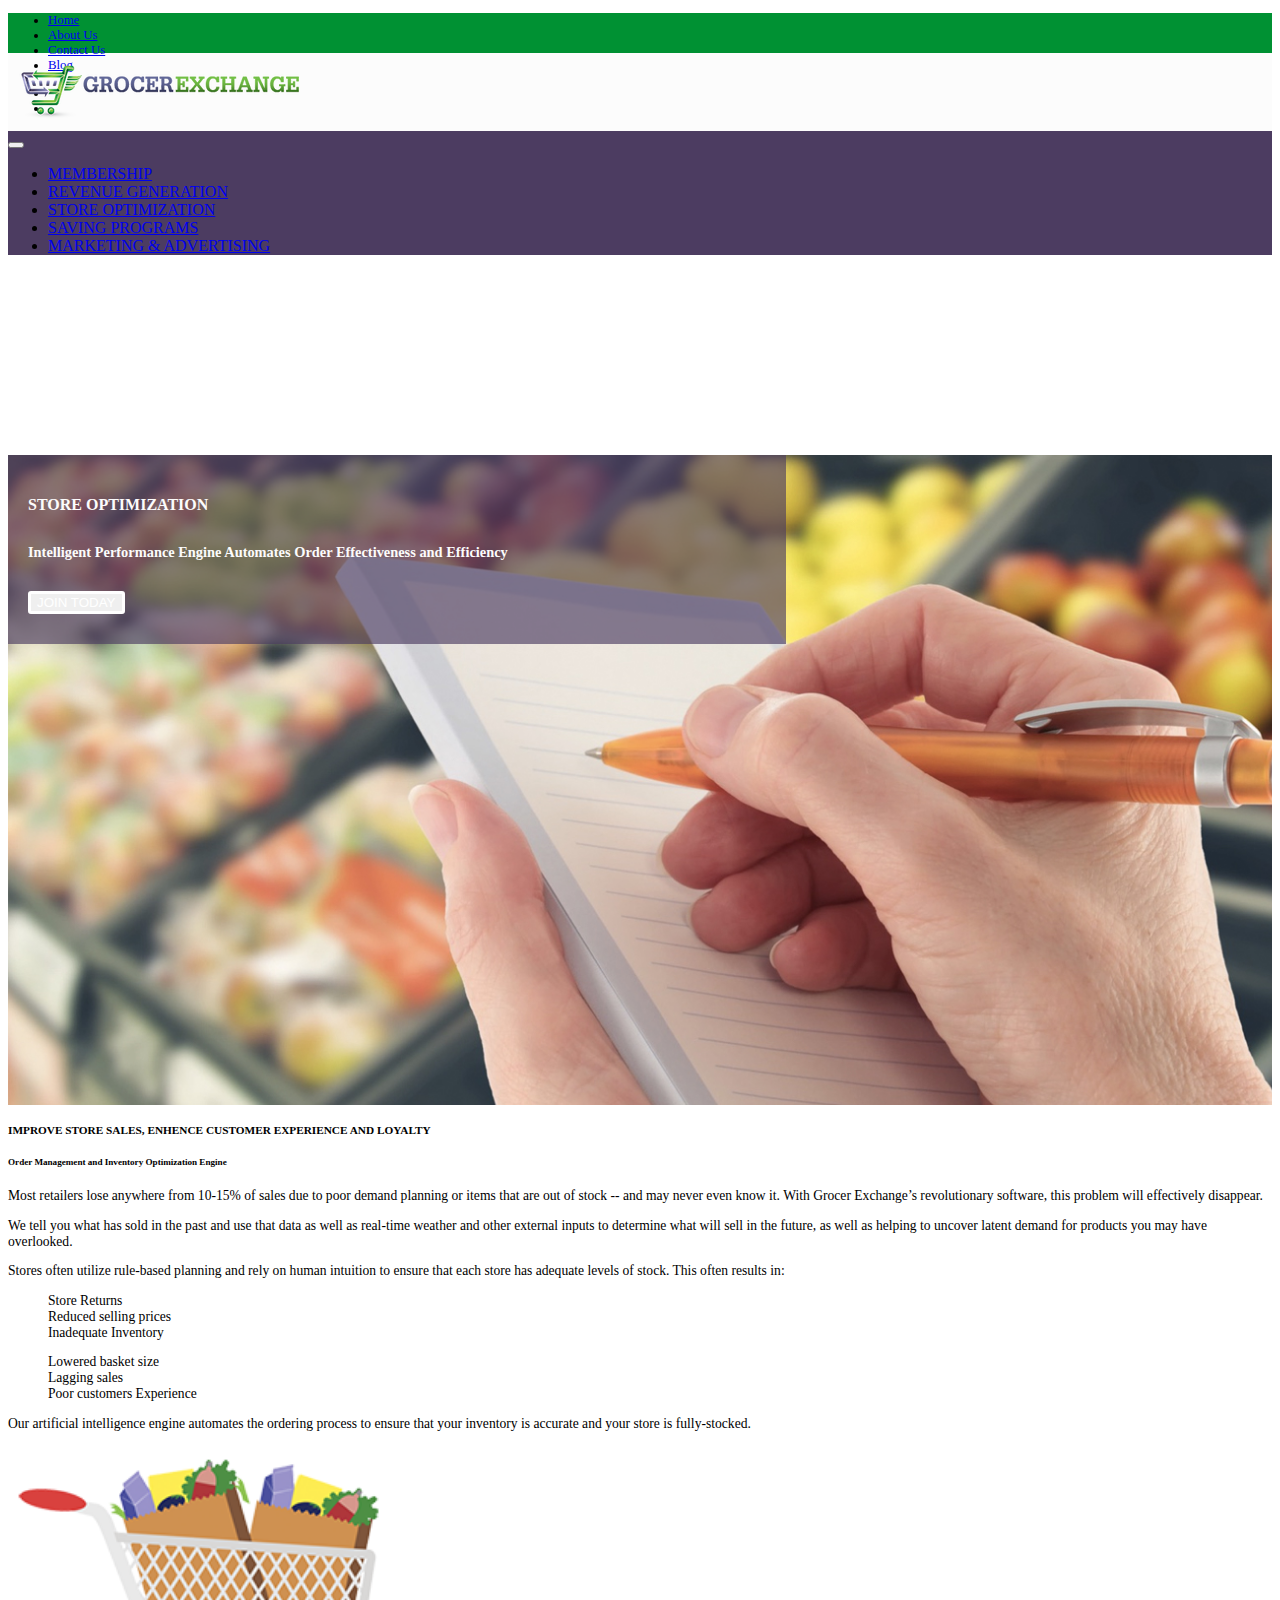
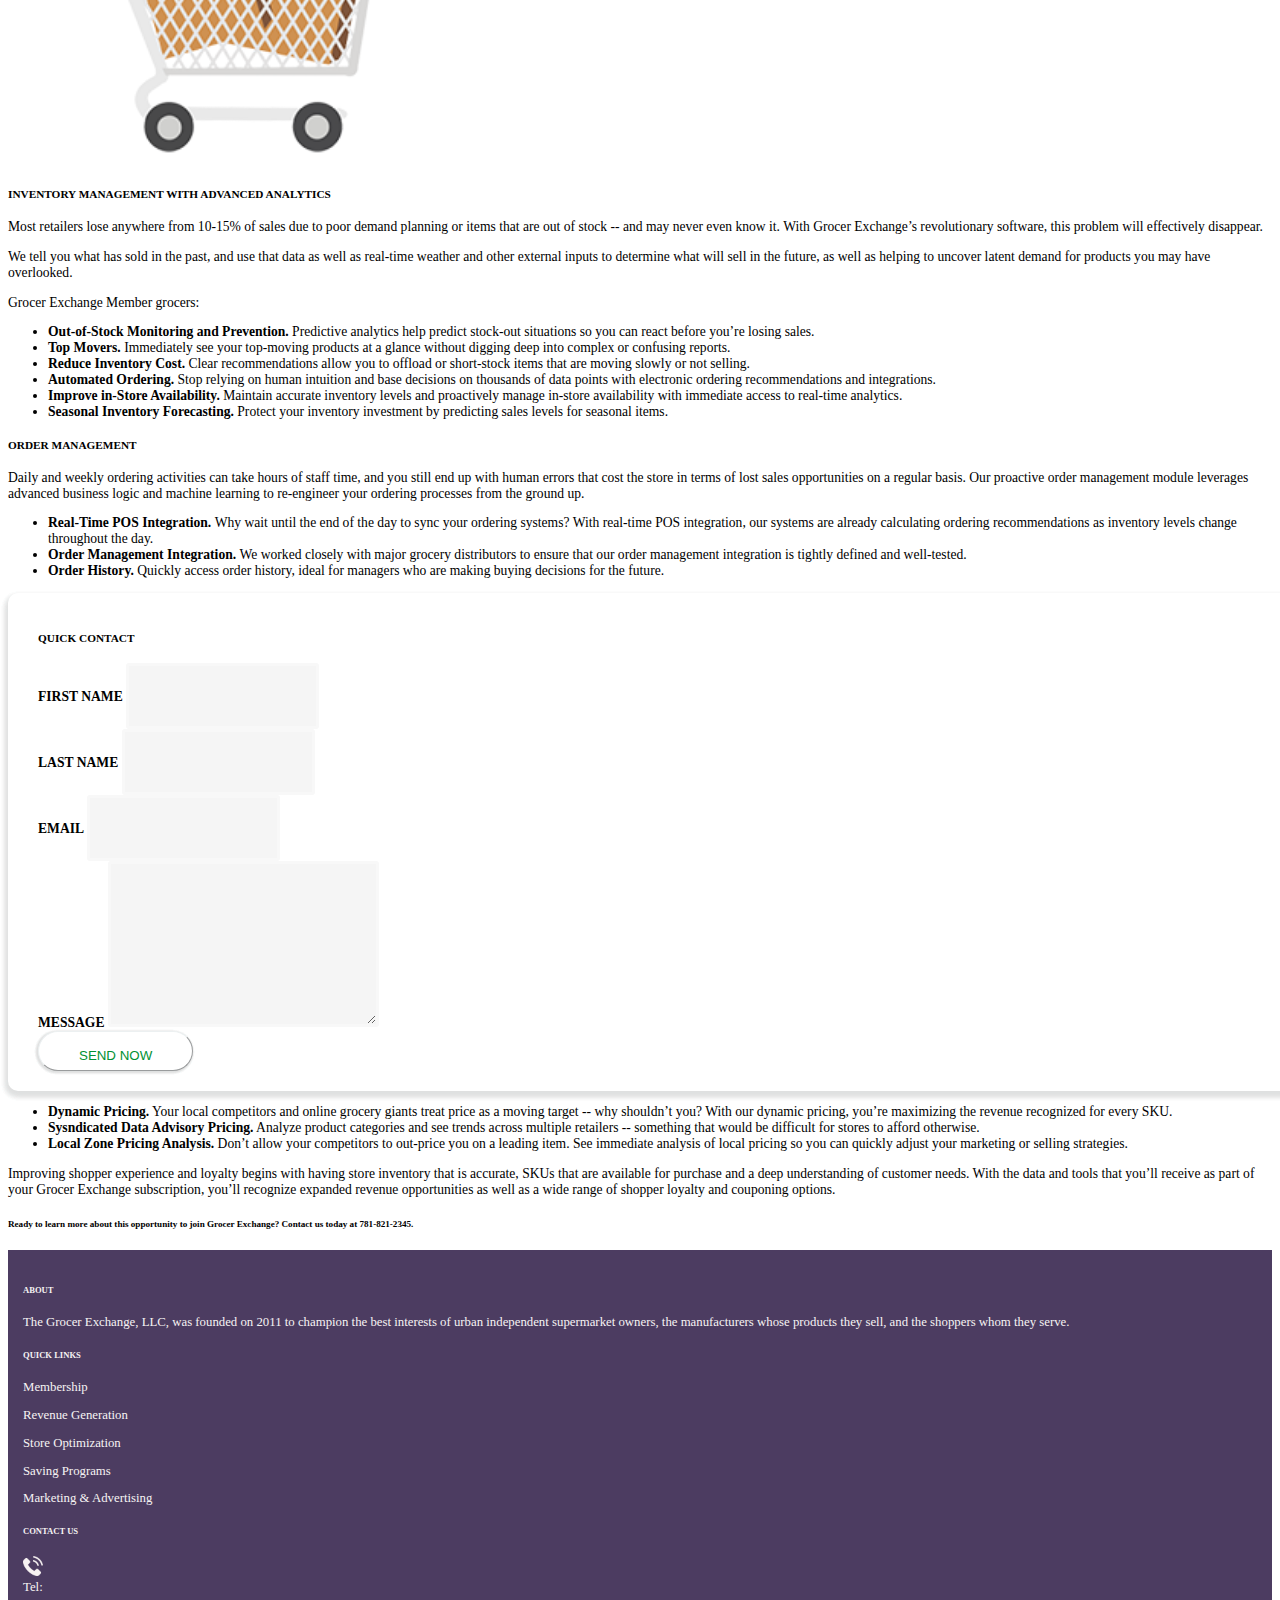
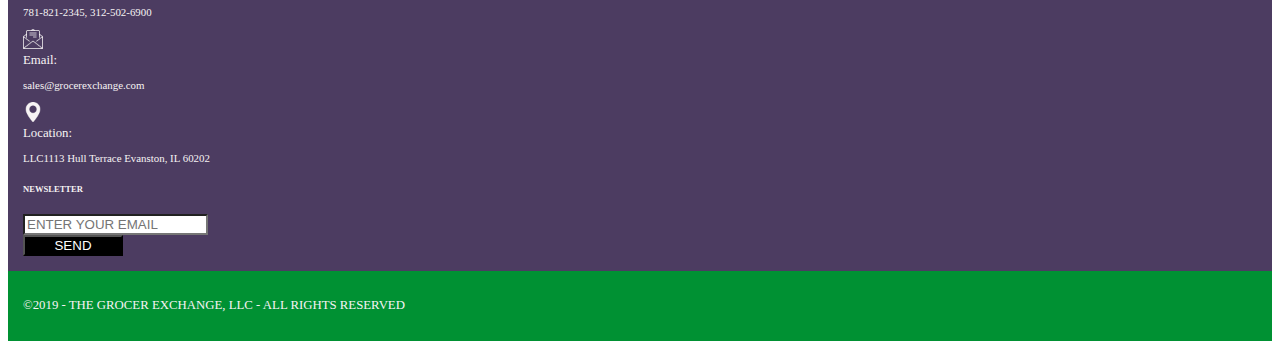
<file: store_opt.html>
<!DOCTYPE html>
<html lang="en">

<head>
    <meta charset="UTF-8" />
    <meta name="viewport" content="width=device-width, initial-scale=1.0" />
    <meta http-equiv="X-UA-Compatible" content="ie=edge" />
    <title>The Grocer Exchange</title>
    <link rel="stylesheet" href="https://stackpath.bootstrapcdn.com/bootstrap/4.2.1/css/bootstrap.min.css" integrity="sha384-GJzZqFGwb1QTTN6wy59ffF1BuGJpLSa9DkKMp0DgiMDm4iYMj70gZWKYbI706tWS"
        crossorigin="anonymous" />
    <!--Custom Stylesheets-->
    <link rel="stylesheet" href="./assets/css/style.css" />
    <!--Custom Stylesheets-->
    <!--Fonts Library-->
    <link href="https://fonts.googleapis.com/css?family=Roboto" rel="stylesheet" />
    <link href="https://fonts.googleapis.com/css?family=Lato" rel="stylesheet" />
    <link href="https://fonts.googleapis.com/css?family=Open+Sans+Condensed:300" rel="stylesheet" />
    <!--Fonts Library-->
    <!--Fonts awesome Library-->
    <link rel="stylesheet" href="https://use.fontawesome.com/releases/v5.6.3/css/all.css" integrity="sha384-UHRtZLI+pbxtHCWp1t77Bi1L4ZtiqrqD80Kn4Z8NTSRyMA2Fd33n5dQ8lWUE00s/"
        crossorigin="anonymous" />
    <!--Fonts awesome Library-->
</head>

<body>
    <!--TOP NAVIGATION BAR-->
    <nav class="navbar navbar-expand-lg navbar-dark bg-top-nav">
        <div class="collapse navbar-collapse" id="navbarNavTop">
            <ul class="navbar-nav mr-auto">
                <li class="nav-item text-white active mr-2">
                    <a class="nav-link" href="./index.html">Home</a>
                </li>
                <li class="nav-item text-white active mr-2">
                    <a class="nav-link" href="./about.html">About Us</a>
                </li>
                <li class="nav-item text-white active mr-2">
                    <a class="nav-link" href="./contact.html">Contact Us</a>
                </li>
                <li class="nav-item text-white active mr-2">
                    <a href="./blog.html" class="nav-link">Blog</a>
                </li>
            </ul>
            <ul class="navbar-nav ml-auto">
                <li class="nav-item text-white active mr-2">
                    <a href="https://www.facebook.com/" target="_blank" class="nav-link">
                        <i class="fab fa-facebook-f"></i>
                    </a>
                </li>
                <li class="nav-item text-white active mr-2">
                    <a href="https://www.twitter.com/" target="_blank" class="nav-link">
                        <i class="fab fa-twitter"></i>
                    </a>
                </li>
            </ul>
        </div>
    </nav>
    <!--TOP NAVIGATION BAR-->
    <!--TOP BRAND LOGO-->
    <div class="top-brand-logo text-center">
        <img src="./assets/img/gexlogo.png" alt="" />
    </div>
    <!--TOP BRAND LOGO-->
    <!--Navigation Bar-->
    <nav class="navbar navbar-expand-lg navbar-dark my-bg-dark">
        <button class="navbar-toggler ml-auto" type="button" data-toggle="collapse" data-target="#navbarNav"
            aria-controls="navbarNav" aria-expanded="false" aria-label="Toggle navigation">
            <span class="navbar-toggler-icon"></span>
        </button>
        <div class="collapse navbar-collapse" id="navbarNav">
            <ul class="navbar-nav mx-auto">
                <li class="nav-item">
                    <a class="nav-link" href="./membership.html">MEMBERSHIP</a>
                </li>
                <li class="nav-item">
                    <a class="nav-link" href="./revenue.html">REVENUE GENERATION</a>
                </li>
                <li class="nav-item active">
                    <a class="nav-link" href="./store_opt.html">STORE OPTIMIZATION</a>
                </li>
                <li class="nav-item">
                    <a class="nav-link" href="#">SAVING PROGRAMS</a>
                </li>
                <li class="nav-item">
                    <a class="nav-link" href="#">MARKETING & ADVERTISING</a>
                </li>
            </ul>
        </div>
    </nav>
    <!--Navigation Bar-->
    <!--JUMBOTRON-->
    <div class="jumbotron jumbotron-fluid store-jumbo">
        <div class="container my-jumbo-con">
            <div class="mx-auto my-auto my-jumbotron-container text-center">
                <h4>STORE OPTIMIZATION</h4>
                <h5 class="display-6 jumbo-heading">
                    Intelligent Performance Engine Automates Order Effectiveness and Efficiency
                </h5>
                <button class="btn btn-md my-btn-jumbotron mt-3">JOIN TODAY</button>
            </div>
        </div>
    </div>
    <!--JUMBOTRON-->
    <!--The World of Grocer Exchnage-->
    <div class="container" id="store-opt-container">
        <div class="row">
            <div class="col-xl-8 col-md-8 col-lg-8 col-xs-12 col-sm-12">
                <h5>IMPROVE STORE SALES, ENHENCE CUSTOMER EXPERIENCE AND LOYALTY</h5>
                <h6>Order Management and Inventory Optimization Engine</h6>
                <p class="mt-3">
                    Most retailers lose anywhere from 10-15% of sales due to poor demand planning or items that are out
                    of stock -- and may never even know it.
                    With Grocer Exchange’s revolutionary software, this problem will effectively disappear.
                </p>
                <p class="mt-2">
                    We tell you what has sold in the past and use that data as well as real-time weather and other
                    external inputs to determine what will sell in the
                    future, as well as helping to uncover latent demand for products you may have overlooked.
                </p>
                <p class="mt-2">
                    Stores often utilize rule-based planning and rely on human intuition to ensure that each store has
                    adequate levels of stock. This often results in:
                </p>
                <div class="row text-left text-nowrap">
                    <div class="col-lg-4 col-xs-6 col-sm-12 col-md-4">
                        <ul class="store-opt">
                            <li>Store Returns</li>
                            <li>Reduced selling prices</li>
                            <li>Inadequate Inventory</li>
                        </ul>
                    </div>
                    <div class="col-lg-4 col-xs-6 col-sm-12 col-md-4">
                        <ul class="store-opt">
                            <li>Lowered basket size</li>
                            <li>Lagging sales</li>
                            <li>Poor customers Experience</li>
                        </ul>
                    </div>
                </div>
                <p class="mt-2">
                    Our artificial intelligence engine automates the ordering process to ensure that your inventory is
                    accurate and your store is fully-stocked.
                </p>
            </div>
            <div class="col-xl-4 col-md-4 col-lg-4 col-xs-12 col-sm-12">
                <div class="mx-auto">
                    <img src="./assets/img/cart.png" style="height: 320px;" class="img-fluid" alt="">
                </div>
            </div>
        </div>
        <div class="row">
            <div class="col-xl-7 col-lg-7 col-md-12 col-sm-12 col-xs-12">
                <h5>INVENTORY MANAGEMENT WITH ADVANCED ANALYTICS</h5>
                <p class="mt-3">
                    Most retailers lose anywhere from 10-15% of sales due to poor demand planning or items that are out
                    of stock -- and may
                    never even know it. With Grocer Exchange’s revolutionary software, this problem will effectively
                    disappear.
                </p>
                <p class="mt-2">
                    We tell you what has sold in the past, and use that data as well as real-time weather and other
                    external inputs to determine
                    what will sell in the future, as well as helping to uncover latent demand for products you may have
                    overlooked.
                </p>
                <p class="mt-2">
                    Grocer Exchange Member grocers:
                    <ul>
                        <li>
                            <b class="text-black">Out-of-Stock Monitoring and Prevention.</b> Predictive analytics help
                            predict stock-out situations so you can react before
                            you’re losing sales.
                        </li>
                        <li><b class="text-black">Top Movers.</b> Immediately see your top-moving products at a glance
                            without digging deep into complex or
                            confusing reports.</li>
                        <li><b class="text-black">Reduce Inventory Cost.</b> Clear recommendations allow you to offload
                            or short-stock items that are moving slowly or
                            not selling.</li>
                        <li><b class="text-black">Automated Ordering.</b> Stop relying on human intuition and base
                            decisions on thousands of data points with electronic
                            ordering recommendations and integrations.</li>
                        <li><b class="text-black">Improve in-Store Availability.</b> Maintain accurate inventory levels
                            and proactively manage in-store availability
                            with immediate access to real-time analytics.</li>
                        <li><b>Seasonal Inventory Forecasting.</b> Protect your inventory investment by predicting
                            sales levels for seasonal items.</li>
                    </ul>
                </p>
                <h5>ORDER MANAGEMENT</h5>
                <p class="mt-2">
                    Daily and weekly ordering activities can take hours of staff time, and you still end up with human
                    errors that cost the store
                    in terms of lost sales opportunities on a regular basis. Our proactive order management module
                    leverages advanced
                    business logic and machine learning to re-engineer your ordering processes from the ground up.
                </p>
                <ul>
                    <li class="mt-2">
                        <b class="text-black">
                            Real-Time POS Integration.
                        </b>
                        Why wait until the end of the day to sync your ordering systems? With real-time POS
                        integration, our systems are already calculating ordering recommendations as inventory levels
                        change throughout
                        the day.
                    </li>
                    <li class="mt-2">
                        <b class="text-black">
                            Order Management Integration.
                        </b>
                        We worked closely with major grocery distributors to ensure that our order
                        management integration is tightly defined and well-tested.
                    </li>
                    <li class="mt-2">
                        <b class="text-balck">Order History.</b>
                        Quickly access order history, ideal for managers who are making buying decisions for the
                        future.
                    </li>
                </ul>
            </div>
            <!--Quick Contact Form-->
            <div class="col-xl-5 col-lg-5 col-md-12 col-sm-12 col-xs-12 mb-auto">
                <div class="card contact-form-card">
                    <h5 class="text-center mt-3 mb-5"><b>QUICK CONTACT</b></h5>
                    <div class="contact-form-area">
                        <form method="post">
                            <div class="form-group">
                                <label for="first-name"><b>FIRST NAME</b></label>
                                <input class="form-control quick-contact quick-contact-text" type="text" id="first-name"
                                    name="first-name">
                            </div>
                            <div class="form-group">
                                <label for="last-name"><b>LAST NAME</b></label>
                                <input class="form-control quick-contact quick-contact-text" type="text" id="last-name"
                                    name="last-name">
                            </div>
                            <div class="form-group">
                                <label for="email"><b>EMAIL</b></label>
                                <input class="form-control quick-contact quick-contact-text" type="text" id="email"
                                    name="email">
                            </div>
                            <div class="form-group">
                                <label for="messages"><b>MESSAGE</b></label>
                                <textarea class="form-control quick-contact" name="message" id="message" cols="30" rows="10"></textarea>
                            </div>
                            <input type="submit" class="btn btn-md" id="btn-free-trial-primary" value="SEND NOW">
                        </form>
                    </div>
                </div>
            </div>
            <!--Quick Contact Form-->
        </div>
        <div class="container">
            <div class="row">
                <ul>
                    <li class="mt-2">
                        <b class="text-balck">Dynamic Pricing.</b>
                        Your local competitors and online grocery giants treat price as a moving target -- why
                        shouldn’t you?
                        With our dynamic pricing, you’re maximizing the revenue recognized for every SKU.
                    </li>
                    <li class="mt-2">
                        <b class="text-balck">Sysndicated Data Advisory Pricing.</b>
                        Analyze product categories and see trends across multiple retailers -- something
                        that would be difficult for stores to afford otherwise.
                    </li>
                    <li class="mt-2">
                        <b class="text-balck">Local Zone Pricing Analysis.</b>
                        Don’t allow your competitors to out-price you on a leading item. See immediate
                        analysis of local pricing so you can quickly adjust your marketing or selling strategies.
                    </li>
                </ul>
                <p id="store-opt-para-bottom">
                    Improving shopper experience and loyalty begins with having store inventory that is accurate, SKUs
                    that are available for purchase and a deep understanding of customer needs. With the data and tools
                    that you’ll
                    receive as part of your Grocer Exchange subscription, you’ll recognize expanded revenue
                    opportunities as well as a wide range of shopper loyalty and couponing options.
                </p>
                <h6 class="mx-auto">
                    <b>
                        Ready to learn more about this opportunity to join Grocer Exchange? Contact us today at
                        781-821-2345.
                    </b>
                </h6>
            </div>
        </div>
    </div>
    <!--The World of Grocer Exchnage-->
    <!--Footer Section-->
    <footer>
        <div class="footer-top mt-3">
            <div class="container mt-3">
                <div class="row mt-3">
                    <div class="col-lg-3 col-md-6 col-sm-12">
                        <h6 class="my-3">ABOUT</h6>
                        <p class="footer-font text-left">
                            The Grocer Exchange, LLC, was founded on 2011 to champion the
                            best interests of urban independent supermarket owners, the
                            manufacturers whose products they sell, and the shoppers whom
                            they serve.
                        </p>
                    </div>
                    <div class="col-lg-3 col-md-6 col-sm-12">
                        <h6 class="my-3">QUICK LINKS</h6>
                        <p class="footer-font">Membership</p>
                        <p class="footer-font">Revenue Generation</p>
                        <p class="footer-font">Store Optimization</p>
                        <p class="footer-font">Saving Programs</p>
                        <p class="footer-font">Marketing & Advertising</p>
                    </div>
                    <div class="col-lg-3 col-md-6 col-sm-12">
                        <h6 class="my-3">CONTACT US</h6>
                        <div class="row">
                            <div class="col-2">
                                <img src="./assets/img/telephone.png" class="footer-icons" alt="Telephone" />
                            </div>
                            <div class="col-10">
                                <div class="row">
                                    <div class="col-2">
                                        <b>Tel:</b>
                                    </div>
                                    <div class="col-10 mr-auto" style="font-size: 0.85em;">
                                        <p>781-821-2345, 312-502-6900</p>
                                    </div>
                                </div>
                            </div>
                        </div>
                        <div class="row">
                            <div class="col-2">
                                <img src="./assets/img/email.png" class="footer-icons" alt="Telephone" />
                            </div>
                            <div class="col-10">
                                <div class="row">
                                    <div class="col-2">
                                        <b>Email:</b>
                                    </div>
                                    <div class="col-10" style="font-size: 0.85em;">
                                        <p>sales@grocerexchange.com</p>
                                    </div>
                                </div>
                            </div>
                        </div>
                        <div class="row">
                            <div class="col-2">
                                <img src="./assets/img/location.png" class="footer-icons" alt="Telephone" />
                            </div>
                            <div class="col-10">
                                <div class="row">
                                    <div class="col-3">
                                        <b>Location:</b>
                                    </div>
                                    <div class="col-9" style="font-size: 0.85em;">
                                        <p>LLC1113 Hull Terrace Evanston, IL 60202</p>
                                    </div>
                                </div>
                            </div>
                        </div>
                    </div>
                    <div class="col-lg-3 col-md-6 col-sm-12">
                        <h6 class="my-3">NEWSLETTER</h6>
                        <form>
                            <div class="form-group">
                                <input type="text" name="email" class="form-control" placeholder="ENTER YOUR EMAIL" />
                            </div>
                            <input type="submit" class="btn btn-md my-btn-thired" value="SEND" />
                        </form>
                    </div>
                </div>
            </div>
        </div>
        <div class="footer-bottom">
            <p class="text-center text-white my-auto">
                &copy;2019 - THE GROCER EXCHANGE, LLC - ALL RIGHTS RESERVED
            </p>
        </div>
    </footer>
    <!--Footer Section-->

    <script src="https://code.jquery.com/jquery-3.3.1.slim.min.js" integrity="sha384-q8i/X+965DzO0rT7abK41JStQIAqVgRVzpbzo5smXKp4YfRvH+8abtTE1Pi6jizo"
        crossorigin="anonymous"></script>
    <script src="https://cdnjs.cloudflare.com/ajax/libs/popper.js/1.14.6/umd/popper.min.js" integrity="sha384-wHAiFfRlMFy6i5SRaxvfOCifBUQy1xHdJ/yoi7FRNXMRBu5WHdZYu1hA6ZOblgut"
        crossorigin="anonymous"></script>
    <script src="https://stackpath.bootstrapcdn.com/bootstrap/4.2.1/js/bootstrap.min.js" integrity="sha384-B0UglyR+jN6CkvvICOB2joaf5I4l3gm9GU6Hc1og6Ls7i6U/mkkaduKaBhlAXv9k"
        crossorigin="anonymous"></script>
</body>

</html>
</file>
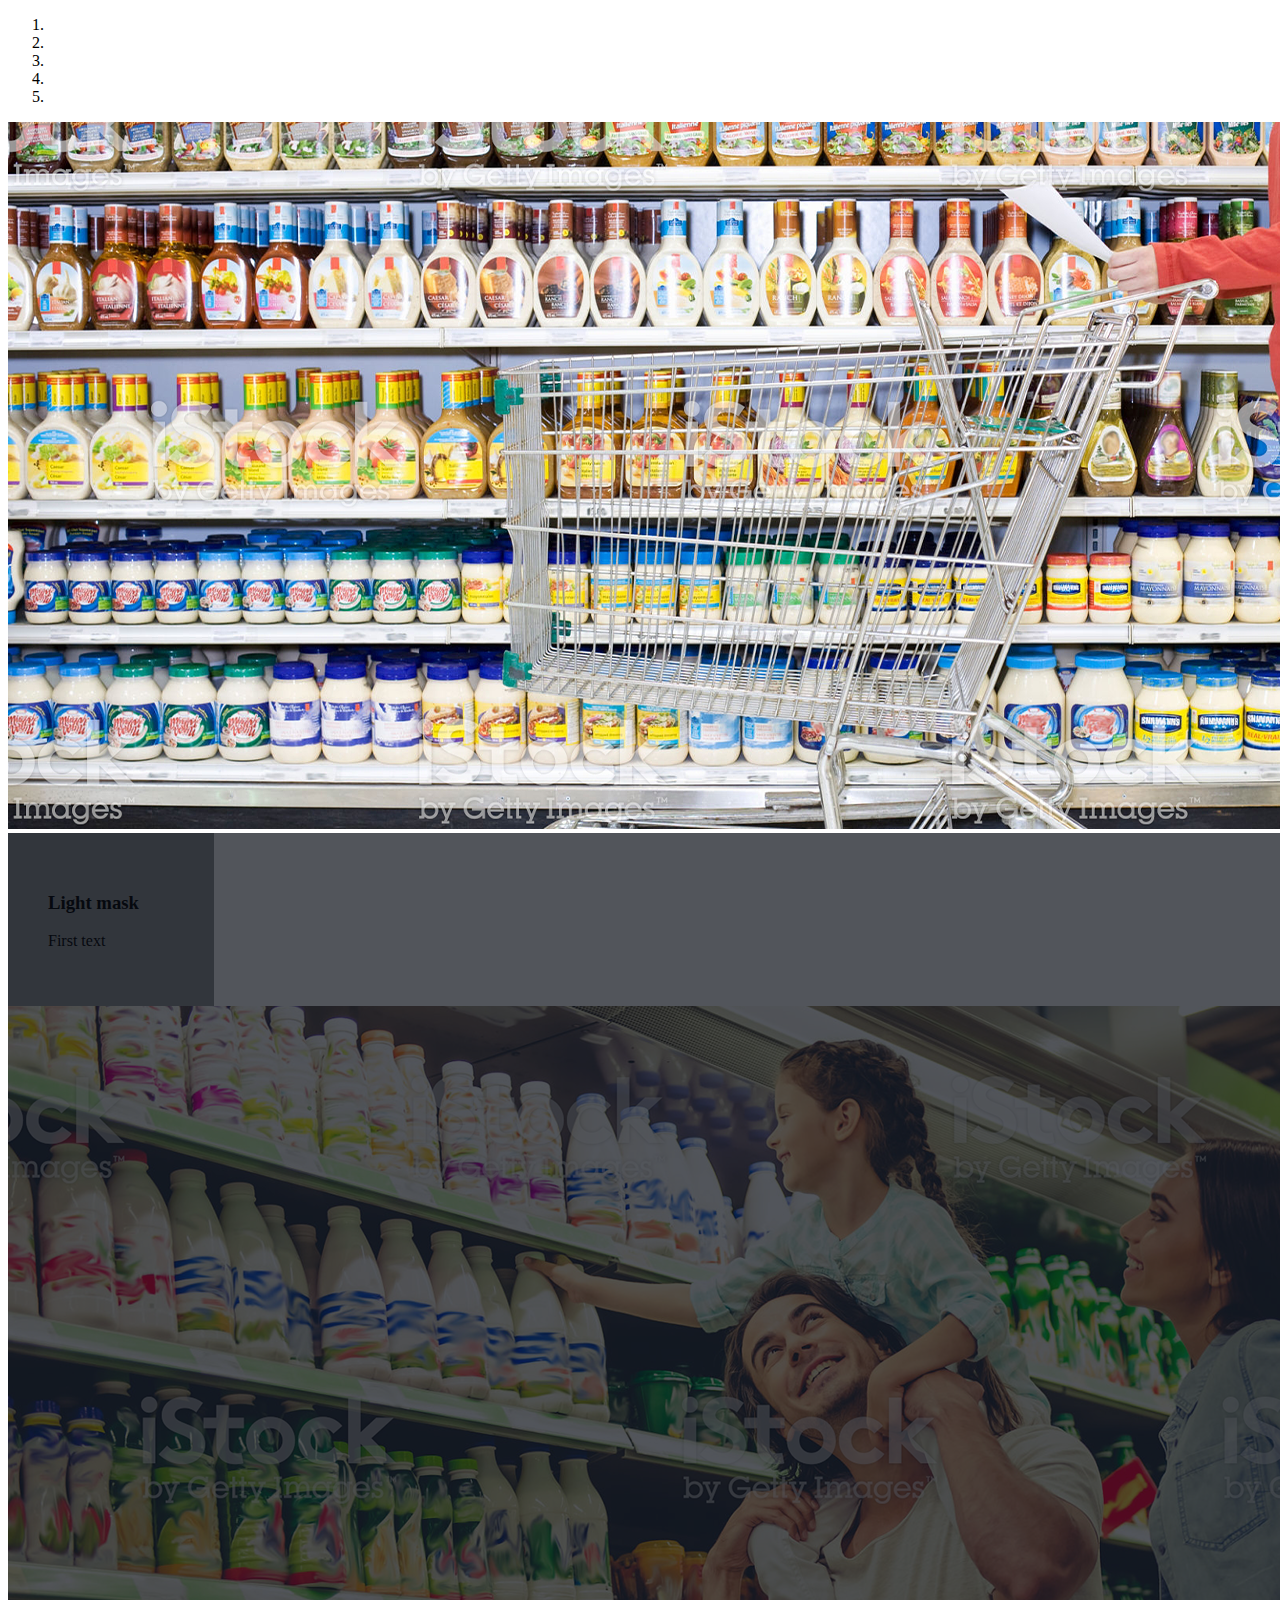
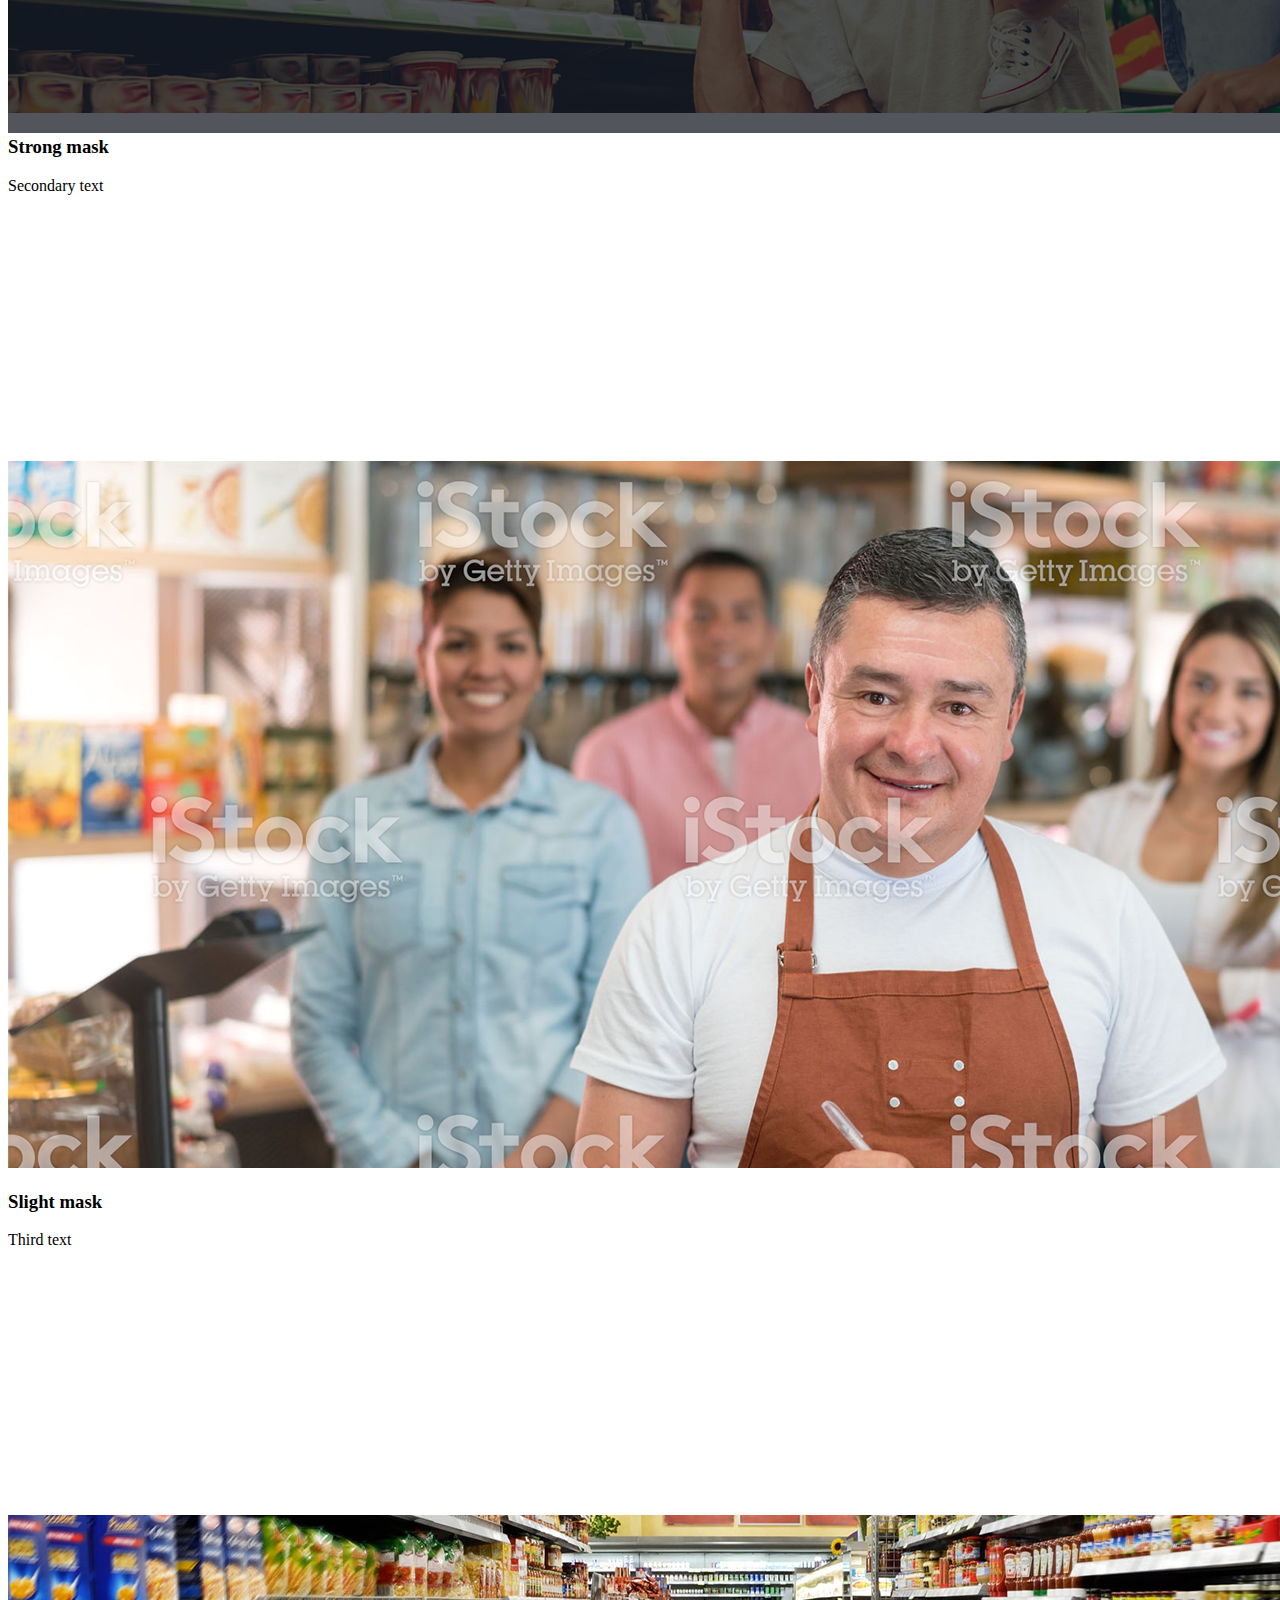
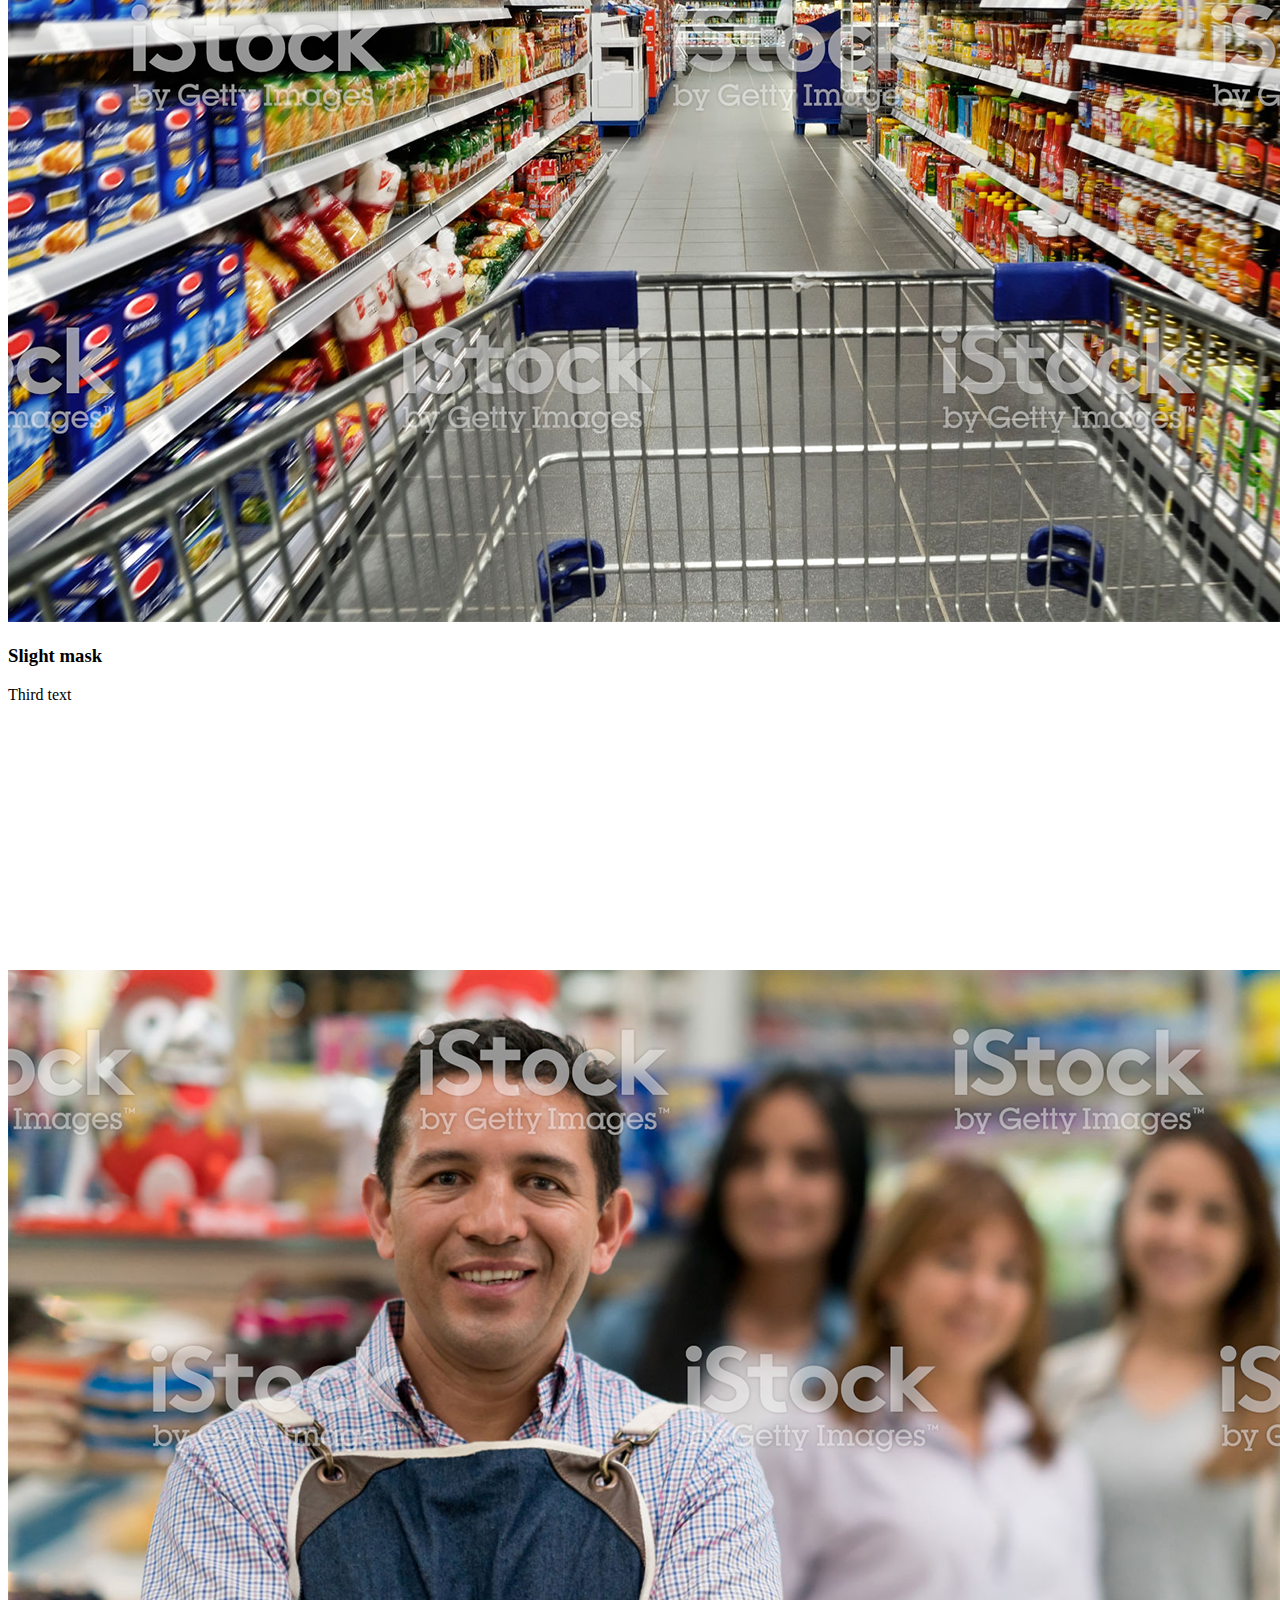
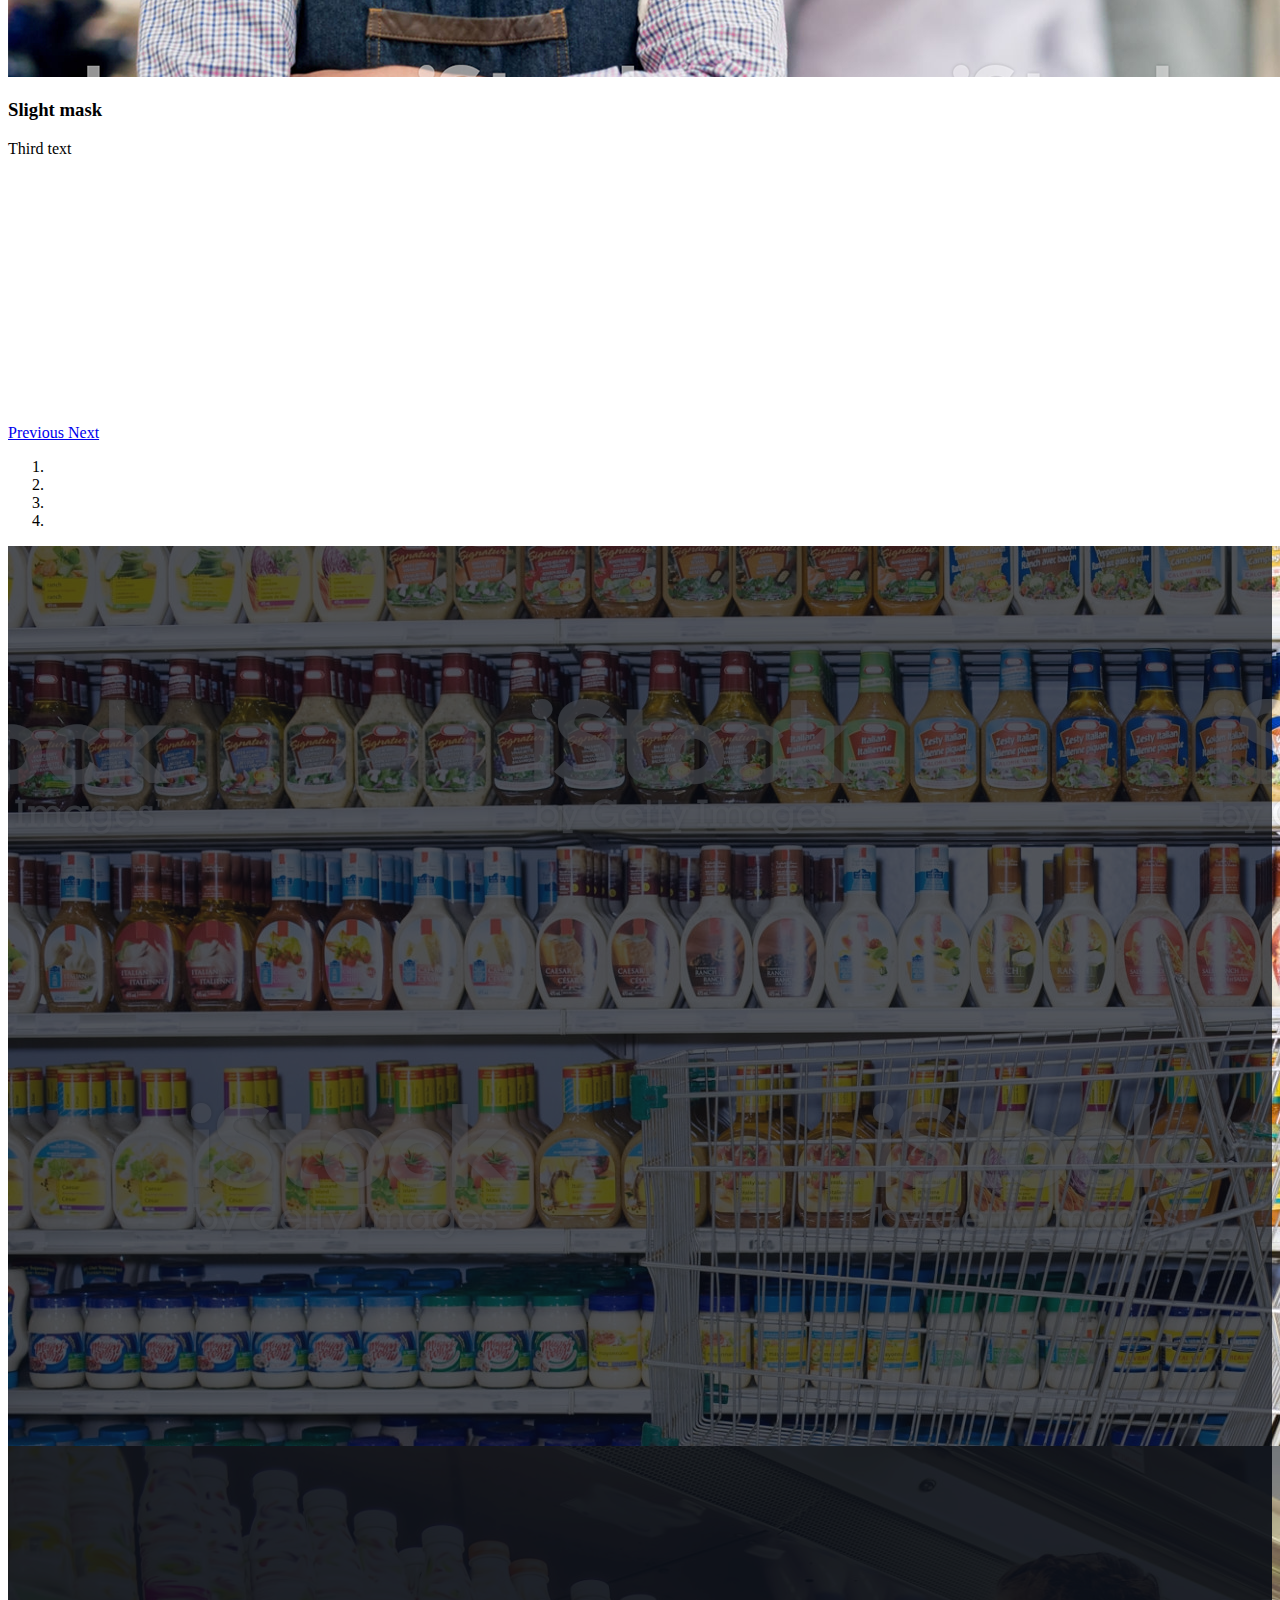
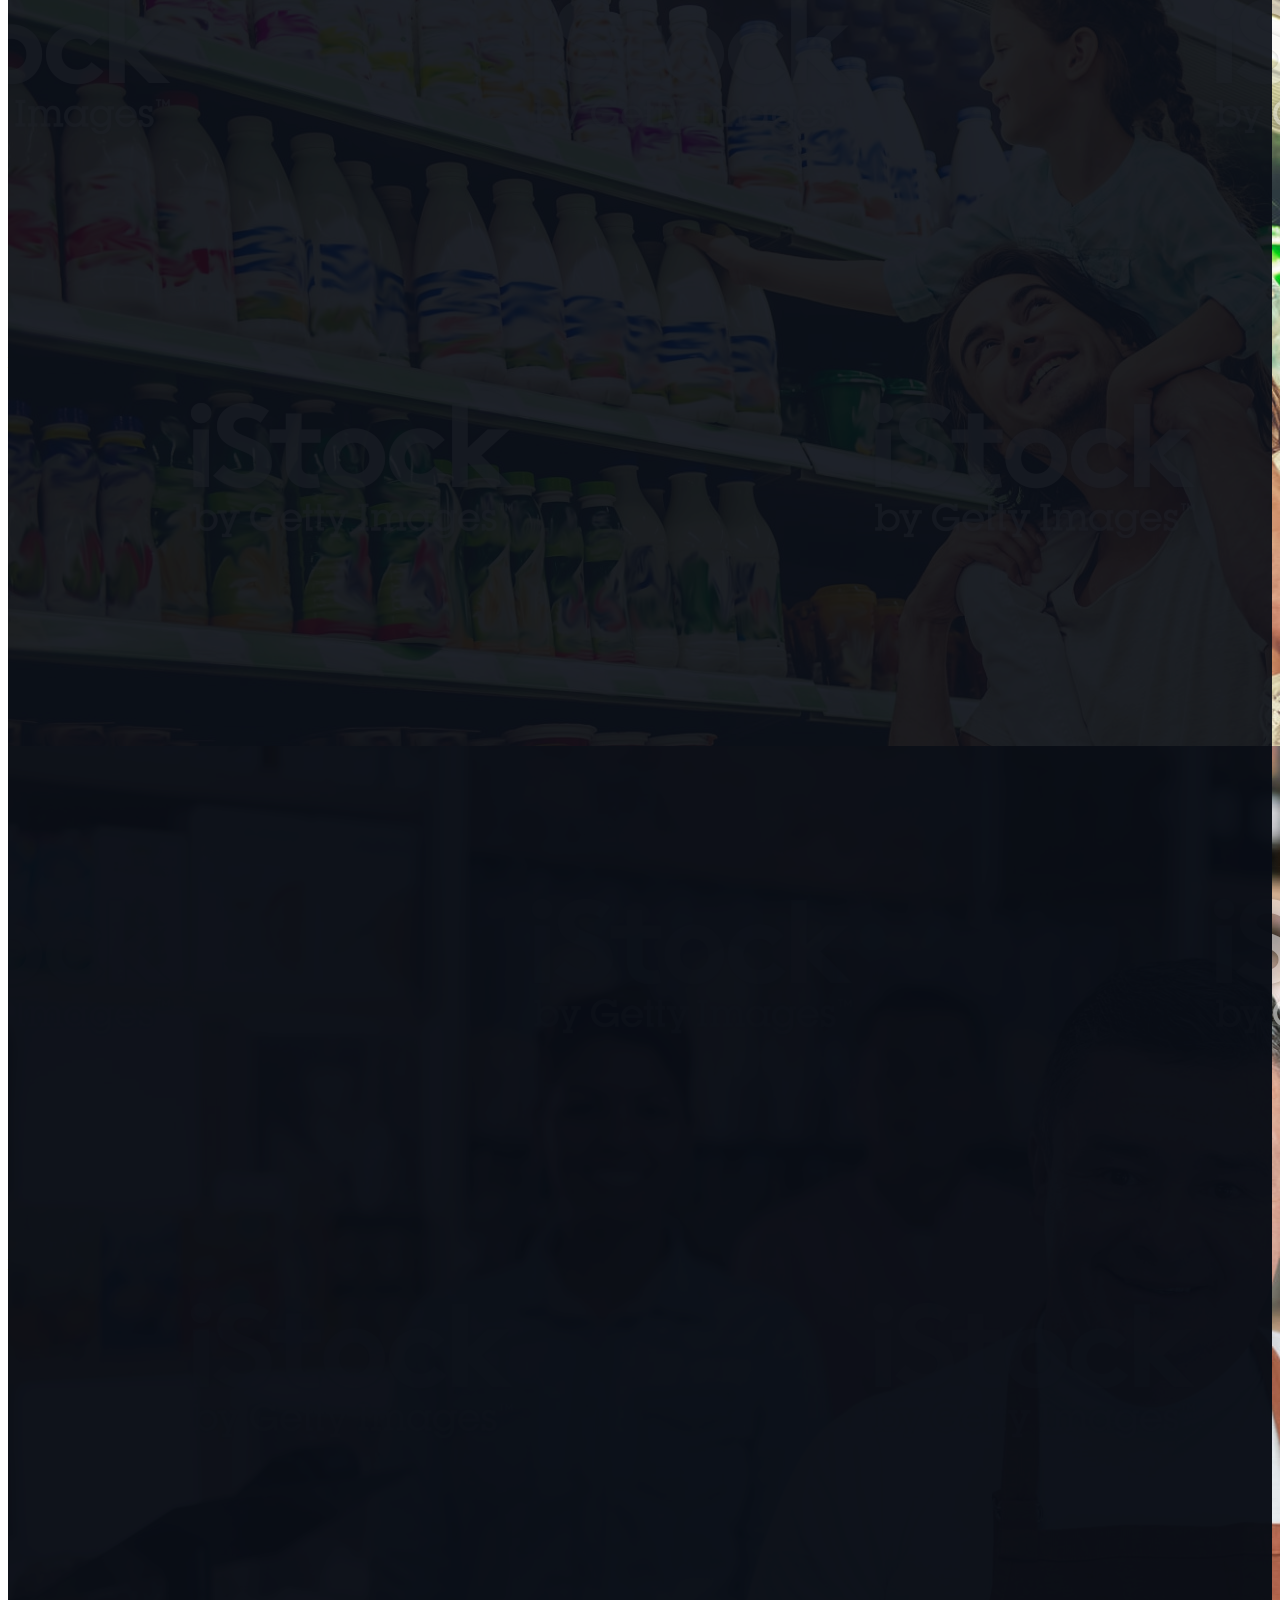
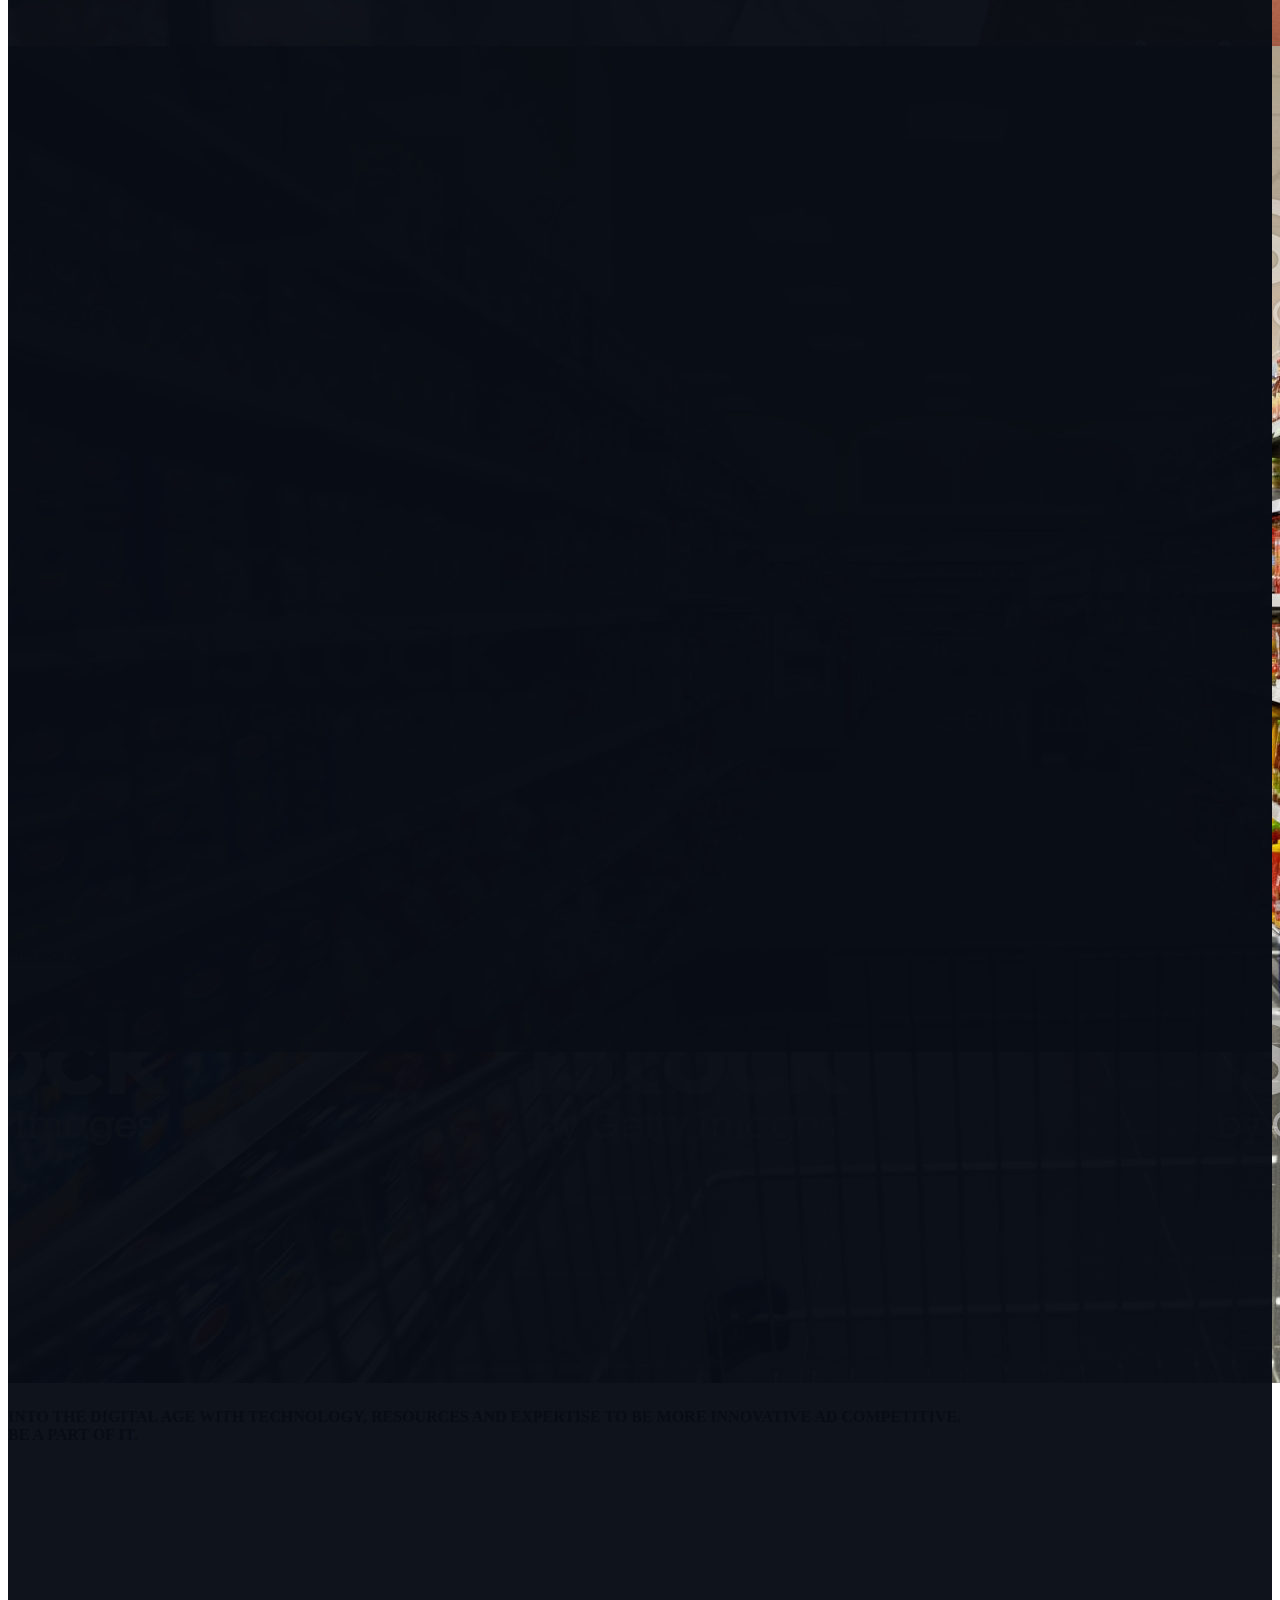
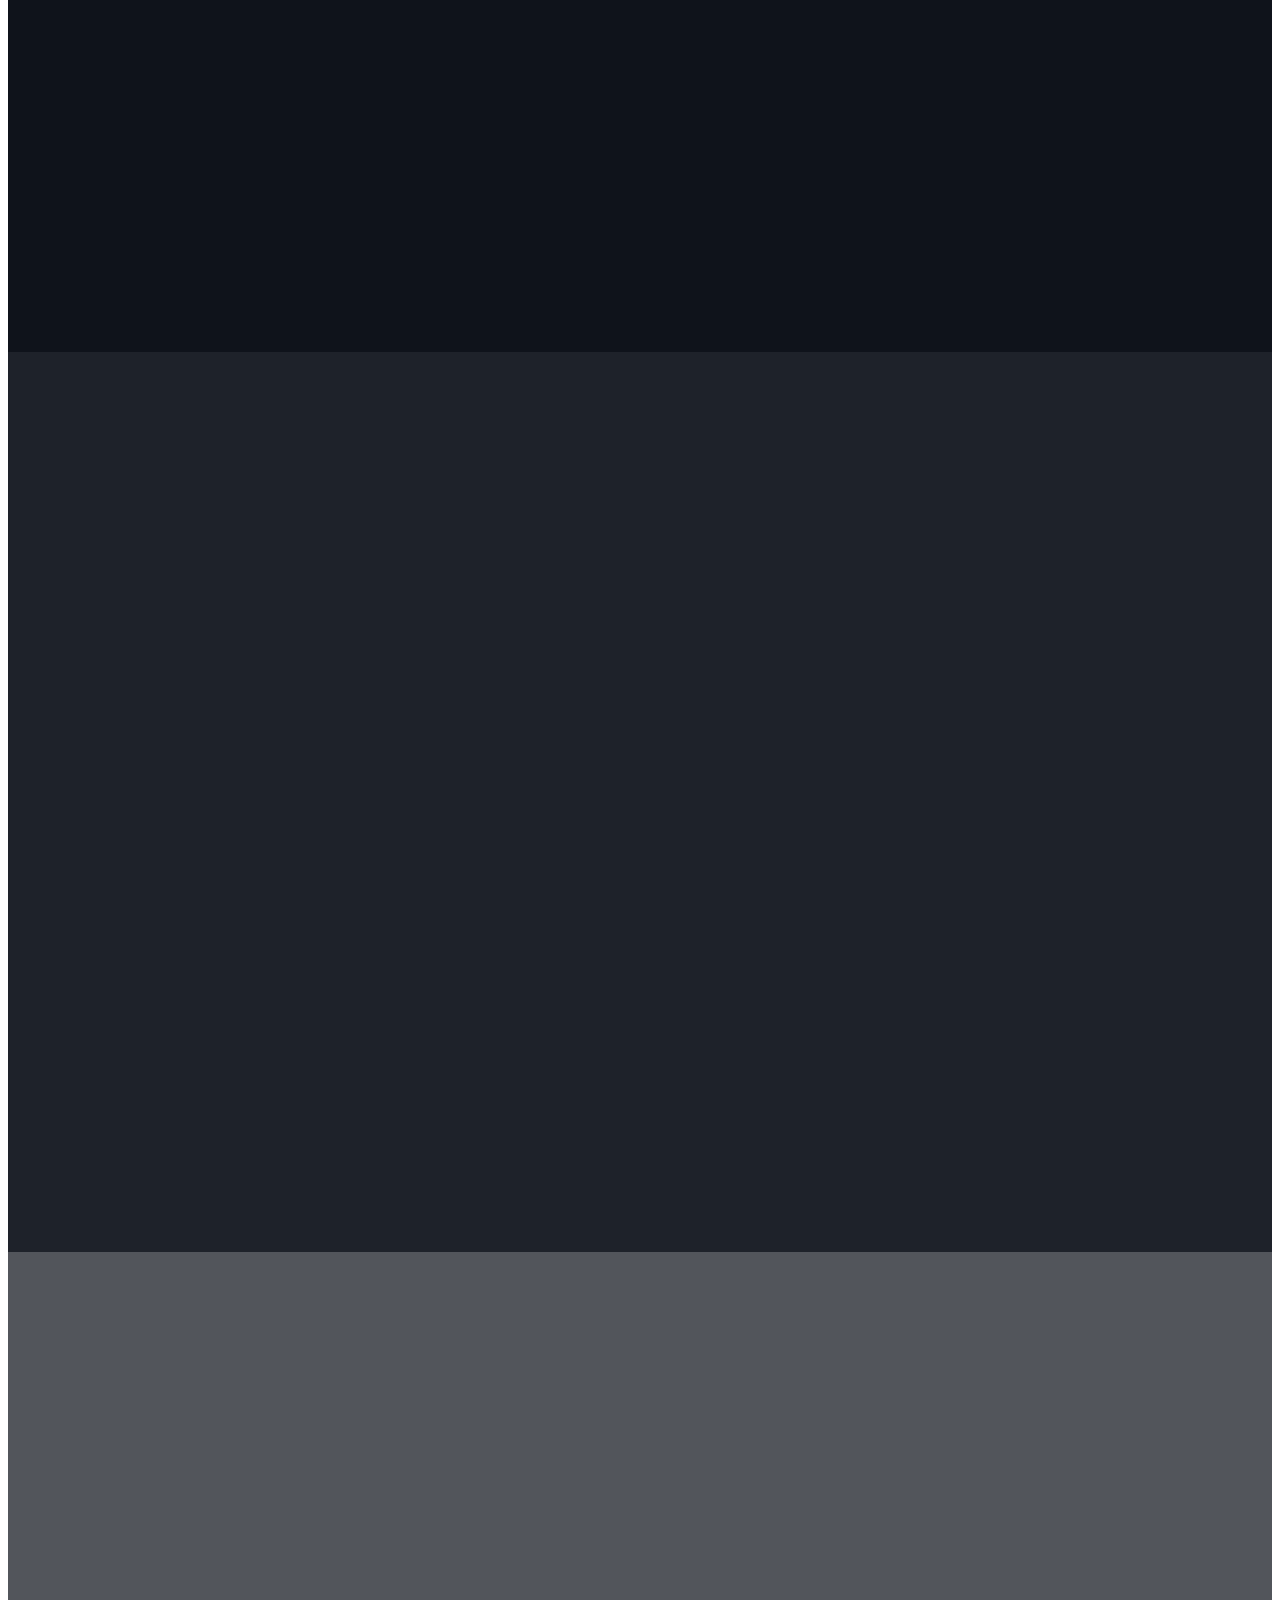
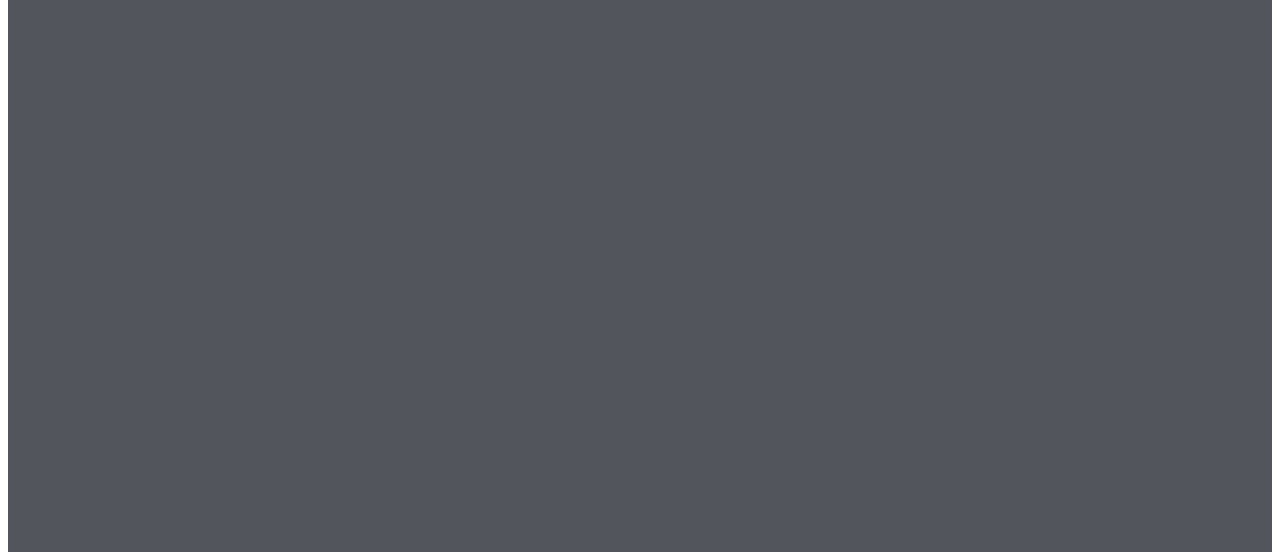
<file: temp1.html>
<!DOCTYPE html>
<html lang="en">

<head>
  <meta charset="UTF-8">
  <meta name="viewport" content="width=device-width, initial-scale=1.0">
  <meta http-equiv="X-UA-Compatible" content="ie=edge">
  <link rel="stylesheet" href="https://stackpath.bootstrapcdn.com/bootstrap/4.2.1/css/bootstrap.min.css"
    integrity="sha384-GJzZqFGwb1QTTN6wy59ffF1BuGJpLSa9DkKMp0DgiMDm4iYMj70gZWKYbI706tWS" crossorigin="anonymous" />
  <link rel="stylesheet" href="./assets/css/animate.min.css">
  <link rel="stylesheet" href="./temp.css">
  <title>Document</title>
</head>

<body>
  <!-- <div class="slider-area">
        <div class="bd-example">
            <div id="carouselExampleCaptions" class="carousel slide custom-carousel" data-ride="carousel">
              <ol class="carousel-indicators">
                <li data-target="#carouselExampleCaptions" data-slide-to="0" class="active"></li>
                <li data-target="#carouselExampleCaptions" data-slide-to="1"></li>
                <li data-target="#carouselExampleCaptions" data-slide-to="2"></li>
              </ol>
              <div class="carousel-inner">
                <div class="carousel-item active">
                    <div class="overlay"></div>
                  <img src="./assets/img/sliders/slider1.jpg" class="d-block w-100" alt="...">
                  <div class="carousel-caption d-none d-md-block">
                    <h2 class="animated fadeInUp" style="animation-delay: 1s;">First slide label</h2>
                    <p class="animated fadeInDown" style="animation-delay: 2s;">Nulla vitae elit libero, a pharetra augue mollis interdum.</p>
                  </div>
                </div>
                <div class="carousel-item">
                    <div class="overlay"></div>
                  <img src="./assets/img/sliders/slider1.jpg" class="d-block w-100" alt="...">
                  <div class="carousel-caption d-none d-md-block">
                        <h2 class="animated fadeInUp" style="animation-delay: 1s;">First slide label</h2>
                        <p class="animated fadeInDown" style="animation-delay: 2s;">Nulla vitae elit libero, a pharetra augue mollis interdum.</p>
                  </div>
                </div>
                <div class="carousel-item">
                    <div class="overlay"></div>
                  <img src="./assets/img/sliders/slider1.jpg" class="d-block w-100" alt="...">
                  <div class="carousel-caption d-none d-md-block">
                        <h2 class="animated fadeInUp" style="animation-delay: 1s;">First slide label</h2>
                        <p class="animated fadeInDown" style="animation-delay: 2s;">Nulla vitae elit libero, a pharetra augue mollis interdum.</p>
                  </div>
                </div>
              </div>
              <a class="carousel-control-prev" href="#carouselExampleCaptions" role="button" data-slide="prev">
                <span class="carousel-control-prev-icon" aria-hidden="true"></span>
                <span class="sr-only">Previous</span>
              </a>
              <a class="carousel-control-next" href="#carouselExampleCaptions" role="button" data-slide="next">
                <span class="carousel-control-next-icon" aria-hidden="true"></span>
                <span class="sr-only">Next</span>
              </a>
            </div>
          </div>
    </div> -->
  <!--Carousel Wrapper-->
  <div id="carousel-example-2" class="carousel slide carousel-fade" data-ride="carousel">
    <!--Indicators-->
    <ol class="carousel-indicators">
      <li data-target="#carousel-example-2" data-slide-to="0" class="active"></li>
      <li data-target="#carousel-example-2" data-slide-to="1"></li>
      <li data-target="#carousel-example-2" data-slide-to="2"></li>
      <li data-target="#carousel-example-2" data-slide-to="3"></li>
      <li data-target="#carousel-example-2" data-slide-to="4"></li>
    </ol>
    <!--/.Indicators-->
    <!--Slides-->
    <div class="carousel-inner" role="listbox">
      <div class="carousel-item active">
        <div class="view">
          <img class="d-block w-100" src="./assets//img/sliders/slider.png" alt="First slide">
          <div class="overlay"></div>
        </div>
        <div class="carousel-caption carousel-box">
          <h3 class="h3-responsive">Light mask</h3>
          <p>First text</p>
        </div>
      </div>
      <div class="carousel-item">
        <!--Mask color-->
        <div class="view">
          <img class="d-block w-100" src="./assets//img/sliders/slider2.png" alt="Second slide">
        </div>
        <div class="carousel-caption">
          <h3 class="h3-responsive">Strong mask</h3>
          <p>Secondary text</p>
        </div>
      </div>
      <div class="carousel-item">
        <!--Mask color-->
        <div class="view">
          <img class="d-block w-100" src="./assets//img/sliders/slider3.png" alt="Third slide">
        </div>
        <div class="carousel-caption">
          <h3 class="h3-responsive">Slight mask</h3>
          <p>Third text</p>
        </div>
      </div>
      <div class="carousel-item">
        <!--Mask color-->
        <div class="view">
          <img class="d-block w-100" src="./assets//img/sliders/slider4.png" alt="Third slide">
        </div>
        <div class="carousel-caption">
          <h3 class="h3-responsive">Slight mask</h3>
          <p>Third text</p>
        </div>
      </div>
      <div class="carousel-item">
        <!--Mask color-->
        <div class="view">
          <img class="d-block w-100" src="./assets//img/sliders/slider5.png" alt="Third slide">
        </div>
        <div class="carousel-caption">
          <h3 class="h3-responsive">Slight mask</h3>
          <p>Third text</p>
        </div>
      </div>
    </div>
    <!--/.Slides-->
    <!--Controls-->
    <a class="carousel-control-prev" href="#carousel-example-2" role="button" data-slide="prev">
      <span class="carousel-control-prev-icon" aria-hidden="true"></span>
      <span class="sr-only">Previous</span>
    </a>
    <a class="carousel-control-next" href="#carousel-example-2" role="button" data-slide="next">
      <span class="carousel-control-next-icon" aria-hidden="true"></span>
      <span class="sr-only">Next</span>
    </a>
    <!--/.Controls-->
  </div>
  <!--/.Carousel Wrapper-->
</body>
<script src="https://code.jquery.com/jquery-3.3.1.slim.min.js"
  integrity="sha384-q8i/X+965DzO0rT7abK41JStQIAqVgRVzpbzo5smXKp4YfRvH+8abtTE1Pi6jizo" crossorigin="anonymous"></script>
<script src="https://cdnjs.cloudflare.com/ajax/libs/popper.js/1.14.6/umd/popper.min.js"
  integrity="sha384-wHAiFfRlMFy6i5SRaxvfOCifBUQy1xHdJ/yoi7FRNXMRBu5WHdZYu1hA6ZOblgut" crossorigin="anonymous"></script>
<script src="https://stackpath.bootstrapcdn.com/bootstrap/4.2.1/js/bootstrap.min.js"
  integrity="sha384-B0UglyR+jN6CkvvICOB2joaf5I4l3gm9GU6Hc1og6Ls7i6U/mkkaduKaBhlAXv9k" crossorigin="anonymous"></script>

</html>
<div class="">
  <div class="slider-area mb-5">
    <div class="bd-example">
      <div id="carouselExampleCaptions" class="carousel slide custom-carousel" data-ride="carousel">
        <ol class="carousel-indicators">
          <li data-target="#carouselExampleCaptions" data-slide-to="0" class="active"></li>
          <li data-target="#carouselExampleCaptions" data-slide-to="1"></li>
          <li data-target="#carouselExampleCaptions" data-slide-to="2"></li>
          <li data-target="#carouselExampleCaptions" data-slide-to="3"></li>
        </ol>
        <div class="carousel-inner">
          <div class="carousel-item item active">
            <div class="overlay d-block w-100"></div>
            <img src="./assets/img/sliders/slider1.jpg" class="d-block w-100" alt="...">
            <div class="carousel-caption d-none d-md-block">
              <h4 class="animated fadeInUp" style="animation-delay: 1s;">INTO THE DIGITAL AGE WITH TECHNOLOGY, RESOURCES
                AND EXPERTISE TO BE
                MORE INNOVATIVE AD COMPETITIVE. BE A PART OF IT.
              </h4>
            </div>
          </div>
          <div class="carousel-item item">
            <div class="overlay"></div>
            <img src="./assets/img/sliders/slider2.jpg" class="d-block w-100" alt="...">
            <div class="carousel-caption d-none d-md-block">
              <h4 class="animated fadeInUp" style="animation-delay: 1s;">INTO THE DIGITAL AGE WITH TECHNOLOGY, RESOURCES
                AND EXPERTISE TO BE
                MORE INNOVATIVE AD COMPETITIVE. BE A PART OF IT.</h4>
              <!-- <p class="animated fadeInDown" style="animation-delay: 2s;">Nulla vitae elit libero, a
                                    pharetra augue mollis interdum.</p> -->
            </div>
          </div>
          <div class="carousel-item item">
            <div class="overlay"></div>
            <img src="./assets/img/sliders/slider3.jpg" class="d-block w-100" alt="...">
            <div class="carousel-caption d-none d-md-block">
              <h4 class="animated fadeInUp" style="animation-delay: 1s;">INTO THE DIGITAL AGE WITH TECHNOLOGY, RESOURCES
                AND EXPERTISE TO BE
                MORE INNOVATIVE AD COMPETITIVE. BE A PART OF IT.
              </h4>
            </div>
          </div>
          <div class="carousel-item item">
            <div class="overlay"></div>
            <img src="./assets/img/sliders/slider4.jpg" class="d-block w-100" alt="...">
            <div class="carousel-caption d-none d-md-block">
              <h4 class="animated fadeInUp" style="animation-delay: 1s;">INTO THE DIGITAL AGE WITH TECHNOLOGY, RESOURCES
                AND EXPERTISE TO BE
                MORE INNOVATIVE AD COMPETITIVE. BE A PART OF IT.
              </h4>
            </div>
          </div>
        </div>
        <a class="carousel-control-prev" href="#carouselExampleCaptions" role="button" data-slide="prev">
          <span class="carousel-control-prev-icon" aria-hidden="true"></span>
          <span class="sr-only">Previous</span>
        </a>
        <a class="carousel-control-next" href="#carouselExampleCaptions" role="button" data-slide="next">
          <span class="carousel-control-next-icon" aria-hidden="true"></span>
          <span class="sr-only">Next</span>
        </a>
      </div>
    </div>
  </div>
</div>

<!--Clients-->
<!-- <section class="client mb-4">
        <div class="container mt-4">
            <h3 class="text-center text-justify my-5">CLIENT SPEAKS</h3>
            <p class="text-center client-speech text-justify mb-3">
                Lorem ipsum dolor sit amet consectetur, adipisicing elit. Nesciunt
                voluptate eligendi delectus accusamus nobis laborum tempore minus
                provident veniam laboriosam iste at maiores suscipit, saepe ipsum
                animi in deserunt doloremque, enim a, iure perspiciatis totam quasi
                omnis. Aspernatur assumenda, optio odit nemo officiis totam eum autem!
                Inventore culpa perspiciatis iusto?
            </p>
            <p class="text-center client-speech text-justify">Joe, Webociti</p>
        </div>
    </section> -->
</file>
<file: assets/css/style.css>
.bg-top-nav {
    background: rgb(0, 145, 51);
    height: 40px;
    border-radius: 0px;
    font-size: 0.8em;
}

.top-brand-logo {
    background: rgb(252, 252, 252);
}

.my-bg-dark {
    background: rgb(76, 60, 97);
}

.jumbotron {
    background-size: cover;
    background-repeat: no-repeat;
    color: #FFF;
    height: 650px;
}

.home-jumbo {
    background-image: url(../img/home_slider.jpg);
}

.members-jumbo {
    background-image: url(../img/members_header.jpg);
}

.store-jumbo {
    background-image: url(../img/store-header.jpg);
}

@media only screen and (max-width: 1080px) {
    #members-contact {
        margin-top: 10px;
        height: auto;
    }

    .jumbotron {
        height: auto;
    }
}

.jumbo-heading {
    line-height: 200%;
    font-size: 90%;
}

.my-jumbo-con {
    margin-top: 200px;
}

.my-jumbotron-container {
    width: 60%;
    background: rgba(76, 60, 97, 0.65);
    color: rgb(252, 252, 252);
    padding-bottom: 30px;
    padding-left: 20px;
    padding-top: 20px;
}

.my-btn-jumbotron {
    border-radius: 3px;
    border: 3px solid #fff;
    color: #fff;
}

.my-btn-jumbotron:hover {
    font-weight: bold;
    background: #fff;
    border-radius: 3px;
    border: 3px solid rgb(76, 60, 97);
    color: rgb(76, 60, 97);
}

#home-card {
    font-size: 0.87em;
    width: 65%;
    padding: 20px;
    border-color: #ECF0F1;
    border-width: 2px;
    border-radius: 2px;
    box-shadow: 3px 3px 3px 3px #AEB6BF;
}

#services {
    background: #4C3C61;
}

.service-card {
    width: auto;
    height: 350px;
    padding: 15px;
    border-radius: 0;
    border-width: 3px;
}

.home-card-heading {
    color: rgb(0, 145, 51);
}

.img-card-home {
    height: 10px;
}

.category {
    padding: 100px;
}

/* IMAGE HOVER EFFECT WITH CARD */

.my-hover-card {
    position: relative;
}

.image {
    display: block;
    height: 300px;
    height: auto;
}

.overlay-primary {
    position: absolute;
    bottom: 100%;
    left: 0;
    right: 0;
    background-color: rgba(76, 60, 97, 0.8);
    overflow: hidden;
    width: 100%;
    height: 0;
    transition: .5s ease;
}

.overlay-secondary {
    position: absolute;
    bottom: 100%;
    left: 0;
    right: 0;
    background-color: rgba(0, 145, 51, 0.8);
    overflow: hidden;
    width: 100%;
    height: 0;
    transition: .5s ease;
}

.my-hover-card:hover .overlay-primary {
    bottom: 0;
    height: 100%;
}

.my-hover-card:hover .overlay-secondary {
    bottom: 0;
    height: 100%;
}

.text {
    color: white;
    position: absolute;
    top: 50%;
    left: 50%;
    -webkit-transform: translate(-50%, -50%);
    -ms-transform: translate(-50%, -50%);
    transform: translate(-50%, -50%);
    text-align: left;
}

.my-btn-img-card-primary {
    background: #fff;
    border: solid 2px #4C3C61;
    color: #4C3C61;
}

.my-btn-img-card-secondary {
    background: #fff;
    border: solid 2px rgba(0, 145, 51, 0.8);
    color: rgb(0, 145, 51);
}

/* IMAGE HOVER EFFECT WITH CARD */

/* Category Cards */
.category {
    margin-top: 0px;
}

.img-col-1 {
    padding-top: 40px;
    padding: 15px;
    height: 300px;
    background: linear-gradient(rgba(255, 255, 255, 0.1), rgba(0, 0, 0, 0.8)), url(../img/category_img_1.jpg);
    background-repeat: repeat;
    background-size: cover;
    font-size: 0.85em;
    border: 10px solid #fff;
    color: #fff;
    font-family: sans-serif;
    line-height: 150%;
}

.img-col-2 {
    padding-top: 40px;
    padding: 15px;
    height: 300px;
    background: linear-gradient(rgba(255, 255, 255, 0.1), rgba(0, 0, 0, 0.8)), url(../img/category_img_2.jpg);
    background-repeat: repeat;
    background-size: cover;
    font-size: 0.85em;
    border: 10px solid #fff;
    color: #fff;
    font-family: sans-serif;
    line-height: 150%;
}

.img-col-3 {
    padding-top: 40px;
    padding: 15px;
    height: 300px;
    background: linear-gradient(rgba(255, 255, 255, 0.1), rgba(0, 0, 0, 0.8)), url(../img/category_img_3.jpg);
    background-repeat: repeat;
    background-size: cover;
    font-size: 0.85em;
    border: 10px solid #fff;
    color: #fff;
    font-family: sans-serif;
    line-height: 150%;
}

.img-col-4 {
    padding-top: 40px;
    padding: 15px;
    height: 300px;
    background: linear-gradient(rgba(255, 255, 255, 0.1), rgba(0, 0, 0, 0.8)), url(../img/category_img_4.jpg);
    background-repeat: repeat;
    background-size: cover;
    font-size: 0.85em;
    border: 10px solid #fff;
    color: #fff;
    font-family: sans-serif;
    line-height: 150%;
}

.bg-purple {
    padding-top: 40px;
    padding: 15px;
    font-size: 0.85em;
    height: 300px;
    background: #4C3C61;
    border: 10px solid #fff;
    color: #fff;
    font-family: sans-serif;
    line-height: 150%;
}

.category-btn {
    margin-top: auto;
    margin-bottom: auto;
    background: #fff;
    border-radius: 0;
}

.bg-green {
    padding-top: 40px;
    padding: 15px;
    font-size: 0.85em;
    height: 300px;
    background: rgb(0, 145, 51);
    border: 10px solid #fff;
    color: #fff;
    font-family: sans-serif;
    line-height: 150%;
}

@media only screen and (max-width: 1200px) {
    .img-col-1 {
        height: 350px;
    }

    .img-col-2 {
        height: 350px;
    }

    .img-col-3 {
        height: 350px;
    }

    .img-col-4 {
        height: 350px;
    }

    .bg-green {
        height: 350px;
    }

    .bg-purple {
        height: 350px;
    }

    .category-btn {
        margin-top: auto;
        margin-bottom: auto;
        background: #fff;
        border-radius: 0;
    }
}

/* Category Cards */

/* Parallax */
.para-div {
    background: rgb(51, 51, 53);
}

.wtitle {
    opacity: 1;
}

.block {
    background: linear-gradient(rgba(0, 0, 0, 0.5), rgba(0, 0, 0, 0.5));
    padding: 50px;
    width: 100%;
    height: 100%;
    position: relative;
    overflow: hidden;
    font-size: 16px;
}

.img-parallax {
    height: auto;
    z-index: -1;
    position: absolute;
    top: 0;
    left: 50%;
    transform: translate(-50%, 0);
    pointer-events: none
}

.my-btn-primary-block {
    background: #4C3C61;
    color: #fff;
    border-radius: 0;
    width: 50%;
    padding: 10px;
    font-size: 0.85em;
}

.my-btn-primary-block:hover {
    background: #4C3C61;
    color: #fff;
}

/* Parallax */

/* Footer */
footer {
    font-style: unset;
    font-weight: 100;
    font-size: .8em;
    color: rgb(246, 243, 243);
}

.footer-top {
    padding: 15px;
    background: #4C3C61;
}

.footer-bottom {
    padding: 15px;
    background: rgb(0, 145, 51);
}


.footer-icons {
    width: 20px;
}

.form-control {
    border-radius: 0;
}

.my-btn-thired {
    color: #fff;
    background: #000;
    border-radius: 0;
    width: 100px;
}

.my-btn-thired:hover {
    color: #000;
    font-weight: bold;
    background: #fff;
}

.newsletter-email::-moz-placeholder {
    font-family: inherit;
}

/* Footer */

.client-speech {
    line-height: 2.5em;
    font-size: 1.1em;
}

.contact-form-card {
    width: 100%;
    height: 100%;
    margin-top: 10px;
    margin-bottom: 10px;
    padding-top: 20px;
    padding-left: 30px;
    padding-right: 25px;
    padding-bottom: 20px;
    background: #fff;
    border-color: #ECF0F1;
    border-width: 1px;
    border-radius: 10px;
    /*-webkit-box-shadow: -0px 6px 8px rgb(223, 224, 224);*/
    box-shadow: -1px 4px 6px rgb(223, 224, 224),
        -1px 4px 6px rgb(223, 224, 224), -1px 4px 6px rgb(223, 224, 224);
}

.contact-form-card .form-control:focus {
    box-shadow: none;
    border-width: 2px;
    border-color: rgb(0, 145, 51);
}

.quick-contact {
    background: rgb(245, 245, 245);
    padding: 5px;
    border-radius: 3px;
    border: rgb(248, 248, 248) solid;
}

.quick-contact-text {
    height: 50px;
}

.quick-btn {
    height: 45px;
    font-size: 0.8em;
    background: #fff;
    padding: 10px;
    padding-left: 20px;
    padding-right: 20px;
    color: rgb(0, 145, 51);
    border-color: #ECF0F1;
    border-width: 2px;
    border-radius: 20px;
    box-shadow: 100px #AEB6BF;
}

.quick-btn:hover {
    background: rgb(0, 145, 51);
    color: #fff;
}


ul.store-opt {
    list-style-type: none;
}

#store-opt-container {
    font-size: 0.85em;
}

.free-trial {
    background-image: url('../img/members-sign.jpg');
    padding-top: 30px;
    padding-bottom: 30px;
    padding-left: 22%;
    padding-right: 22%;
    font-style: unset;
    font-weight: 100;
    font-size: .8em;
    color: rgb(246, 243, 243);
}

#btn-free-trial-primary {
    font-size: 0.98em;
    padding-top: 10px;
    padding-left: 40px;
    padding-right: 40px;
    height: 40px;
    background: #fff;
    color: rgb(0, 145, 51);
    border-color: #ECF0F1;
    border-width: 1px;
    border-radius: 20px;
    box-shadow: -1px 1px 3px rgb(223, 224, 224),
        -1px 1px 3px rgb(223, 224, 224), -1px 1px 3px rgb(223, 224, 224), -1px 1px 3px rgb(223, 224, 224);
}

#btn-free-trial-secondary {
    font-size: 0.98em;
    padding-top: 10px;
    padding-left: 50px;
    padding-right: 50px;
    height: 40px;
    color: #fff;
    border-color: #ECF0F1;
    border-width: 2px;
    border-radius: 20px;
    box-shadow: 100px #AEB6BF;
}

.bottom-text-members {
    font-size: 0.80em;
}

.membership-levels {
    background: #f5f5f5;
    padding: 20px;
}

#members-link {
    color: #54585D;
    font-weight: bold;
}

#members-contact {
    margin-top: -70px;
    height: auto;
}

#revenue-jumbo {
    padding: 30px;
}

#revenue-container {
    font-size: 0.85em;
    margin-bottom: 0px;
}

#revenue-text-bottom {
    color: rgb(79, 78, 78);
}

ul#revenue-list {
    list-style-type: circle;
}

/* Image Sliders */

.carousel-caption {
    top: 250px;
    padding-right: 300px;
    padding-bottom: 250px;
}

.carousel-caption h2 {
    font-size: 50px;
    text-transform: uppercase;
}

.overlay {
    position: absolute;
    width: 100%;
    height: 100%;
    z-index: 2;
    background-color: #080d15;
    opacity: 0.5;
}

/* Image Sliders */

/* Testimonial Slider */
.testimonial-img {
    height: 200px;
    width: 200px;
}

.testimonial-card {
    padding: 50px;
    border-radius: 0px;
    border-width: 0px;
}

.testimoial-heading {
    color: rgb(0, 145, 51);
}

.testimonial-content {
    padding-left: 30px;
    padding-right: 30px;
}

/* Testimonial Slider */
</file>
<file: temp.css>
.custom-carousel{
    position: relative;
}

.overlay{
    position: absolute;
    width: 100%;
    height: 100%;
    z-index: 2;
    background-color: #080d15;
    opacity: 0.7;
}

.slider-area .carousel-inner .carousel-item{
    height: 100vh;
}

.carousel-caption {
    padding-right: 300px;
    padding-bottom: 250px;
}

.carousel-caption h2 {
    font-size: 50px;
    text-transform: uppercase;
}

.carousel-control.right {
    background-image: none;
}

.carousel-control.left {
    background-image: none;
}
.carousel-box{
    background: rgb(123, 125, 125, 0.8);
    height: 20%;
    width: 10%;
    padding: 40px;
    top: -40;
}

.view {
   
}
</file>
